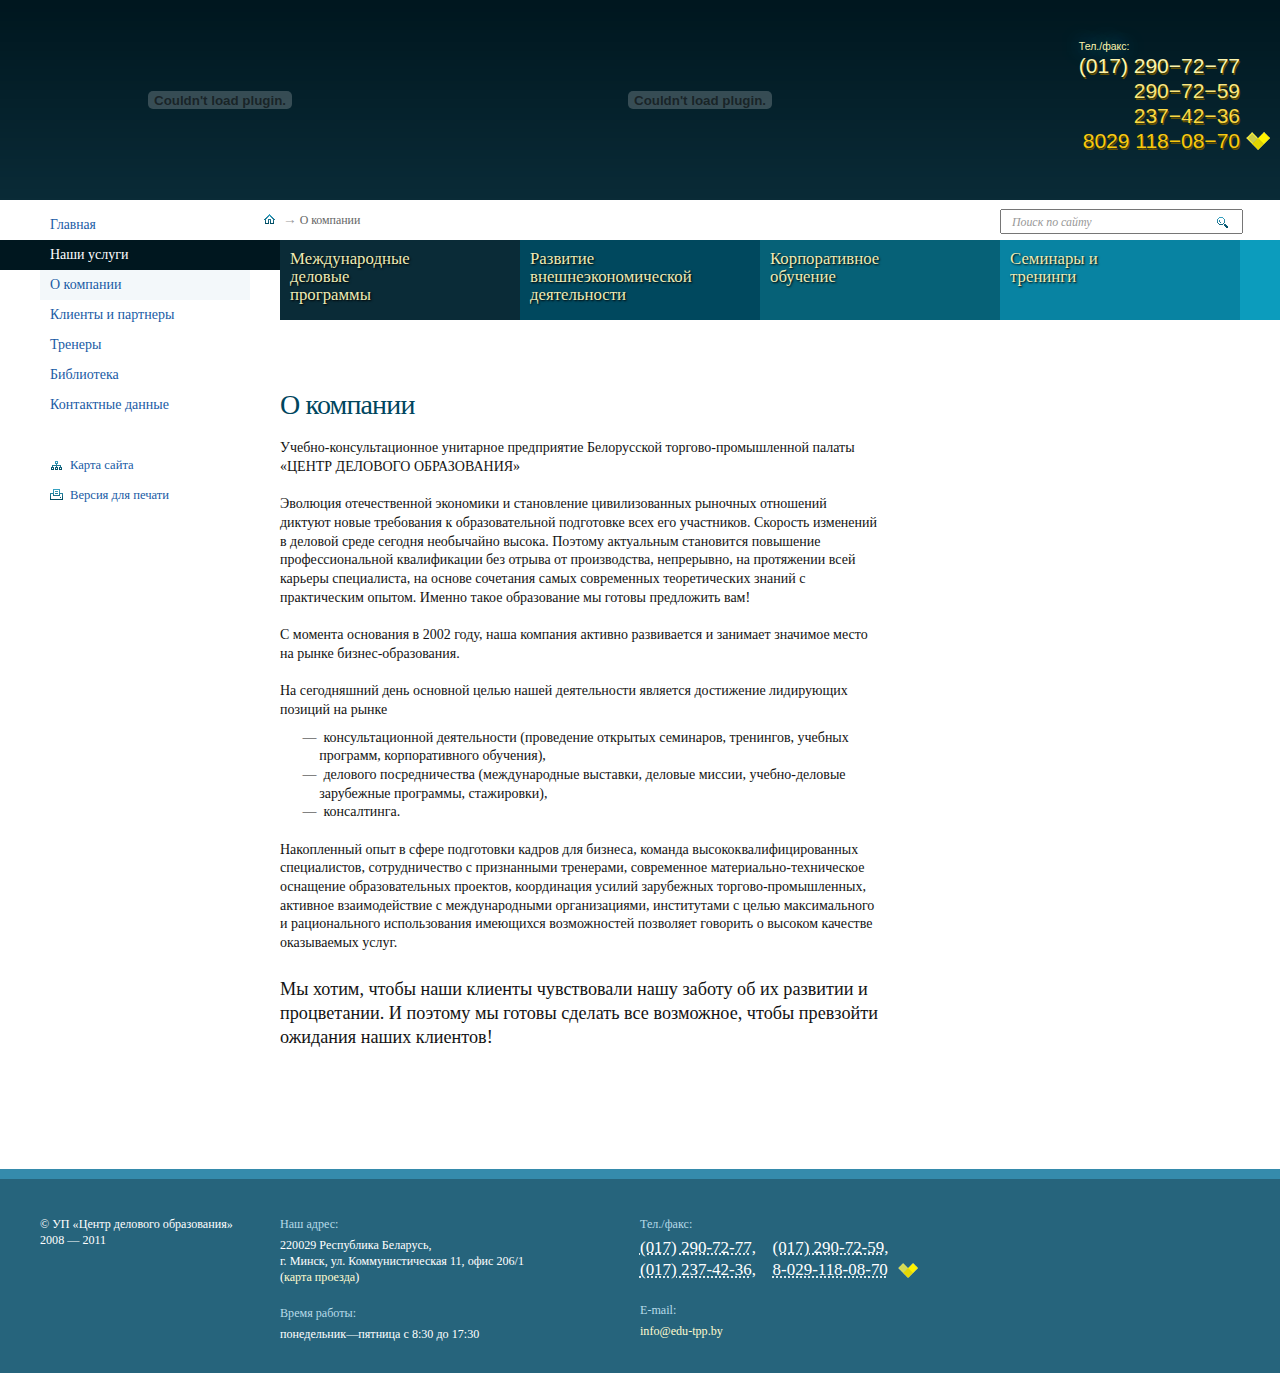
<file: about.html>
<!doctype html>  
<!-- paulirish.com/2008/conditional-stylesheets-vs-css-hacks-answer-neither/ --> 
<!--[if lt IE 7 ]> <html lang="en" class="no-js ie6"> <![endif]-->
<!--[if IE 7 ]>    <html lang="en" class="no-js ie7"> <![endif]-->
<!--[if IE 8 ]>    <html lang="en" class="no-js ie8"> <![endif]-->
<!--[if IE 9 ]>    <html lang="en" class="no-js ie9"> <![endif]-->
<!--[if (gt IE 9)|!(IE)]><!--> <html lang="en" class="no-js"> <!--<![endif]-->
<head>
  <meta charset="utf-8">

  <!-- Always force latest IE rendering engine (even in intranet) & Chrome Frame 
       Remove this if you use the .htaccess -->
  <meta http-equiv="X-UA-Compatible" content="IE=edge">

  <title>О компании - Центр делового образования</title>
  <meta name="description" content="">
  <meta name="author" content="Paul Radzkov">

  <!--  Mobile viewport optimized: j.mp/bplateviewport -->
  <meta name="viewport" content="width=device-width, initial-scale=1.0">

  <!-- Place favicon.ico & apple-touch-icon.png in the root of your domain and delete these references -->
  <link rel="shortcut icon" href="/favicon.ico">
  <link rel="apple-touch-icon" href="/apple-touch-icon.png">

  <!-- CSS : implied media="all" -->
  <link type="text/css" rel="stylesheet" href="css/global.css?v=1">
  <link type="text/css" rel="stylesheet" href="css/t2.css?v=1">
  

  <!-- Uncomment if you are specifically targeting less enabled mobile browsers
  <link rel="stylesheet" media="handheld" href="css/handheld.css?v=2">  -->
 
  <!-- All JavaScript at the bottom, except for Modernizr which enables HTML5 elements & feature detects -->
  <script type="text/javascript" src="js/libs/modernizr-1.6.min.js"></script>

</head>

<body>
	<div id="allpage">
		<div class="header">
			<div class="l-margin">
				<div class="header-logo">
					<embed width="360" height="200" align="middle" type="application/x-shockwave-flash" pluginspage="http://www.macromedia.com/go/getflashplayer" allowfullscreen="false" allowscriptaccess="sameDomain" name="logo" quality="high" src="images/logo.swf">  
				</div>
				<div class="header-map">
					<embed width="600" height="200" align="middle" type="application/x-shockwave-flash" pluginspage="http://www.macromedia.com/go/getflashplayer" allowfullscreen="false" allowscriptaccess="sameDomain" name="map" quality="high" src="images/map.swf"> 
				</div>
				<div class="header-phones">
					<ul>
						<li><span class="label">Тел./факс:</span>(017) 290&minus;72&minus;77</li>
						<li>290&minus;72&minus;59</li>
						<li>237&minus;42&minus;36</li>
						<li class="velcom-sufx">8029 118&minus;08&minus;70</li>
					</ul>
				</div>
			</div>
		</div>
		<div class="topline l-margin">
			<div class="l-zero">
				<p class="breadcrumbs nav">
					<a class="homepage" href="index.html"><span>Главная</span></a>
					<span class="sep">&rarr;</span>
					<span class="current">О компании</span>
				</p>
				<fieldset class="sitesearch jslabels">
					<legend>Поиск</legend>
					<form action="">
						<label for="searchfield">Поиск по сайту</label>
						<input type="text" name="searchfield" id="searchfield" class="jsfield" />
						<input type="submit" value="Найти" title="Найти" />
					</form>
				</fieldset>
			</div>
		</div>
		<div class="mainnavigation l-margin">
			<div class="l-zero">
				<ul class="nav services">
					<li>
						<p class="menu-title"><span>Наши услуги</span></p>
						<ul class="menu-content">
							<li class="item-1"><a href="international-business-programs.html">Международные <br />деловые <br />программы</a></li>
							<li class="item-2"><a href="foreign-economic-activity.html">Развитие <br />внешнеэкономической <br />деятельности</a></li>
							<li class="item-3"><a href="corporate-training.html">Корпоративное <br />обучение</a></li>
							<li class="item-4"><a href="seminars-and-workshops.html">Семинары и <br />тренинги</a></li>
						</ul>
					</li>
				</ul>
				<div class="verticalmenu">
					<ul class="nav mainmenu">
						<li class="current"><a href="about.html">О компании</a></li>
						<li><a href="clients.html">Клиенты и партнеры</a></li>
						<li><a href="trainers.html">Тренеры</a></li>
						<li><a href="library.html">Библиотека</a></li>
						<li><a href="contacts.html">Контактные данные</a></li>
					</ul>
					<ul class="nav servicemenu">
						<li class="sitemap"><a href="sitemap.html">Карта сайта</a></li>
						<li class="printversion"><a href="printsample.html">Версия для печати</a></li>
					</ul>
				</div>
			</div>
		</div>
		<div class="l-margin">
			<div class="l-zero">
				<div class="l-base">
					<div class="contentarea">
						<h1>О компании</h1>
						<p>Учебно-консультационное унитарное предприятие Белорусской торгово-промышленной палаты «ЦЕНТР ДЕЛОВОГО ОБРАЗОВАНИЯ»</p>
						<p> Эволюция отечественной экономики и становление цивилизованных рыночных отношений диктуют новые требования к образовательной подготовке всех его участников. Скорость изменений в деловой среде сегодня необычайно высока. Поэтому актуальным становится повышение профессиональной квалификации без отрыва от производства, непрерывно, на протяжении всей карьеры специалиста, на основе сочетания самых современных теоретических знаний с практическим опытом.  Именно такое образование мы готовы предложить вам!</p>
						<p>С момента основания в 2002 году, наша компания активно развивается и занимает значимое место на рынке бизнес-образования. </p>
						<p>На сегодняшний день основной целью нашей деятельности является достижение лидирующих позиций на рынке </p>
						<ul>
							<li>консультационной деятельности (проведение открытых семинаров, тренингов, учебных программ, корпоративного обучения),</li>
							<li>делового посредничества (международные выставки, деловые миссии, учебно-деловые зарубежные программы, стажировки),</li>
							<li>консалтинга.</li>
						</ul>
						<p>Накопленный опыт в сфере подготовки кадров для бизнеса, команда высококвалифицированных специалистов, сотрудничество с признанными тренерами, современное материально-техническое оснащение образовательных проектов, координация усилий зарубежных торгово-промышленных, активное взаимодействие с международными организациями, институтами с целью максимального и рационального использования имеющихся возможностей позволяет говорить  о высоком качестве оказываемых услуг.</p>
						<p class="bigtext">Мы хотим, чтобы наши клиенты чувствовали нашу заботу об их развитии и процветании. И поэтому мы готовы сделать все возможное, чтобы превзойти ожидания наших клиентов!</p>

						
						
					</div><!-- end of .contentarea -->
				</div>
			</div>
		</div>
		<div class="pushfooter"><!-- x --></div>
	</div> <!-- end of #allpage -->
	<div class="footer">
		<div class="l-margin">
			<div class="l-zero">
				<div class="l-base"><!-- this is microformat data hCard. be carefull with classes. manual: http://help.yandex.ru/webmaster/?id=1111574 -->
					<div id="hcard-edutpp" class="vcard">
						<p class="copyrights">
							&copy; <a class="fn org url" href="http://edu-tpp.by">УП &laquo;Центр делового образования&raquo;</a> <span class="nowrap">2008 &mdash; 2011</span>
							<span class="logo"><span class="value-title" title="http://dl.dropbox.com/u/9354329/edu-tpp-2/apple-touch-icon.png"><!-- x --></span></span>
							<span class="photo"><span class="value-title" title="http://dl.dropbox.com/u/9354329/edu-tpp-2/apple-touch-icon.png"><!-- x --></span></span>
						</p>
						<div class="subzero clearfix">
							<dl>
								<dt>Наш адрес:</dt>
								<dd>
									<address class="adr">
										<span class="postal-code">220029</span>
										<span class="country-name">Республика Беларусь</span>, <br />
										<span class="locality nowrap">г. Минск</span>,
										<span class="street-address nowrap">ул. Коммунистическая 11</span>, <span class="extended-address nowrap">офис 206/1</span>
									</address>
									(<a href="#">карта проезда</a>)
									<span class="geo">
										<span class="latitude">Широта: <abbr class="value-title" title="53.912652"> 53°54′45.27″</abbr> с. ш.</span>
										<span class="longitude">Долгота: <abbr class="value-title" title="27.562235"> 27°33′44.43″</abbr> в. д.</span>
									</span>
								</dd>
								<dt>Время работы:</dt>
								<dd class="workhours">понедельник&mdash;пятница <span class="nowrap">с 8:30</span> <span class="nowrap">до 17:30</span></dd>
							</dl>
							<dl class="side">
								<dt>Тел./факс:</dt>
								<dd>
									<span class="tel"><abbr class="value" title="+375 (17) 290-72-77">(017) 290-72-77</abbr>,</span>
									<span class="tel"><abbr class="value" title="+375 (17) 290-72-59">(017) 290-72-59</abbr>,</span><br />
									<span class="tel"><abbr class="value" title="+375 (17) 237-42-36">(017) 237-42-36</abbr>,</span>
									<span class="tel"><abbr class="value velcom-sufx" title="+375291180870">8-029-118-08-70</abbr></span>
								</dd>
								<dt>E-mail:</dt>
								<dd><a class="email" href="mailto:info@edu-tpp.by">info@edu-tpp.by</a></dd>
							</dl>
						</div>
						<span class="category"><span class="value-title" title="образование"><!-- x --></span></span>
					</div> <!-- end hCard --></div>
			</div>
				</div>
		</div>

  <!-- Javascript at the bottom for fast page loading -->

  <!-- Grab Google CDN's jQuery. fall back to local if necessary -->
  <!-- <script src="//ajax.googleapis.com/ajax/libs/jquery/1.5/jquery.js"></script>
  <script>!window.jQuery && document.write(unescape('%3Cscript src="js/libs/jquery-1.5.min.js"%3E%3C/script%3E'))</script> -->
  <script type="text/javascript" src="js/libs/jquery-1.5.min.js"></script>
  
  <!-- scripts concatenated and minified via ant build script-->
  <script type="text/javascript" src="js/plugins.js"></script>
  <script type="text/javascript" src="js/mylibs/jquery.scrollTo-1.4.2-min.js"></script>
  <script type="text/javascript" src="js/mylibs/jquery.localscroll-1.2.7-min.js"></script>
  <script type="text/javascript" src="js/mylibs/jquery.darkbox.min.js"></script>
  <script type="text/javascript" src="js/mylibs/jquery.mousewheel.min.js"></script>
  <script type="text/javascript" src="js/mylibs/fluidslider.jquery.js"></script>
  <script type="text/javascript" src="js/script.js"></script>
  <!-- end concatenated and minified scripts-->
  
  <!-- <script type="text/javascript" src="js/mylibs/modulargrid.js"></script> -->
  
  <!--[if lt IE 7 ]>
    <script src="js/libs/dd_belatedpng.js"></script>
    <script> DD_belatedPNG.fix('img, .png_bg'); //fix any <img> or .png_bg background-images </script>
  <![endif]-->

  <!-- asynchronous google analytics: mathiasbynens.be/notes/async-analytics-snippet 
       change the UA-XXXXX-X to be your site's ID -->
  
  <script type="text/javascript" src="http://download.skype.com/share/skypebuttons/js/skypeCheck.js"></script>
</body>
</html>
</file>
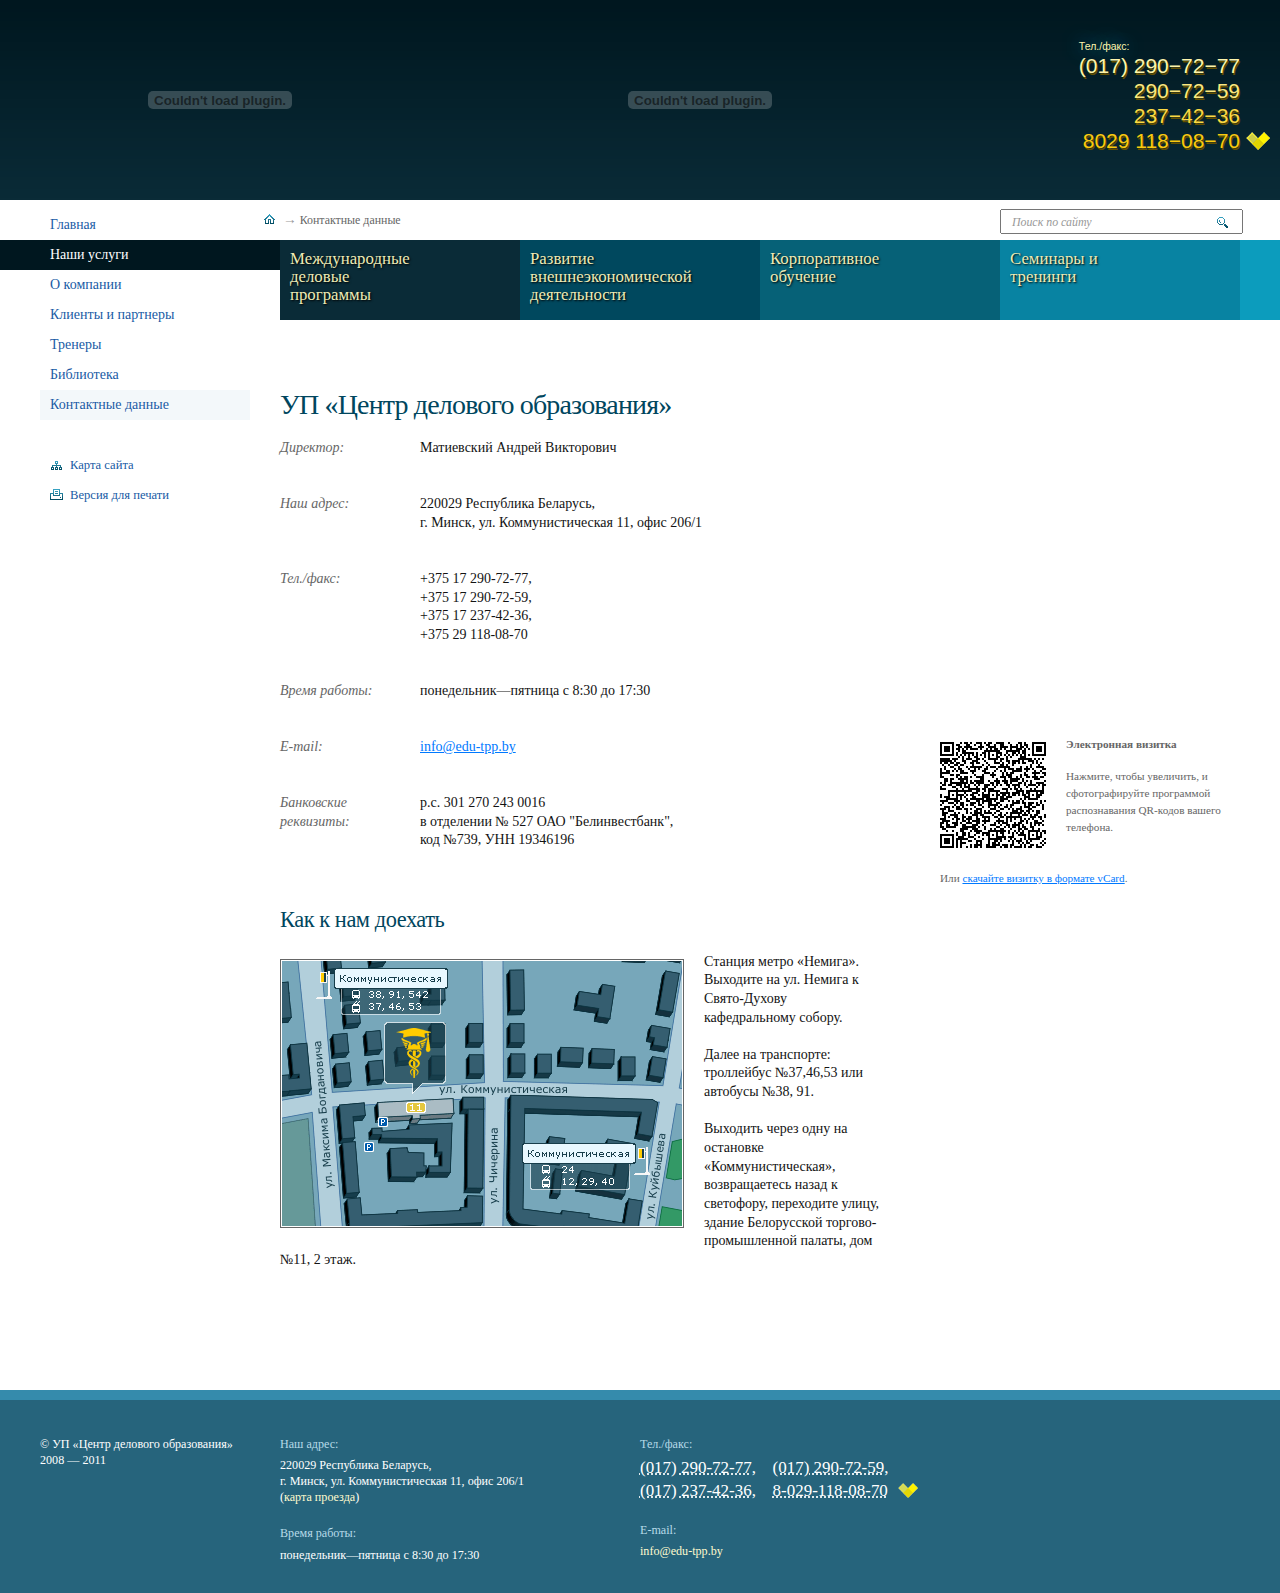
<file: contacts.html>
<!doctype html>  
<!-- paulirish.com/2008/conditional-stylesheets-vs-css-hacks-answer-neither/ --> 
<!--[if lt IE 7 ]> <html lang="en" class="no-js ie6"> <![endif]-->
<!--[if IE 7 ]>    <html lang="en" class="no-js ie7"> <![endif]-->
<!--[if IE 8 ]>    <html lang="en" class="no-js ie8"> <![endif]-->
<!--[if IE 9 ]>    <html lang="en" class="no-js ie9"> <![endif]-->
<!--[if (gt IE 9)|!(IE)]><!--> <html lang="en" class="no-js"> <!--<![endif]-->
<head>
	<meta charset="utf-8">

	<!-- Always force latest IE rendering engine (even in intranet) & Chrome Frame 
	   Remove this if you use the .htaccess -->
	<meta http-equiv="X-UA-Compatible" content="IE=edge">

	<title>Контактные данные - Центр делового образования</title>
	<meta name="description" content="">
	<meta name="author" content="Paul Radzkov">

	<!--  Mobile viewport optimized: j.mp/bplateviewport -->
	<meta name="viewport" content="width=device-width, initial-scale=1.0">

	<!-- Place favicon.ico & apple-touch-icon.png in the root of your domain and delete these references -->
	<link rel="shortcut icon" href="/favicon.ico">
	<link rel="apple-touch-icon" href="/apple-touch-icon.png">

	<!-- CSS : implied media="all" -->
	<link type="text/css" rel="stylesheet" href="css/global.css?v=1">
	<link type="text/css" rel="stylesheet" href="css/t2.css?v=1">
	<link type="text/css" rel="stylesheet" href="css/jquery.darkbox.css">
	<!--[if lt IE 9]><link type="text/css" rel="stylesheet" href="css/jquery.darkbox.ie.css"><![endif]-->

	<!-- Uncomment if you are specifically targeting less enabled mobile browsers
	<link rel="stylesheet" media="handheld" href="css/handheld.css?v=2">  -->

	<!-- All JavaScript at the bottom, except for Modernizr which enables HTML5 elements & feature detects -->
	<script type="text/javascript" src="js/libs/modernizr-1.6.min.js"></script>

</head>

<body>
	<div id="allpage">
		<div class="header">
			<div class="l-margin">
				<div class="header-logo">
					<embed width="360" height="200" align="middle" type="application/x-shockwave-flash" pluginspage="http://www.macromedia.com/go/getflashplayer" allowfullscreen="false" allowscriptaccess="sameDomain" name="logo" quality="high" src="images/logo.swf">  
				</div>
				<div class="header-map">
					<embed width="600" height="200" align="middle" type="application/x-shockwave-flash" pluginspage="http://www.macromedia.com/go/getflashplayer" allowfullscreen="false" allowscriptaccess="sameDomain" name="map" quality="high" src="images/map.swf"> 
				</div>
				<div class="header-phones">
					<ul>
						<li><span class="label">Тел./факс:</span>(017) 290&minus;72&minus;77</li>
						<li>290&minus;72&minus;59</li>
						<li>237&minus;42&minus;36</li>
						<li class="velcom-sufx">8029 118&minus;08&minus;70</li>
					</ul>
				</div>
			</div>
		</div>
		<div class="topline l-margin">
			<div class="l-zero">
				<p class="breadcrumbs nav">
					<a class="homepage" href="index.html"><span>Главная</span></a>
					<span class="sep">&rarr;</span>
					<span class="current">Контактные данные</span>
				</p>
				<fieldset class="sitesearch jslabels">
					<legend>Поиск</legend>
					<form action="">
						<label for="searchfield">Поиск по сайту</label>
						<input type="text" name="searchfield" id="searchfield" class="jsfield" />
						<input type="submit" value="Найти" title="Найти" />
					</form>
				</fieldset>
			</div>
		</div>
		<div class="mainnavigation l-margin">
			<div class="l-zero">
				<ul class="nav services">
					<li>
						<p class="menu-title"><span>Наши услуги</span></p>
						<ul class="menu-content">
							<li class="item-1"><a href="international-business-programs.html">Международные <br />деловые <br />программы</a></li>
							<li class="item-2"><a href="foreign-economic-activity.html">Развитие <br />внешнеэкономической <br />деятельности</a></li>
							<li class="item-3"><a href="corporate-training.html">Корпоративное <br />обучение</a></li>
							<li class="item-4"><a href="seminars-and-workshops.html">Семинары и <br />тренинги</a></li>
						</ul>
					</li>
				</ul>
				<div class="verticalmenu">
					<ul class="nav mainmenu">
						<li><a href="about.html">О компании</a></li>
						<li><a href="clients.html">Клиенты и партнеры</a></li>
						<li><a href="trainers.html">Тренеры</a></li>
						<li><a href="library.html">Библиотека</a></li>
						<li class="current"><a href="contacts.html">Контактные данные</a></li>
					</ul>
					<ul class="nav servicemenu">
						<li class="sitemap"><a href="sitemap.html">Карта сайта</a></li>
						<li class="printversion"><a href="printsample.html">Версия для печати</a></li>
					</ul>
				</div>
			</div>
		</div>
		<div class="l-margin">
			<div class="l-zero">
				<div class="l-base">
					<div class="contentarea">
						<h1>УП «Центр делового образования»</h1>
						<dl class="contacts-data">
							<dt>Директор:</dt> 
							<dd>Матиевский Андрей Викторович</dd>
						</dl>
						<dl class="contacts-data">
							<dt>Наш адрес:</dt>
							<dd>
								<address class="adr">
									<span class="postal-code">220029</span>
									<span class="country-name">Республика Беларусь</span>, <br />
									<span class="locality nowrap">г. Минск</span>,
									<span class="street-address nowrap">ул. Коммунистическая 11</span>, <span class="extended-address nowrap">офис 206/1</span>
								</address>
							</dd> 
						</dl>
						<dl class="contacts-data">
							<dt>Тел./факс:</dt>
							<dd>
								<span class="tel">+375 17 290-72-77,</span><br />
								<span class="tel">+375 17 290-72-59,</span><br />
								<span class="tel">+375 17 237-42-36,</span><br />
								<span class="tel">+375 29 118-08-70</span>
							</dd>
						</dl>
						<dl class="contacts-data">
							<dt>Время работы:</dt>
							<dd class="workhours">понедельник&mdash;пятница <span class="nowrap">с 8:30</span> <span class="nowrap">до 17:30</span></dd>
						</dl>
						<dl class="contacts-data">
							<dt>E-mail:</dt>
							<dd><a class="email" href="mailto:info@edu-tpp.by">info@edu-tpp.by</a></dd>
						</dl>
						<dl class="contacts-data">
							<dt>Банковские реквизиты:</dt>
							<dd>р.с. 301 270 243 0016 <br /> в отделении № 527 ОАО "Белинвестбанк",<br />  код №739, УНН 19346196</dd>
						</dl>
						<div class="subzero">
							<div class="outset-right extrainfo vpos-b">
								<a href="images/qr-code.png" rel="darkbox" class="pic fl" title="Увеличить"><img src="images/qr-code-small.png" alt="QR-code" /></a>
								<p><strong>Электронная визитка</strong></p>
								<p>Нажмите, чтобы увеличить, и сфотографируйте программой распознавания QR-кодов вашего телефона.</p>
								<p class="clr">Или <a href="vCard.vcf">скачайте визитку в формате vCard</a>.</p>
							</div>
						</div>
						<h2>Как к нам доехать</h2>
						<p class="pic fl frame"><a href="images/roadmap.gif" rel="darkbox" title="Увеличить"><img src="images/roadmap_small.gif" alt="схема проезда" /></a></p>
						<p>Станция метро «Немига». Выходите на ул. Немига к Свято-Духову кафедральному собору.</p> 
						<p>Далее на транспорте: троллейбус №37,46,53 или автобусы №38, 91.</p> 
						<p>Выходить через одну на остановке «Коммунистическая», возвращаетесь назад к светофору, переходите улицу, здание Белорусской торгово-промышленной палаты, дом №11, 2 этаж.</p>
					</div><!-- end of .contentarea -->
				</div>
			</div>
		</div>
		<div class="pushfooter"><!-- x --></div>
	</div> <!-- end of #allpage -->
	<div class="footer">
		<div class="l-margin">
			<div class="l-zero">
				<div class="l-base"><!-- this is microformat data hCard. be carefull with classes. manual: http://help.yandex.ru/webmaster/?id=1111574 -->
					<div id="hcard-edutpp" class="vcard">
						<p class="copyrights">
							&copy; <a class="fn org url" href="http://edu-tpp.by">УП &laquo;Центр делового образования&raquo;</a> <span class="nowrap">2008 &mdash; 2011</span>
							<span class="logo"><span class="value-title" title="http://dl.dropbox.com/u/9354329/edu-tpp-2/apple-touch-icon.png"><!-- x --></span></span>
							<span class="photo"><span class="value-title" title="http://dl.dropbox.com/u/9354329/edu-tpp-2/apple-touch-icon.png"><!-- x --></span></span>
						</p>
						<div class="subzero clearfix">
							<dl>
								<dt>Наш адрес:</dt>
								<dd>
									<address class="adr">
										<span class="postal-code">220029</span>
										<span class="country-name">Республика Беларусь</span>, <br />
										<span class="locality nowrap">г. Минск</span>,
										<span class="street-address nowrap">ул. Коммунистическая 11</span>, <span class="extended-address nowrap">офис 206/1</span>
									</address>
									(<a href="#">карта проезда</a>)
									<span class="geo">
										<span class="latitude">Широта: <abbr class="value-title" title="53.912652"> 53°54′45.27″</abbr> с. ш.</span>
										<span class="longitude">Долгота: <abbr class="value-title" title="27.562235"> 27°33′44.43″</abbr> в. д.</span>
									</span>
								</dd>
								<dt>Время работы:</dt>
								<dd class="workhours">понедельник&mdash;пятница <span class="nowrap">с 8:30</span> <span class="nowrap">до 17:30</span></dd>
							</dl>
							<dl class="side">
								<dt>Тел./факс:</dt>
								<dd>
									<span class="tel"><abbr class="value" title="+375 (17) 290-72-77">(017) 290-72-77</abbr>,</span>
									<span class="tel"><abbr class="value" title="+375 (17) 290-72-59">(017) 290-72-59</abbr>,</span><br />
									<span class="tel"><abbr class="value" title="+375 (17) 237-42-36">(017) 237-42-36</abbr>,</span>
									<span class="tel"><abbr class="value velcom-sufx" title="+375291180870">8-029-118-08-70</abbr></span>
								</dd>
								<dt>E-mail:</dt>
								<dd><a class="email" href="mailto:info@edu-tpp.by">info@edu-tpp.by</a></dd>
							</dl>
						</div>
						<span class="category"><span class="value-title" title="образование"><!-- x --></span></span>
					</div> <!-- end hCard --></div>
			</div>
				</div>
		</div>

  <!-- Javascript at the bottom for fast page loading -->

  <!-- Grab Google CDN's jQuery. fall back to local if necessary -->
  <!-- <script src="//ajax.googleapis.com/ajax/libs/jquery/1.5/jquery.js"></script>
  <script>!window.jQuery && document.write(unescape('%3Cscript src="js/libs/jquery-1.5.min.js"%3E%3C/script%3E'))</script> -->
  <script type="text/javascript" src="js/libs/jquery-1.5.min.js"></script>
  
  <!-- scripts concatenated and minified via ant build script-->
  <script type="text/javascript" src="js/plugins.js"></script>
  <script type="text/javascript" src="js/mylibs/jquery.scrollTo-1.4.2-min.js"></script>
  <script type="text/javascript" src="js/mylibs/jquery.localscroll-1.2.7-min.js"></script>
  <script type="text/javascript" src="js/mylibs/jquery.darkbox.min.js"></script>
  <script type="text/javascript" src="js/mylibs/jquery.mousewheel.min.js"></script>
  <script type="text/javascript" src="js/mylibs/fluidslider.jquery.js"></script>
  <script type="text/javascript" src="js/script.js"></script>
  <!-- end concatenated and minified scripts-->
  
  <!-- <script type="text/javascript" src="js/mylibs/modulargrid.js"></script> -->
  
  <!--[if lt IE 7 ]>
    <script src="js/libs/dd_belatedpng.js"></script>
    <script> DD_belatedPNG.fix('img, .png_bg'); //fix any <img> or .png_bg background-images </script>
  <![endif]-->

  <!-- asynchronous google analytics: mathiasbynens.be/notes/async-analytics-snippet 
       change the UA-XXXXX-X to be your site's ID -->
  
  <script type="text/javascript" src="http://download.skype.com/share/skypebuttons/js/skypeCheck.js"></script>
</body>
</html>
</file>
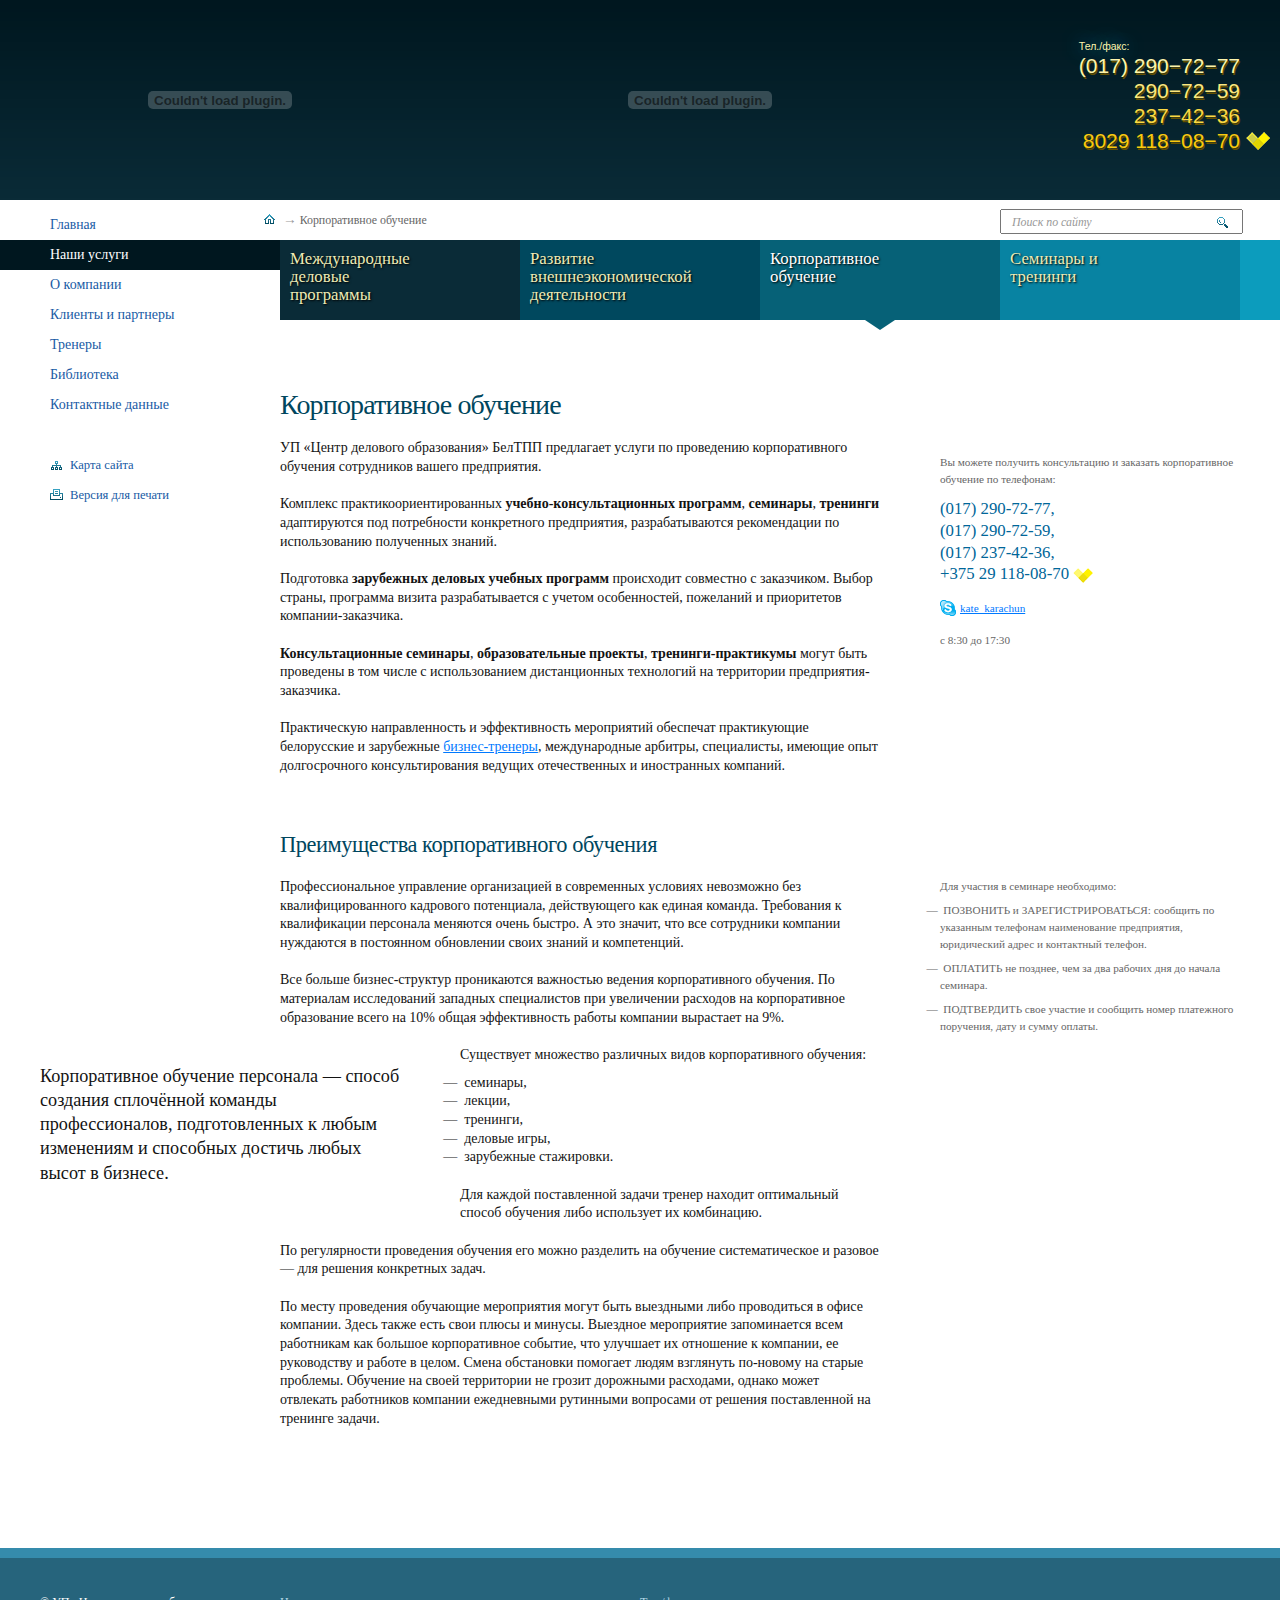
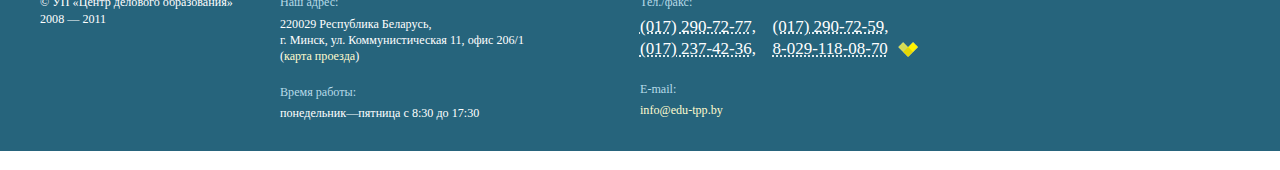
<file: corporate-training.html>
<!doctype html>  
<!-- paulirish.com/2008/conditional-stylesheets-vs-css-hacks-answer-neither/ --> 
<!--[if lt IE 7 ]> <html lang="en" class="no-js ie6"> <![endif]-->
<!--[if IE 7 ]>    <html lang="en" class="no-js ie7"> <![endif]-->
<!--[if IE 8 ]>    <html lang="en" class="no-js ie8"> <![endif]-->
<!--[if IE 9 ]>    <html lang="en" class="no-js ie9"> <![endif]-->
<!--[if (gt IE 9)|!(IE)]><!--> <html lang="en" class="no-js"> <!--<![endif]-->
<head>
  <meta charset="utf-8">

  <!-- Always force latest IE rendering engine (even in intranet) & Chrome Frame 
       Remove this if you use the .htaccess -->
  <meta http-equiv="X-UA-Compatible" content="IE=edge">

  <title>Корпоративное обучение - Центр делового образования</title>
  <meta name="description" content="">
  <meta name="author" content="Paul Radzkov">

  <!--  Mobile viewport optimized: j.mp/bplateviewport -->
  <meta name="viewport" content="width=device-width, initial-scale=1.0">

  <!-- Place favicon.ico & apple-touch-icon.png in the root of your domain and delete these references -->
  <link rel="shortcut icon" href="/favicon.ico">
  <link rel="apple-touch-icon" href="/apple-touch-icon.png">

  <!-- CSS : implied media="all" -->
  <link type="text/css" rel="stylesheet" href="css/global.css?v=1">
  <link type="text/css" rel="stylesheet" href="css/t2.css?v=1">
  

  <!-- Uncomment if you are specifically targeting less enabled mobile browsers
  <link rel="stylesheet" media="handheld" href="css/handheld.css?v=2">  -->
 
  <!-- All JavaScript at the bottom, except for Modernizr which enables HTML5 elements & feature detects -->
  <script type="text/javascript" src="js/libs/modernizr-1.6.min.js"></script>

</head>

<body>
	<div id="allpage">
		<div class="header">
			<div class="l-margin">
				<div class="header-logo">
					<embed width="360" height="200" align="middle" type="application/x-shockwave-flash" pluginspage="http://www.macromedia.com/go/getflashplayer" allowfullscreen="false" allowscriptaccess="sameDomain" name="logo" quality="high" src="images/logo.swf">  
				</div>
				<div class="header-map">
					<embed width="600" height="200" align="middle" type="application/x-shockwave-flash" pluginspage="http://www.macromedia.com/go/getflashplayer" allowfullscreen="false" allowscriptaccess="sameDomain" name="map" quality="high" src="images/map.swf"> 
				</div>
				<div class="header-phones">
					<ul>
						<li><span class="label">Тел./факс:</span>(017) 290&minus;72&minus;77</li>
						<li>290&minus;72&minus;59</li>
						<li>237&minus;42&minus;36</li>
						<li class="velcom-sufx">8029 118&minus;08&minus;70</li>
					</ul>
				</div>
			</div>
		</div>
		<div class="topline l-margin">
			<div class="l-zero">
				<p class="breadcrumbs nav">
					<a class="homepage" href="index.html"><span>Главная</span></a>
					<span class="sep">&rarr;</span>
					<span class="current">Корпоративное обучение</span>
				</p>
				<fieldset class="sitesearch jslabels">
					<legend>Поиск</legend>
					<form action="">
						<label for="searchfield">Поиск по сайту</label>
						<input type="text" name="searchfield" id="searchfield" class="jsfield" />
						<input type="submit" value="Найти" title="Найти" />
					</form>
				</fieldset>
			</div>
		</div>
		<div class="mainnavigation l-margin">
			<div class="l-zero">
				<ul class="nav services">
					<li>
						<p class="menu-title"><span>Наши услуги</span></p>
						<ul class="menu-content">
							<li class="item-1"><a href="international-business-programs.html">Международные <br />деловые <br />программы</a></li>
							<li class="item-2"><a href="foreign-economic-activity.html">Развитие <br />внешнеэкономической <br />деятельности</a></li>
							<li class="item-3"><a href="corporate-training.html">Корпоративное <br />обучение</a></li>
							<li class="item-4"><a href="seminars-and-workshops.html">Семинары и <br />тренинги</a></li>
						</ul>
					</li>
				</ul>
				<div class="verticalmenu">
					<ul class="nav mainmenu">
						<li><a href="about.html">О компании</a></li>
						<li><a href="clients.html">Клиенты и партнеры</a></li>
						<li><a href="trainers.html">Тренеры</a></li>
						<li><a href="library.html">Библиотека</a></li>
						<li><a href="contacts.html">Контактные данные</a></li>
					</ul>
					<ul class="nav servicemenu">
						<li class="sitemap"><a href="sitemap.html">Карта сайта</a></li>
						<li class="printversion"><a href="printsample.html">Версия для печати</a></li>
					</ul>
				</div>
			</div>
		</div>
		<div class="l-margin">
			<div class="l-zero">
				<div class="l-base">
					<div class="contentarea">
						<h1>Корпоративное обучение</h1>
						<div class="subzero">
							<p>УП «Центр делового образования» БелТПП предлагает услуги по проведению корпоративного обучения сотрудников вашего предприятия.</p>
							<p>Комплекс практикоориентированных <strong>учебно-консультационных программ</strong>, <strong>семинары</strong>, <strong>тренинги</strong> адаптируются под потребности конкретного предприятия, разрабатываются рекомендации по использованию полученных знаний.</p>
							<p>Подготовка <strong>зарубежных деловых учебных программ</strong> происходит совместно с заказчиком. Выбор страны, программа визита разрабатывается с учетом особенностей, пожеланий и приоритетов компании-заказчика.</p>
							<p><strong>Консультационные семинары</strong>, <strong>образовательные проекты</strong>, <strong>тренинги-практикумы</strong> могут быть проведены в том числе с использованием дистанционных технологий на территории предприятия-заказчика. </p>
							<p>Практическую направленность и эффективность мероприятий обеспечат практикующие белорусские и зарубежные <a href="trainers.html">бизнес-тренеры</a>, международные арбитры, специалисты, имеющие опыт долгосрочного консультирования ведущих отечественных и иностранных компаний.</p>

							
							<div class="call_us">
								<p>Вы можете получить консультацию и заказать корпоративное обучение по телефонам:</p>
								<p class="phones">
									(017) 290-72-77,<br />
									(017) 290-72-59,<br />
									(017) 237-42-36,<br />
									+375 29 118-08-70 <span class="velcom">(velcom)</span>
								</p>
								<p class="skype"><a onclick="return skypeCheck()" href="skype:kate_karachun?call">kate_karachun</a></p>
								<p>с 8:30 до 17:30</p>
							</div>
						</div>
						<h2>Преимущества корпоративного обучения</h2>
						<div class="subzero">
							<div class="outset-right extrainfo v-top">
								<p>Для участия в семинаре необходимо:</p>
								<ul class="space left-edge">
									<li>ПОЗВОНИТЬ и ЗАРЕГИСТРИРОВАТЬСЯ: сообщить по указанным телефонам наименование предприятия, юридический адрес и контактный телефон.</li>
									<li>ОПЛАТИТЬ не позднее, чем за два рабочих дня до начала семинара.</li>
									<li>ПОДТВЕРДИТЬ свое участие и сообщить номер платежного поручения, дату и сумму оплаты.</li>
								</ul>
							</div>
						</div>
						<p>Профессиональное управление организацией в современных условиях невозможно без квалифицированного кадрового потенциала, действующего как единая команда. Требования к квалификации персонала меняются очень быстро. А это значит, что все сотрудники компании нуждаются в постоянном обновлении своих знаний и компетенций.</p>
						<p>Все больше бизнес-структур проникаются важностью ведения корпоративного обучения. По материалам исследований западных специалистов при увеличении расходов на корпоративное образование всего на 10% общая эффективность работы компании вырастает на 9%.</p>
						<p class="incut outset-left sep bigtext">Корпоративное обучение персонала&nbsp;&mdash; способ создания сплочённой команды профессионалов, подготовленных к любым изменениям и способных достичь любых высот в бизнесе.</p>
						<p>Существует множество различных видов корпоративного обучения: </p>
						<ul>
							<li>семинары, </li>
							<li>лекции, </li>
							<li>тренинги, </li>
							<li>деловые игры, </li>
							<li>зарубежные стажировки.</li>
						</ul>
						<p>Для каждой поставленной задачи тренер находит оптимальный способ обучения либо использует их комбинацию.</p>
						<p>По регулярности проведения обучения его можно разделить на обучение систематическое и разовое &mdash; для решения конкретных задач.</p>
						<p>По месту проведения обучающие мероприятия могут быть выездными либо проводиться в офисе компании. Здесь также есть свои плюсы и минусы. Выездное мероприятие запоминается всем работникам как большое корпоративное событие, что улучшает их отношение к компании, ее руководству и работе в целом. Смена обстановки помогает людям взглянуть по-новому на старые проблемы. Обучение на своей территории не грозит дорожными расходами, однако может отвлекать работников компании ежедневными рутинными вопросами от решения поставленной на тренинге задачи.</p>
						
					</div><!-- end of .contentarea -->
				</div>
			</div>
		</div>
		<div class="pushfooter"><!-- x --></div>
	</div> <!-- end of #allpage -->
	<div class="footer">
		<div class="l-margin">
			<div class="l-zero">
				<div class="l-base"><!-- this is microformat data hCard. be carefull with classes. manual: http://help.yandex.ru/webmaster/?id=1111574 -->
					<div id="hcard-edutpp" class="vcard">
						<p class="copyrights">
							&copy; <a class="fn org url" href="http://edu-tpp.by">УП &laquo;Центр делового образования&raquo;</a> <span class="nowrap">2008 &mdash; 2011</span>
							<span class="logo"><span class="value-title" title="http://dl.dropbox.com/u/9354329/edu-tpp-2/apple-touch-icon.png"><!-- x --></span></span>
							<span class="photo"><span class="value-title" title="http://dl.dropbox.com/u/9354329/edu-tpp-2/apple-touch-icon.png"><!-- x --></span></span>
						</p>
						<div class="subzero clearfix">
							<dl>
								<dt>Наш адрес:</dt>
								<dd>
									<address class="adr">
										<span class="postal-code">220029</span>
										<span class="country-name">Республика Беларусь</span>, <br />
										<span class="locality nowrap">г. Минск</span>,
										<span class="street-address nowrap">ул. Коммунистическая 11</span>, <span class="extended-address nowrap">офис 206/1</span>
									</address>
									(<a href="#">карта проезда</a>)
									<span class="geo">
										<span class="latitude">Широта: <abbr class="value-title" title="53.912652"> 53°54′45.27″</abbr> с. ш.</span>
										<span class="longitude">Долгота: <abbr class="value-title" title="27.562235"> 27°33′44.43″</abbr> в. д.</span>
									</span>
								</dd>
								<dt>Время работы:</dt>
								<dd class="workhours">понедельник&mdash;пятница <span class="nowrap">с 8:30</span> <span class="nowrap">до 17:30</span></dd>
							</dl>
							<dl class="side">
								<dt>Тел./факс:</dt>
								<dd>
									<span class="tel"><abbr class="value" title="+375 (17) 290-72-77">(017) 290-72-77</abbr>,</span>
									<span class="tel"><abbr class="value" title="+375 (17) 290-72-59">(017) 290-72-59</abbr>,</span><br />
									<span class="tel"><abbr class="value" title="+375 (17) 237-42-36">(017) 237-42-36</abbr>,</span>
									<span class="tel"><abbr class="value velcom-sufx" title="+375291180870">8-029-118-08-70</abbr></span>
								</dd>
								<dt>E-mail:</dt>
								<dd><a class="email" href="mailto:info@edu-tpp.by">info@edu-tpp.by</a></dd>
							</dl>
						</div>
						<span class="category"><span class="value-title" title="образование"><!-- x --></span></span>
					</div> <!-- end hCard --></div>
			</div>
				</div>
		</div>

  <!-- Javascript at the bottom for fast page loading -->

  <!-- Grab Google CDN's jQuery. fall back to local if necessary -->
  <!-- <script src="//ajax.googleapis.com/ajax/libs/jquery/1.5/jquery.js"></script>
  <script>!window.jQuery && document.write(unescape('%3Cscript src="js/libs/jquery-1.5.min.js"%3E%3C/script%3E'))</script> -->
  <script type="text/javascript" src="js/libs/jquery-1.5.min.js"></script>
  
  <!-- scripts concatenated and minified via ant build script-->
  <script type="text/javascript" src="js/plugins.js"></script>
  <script type="text/javascript" src="js/mylibs/jquery.scrollTo-1.4.2-min.js"></script>
  <script type="text/javascript" src="js/mylibs/jquery.localscroll-1.2.7-min.js"></script>
  <script type="text/javascript" src="js/mylibs/jquery.darkbox.min.js"></script>
  <script type="text/javascript" src="js/mylibs/jquery.mousewheel.min.js"></script>
  <script type="text/javascript" src="js/mylibs/fluidslider.jquery.js"></script>
  <script type="text/javascript" src="js/script.js"></script>
  <!-- end concatenated and minified scripts-->
  
  <!-- <script type="text/javascript" src="js/mylibs/modulargrid.js"></script> -->
  
  <!--[if lt IE 7 ]>
    <script src="js/libs/dd_belatedpng.js"></script>
    <script> DD_belatedPNG.fix('img, .png_bg'); //fix any <img> or .png_bg background-images </script>
  <![endif]-->

  <!-- asynchronous google analytics: mathiasbynens.be/notes/async-analytics-snippet 
       change the UA-XXXXX-X to be your site's ID -->
  
</body>
</html>
</file>
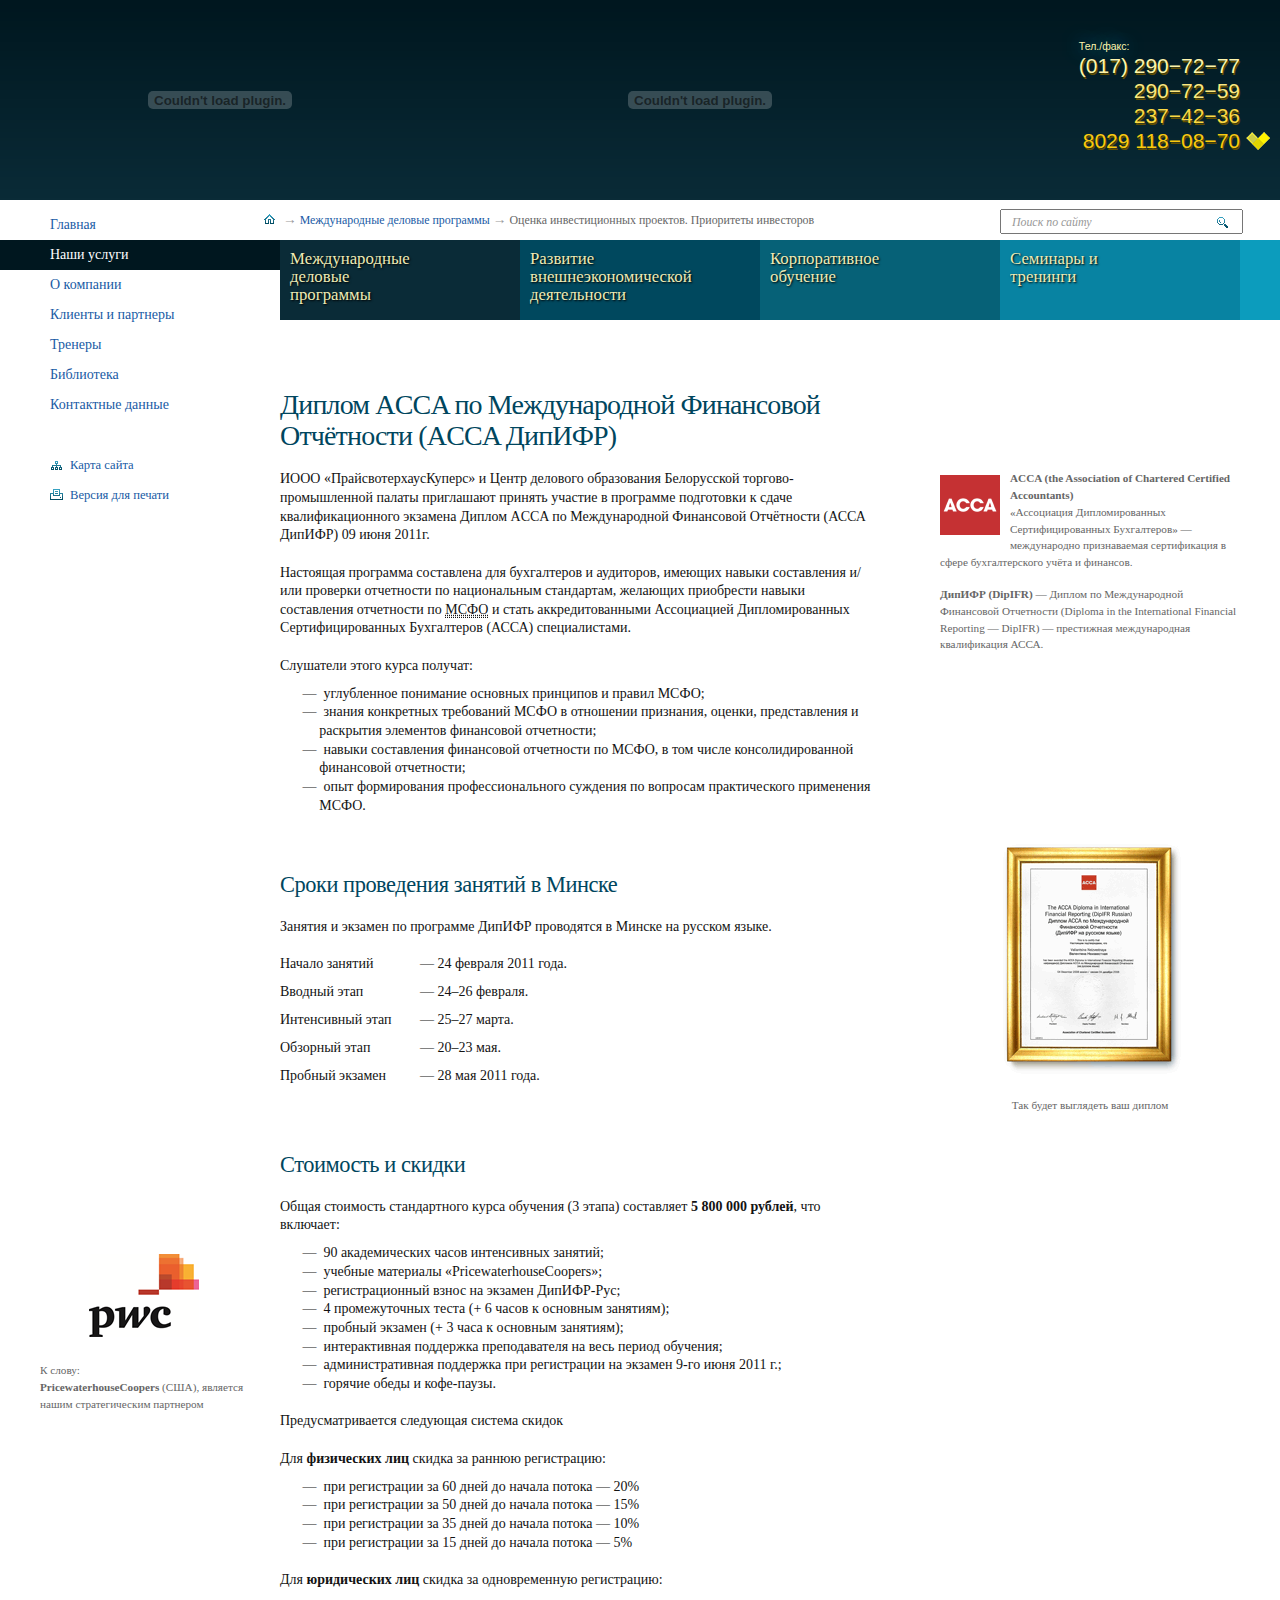
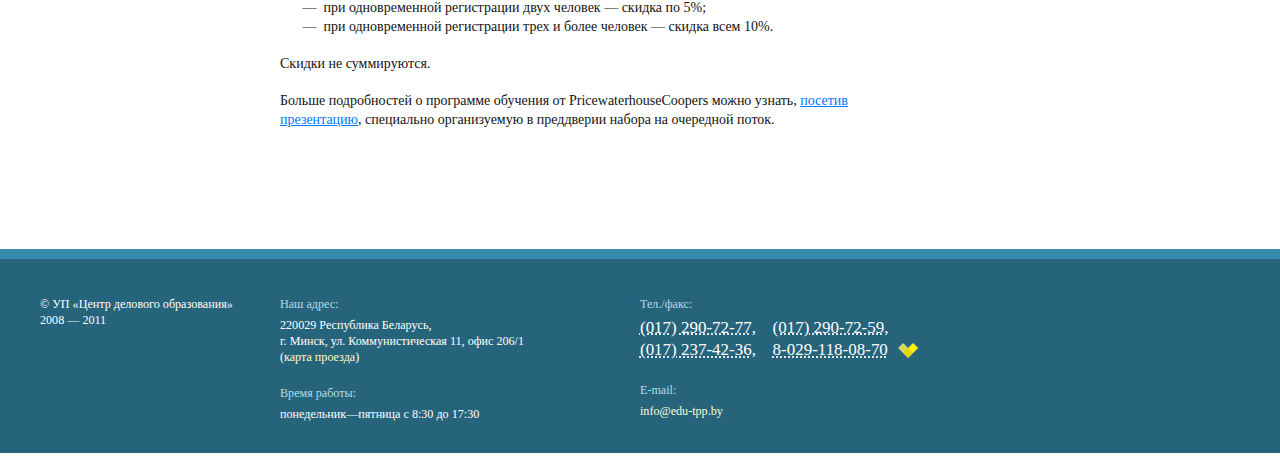
<file: dip-ifr.html>
<!doctype html>  
<!-- paulirish.com/2008/conditional-stylesheets-vs-css-hacks-answer-neither/ --> 
<!--[if lt IE 7 ]> <html lang="en" class="no-js ie6"> <![endif]-->
<!--[if IE 7 ]>    <html lang="en" class="no-js ie7"> <![endif]-->
<!--[if IE 8 ]>    <html lang="en" class="no-js ie8"> <![endif]-->
<!--[if IE 9 ]>    <html lang="en" class="no-js ie9"> <![endif]-->
<!--[if (gt IE 9)|!(IE)]><!--> <html lang="en" class="no-js"> <!--<![endif]-->
<head>
  <meta charset="utf-8">

  <!-- Always force latest IE rendering engine (even in intranet) & Chrome Frame 
       Remove this if you use the .htaccess -->
  <meta http-equiv="X-UA-Compatible" content="IE=edge">

  <title>Главная - Центр делового образования</title>
  <meta name="description" content="">
  <meta name="author" content="Paul Radzkov">

  <!--  Mobile viewport optimized: j.mp/bplateviewport -->
  <meta name="viewport" content="width=device-width, initial-scale=1.0">

  <!-- Place favicon.ico & apple-touch-icon.png in the root of your domain and delete these references -->
  <link rel="shortcut icon" href="/favicon.ico">
  <link rel="apple-touch-icon" href="/apple-touch-icon.png">

  <!-- CSS : implied media="all" -->
  <link type="text/css" rel="stylesheet" href="css/global.css?v=1">
  <link type="text/css" rel="stylesheet" href="css/t2.css?v=1">
  

  <!-- Uncomment if you are specifically targeting less enabled mobile browsers
  <link rel="stylesheet" media="handheld" href="css/handheld.css?v=2">  -->
 
  <!-- All JavaScript at the bottom, except for Modernizr which enables HTML5 elements & feature detects -->
  <script type="text/javascript" src="js/libs/modernizr-1.6.min.js"></script>

</head>

<body>
	<div id="allpage">
		<div class="header">
			<div class="l-margin">
				<div class="header-logo">
					<embed width="360" height="200" align="middle" type="application/x-shockwave-flash" pluginspage="http://www.macromedia.com/go/getflashplayer" allowfullscreen="false" allowscriptaccess="sameDomain" name="logo" quality="high" src="images/logo.swf">  
				</div>
				<div class="header-map">
					<embed width="600" height="200" align="middle" type="application/x-shockwave-flash" pluginspage="http://www.macromedia.com/go/getflashplayer" allowfullscreen="false" allowscriptaccess="sameDomain" name="map" quality="high" src="images/map.swf"> 
				</div>
				<div class="header-phones">
					<ul>
						<li><span class="label">Тел./факс:</span>(017) 290&minus;72&minus;77</li>
						<li>290&minus;72&minus;59</li>
						<li>237&minus;42&minus;36</li>
						<li class="velcom-sufx">8029 118&minus;08&minus;70</li>
					</ul>
				</div>
			</div>
		</div>
		<div class="topline l-margin">
			<div class="l-zero">
				<p class="breadcrumbs nav">
					<a class="homepage" href="index.html"><span>Главная</span></a>
					<span class="sep">&rarr;</span>
					<a href="international-business-programs.html" class="path">Международные деловые программы</a>
					<span class="sep">&rarr;</span>
					<span class="current">Оценка инвестиционных проектов. Приоритеты инвесторов</span>
				</p>
				<fieldset class="sitesearch jslabels">
					<legend>Поиск</legend>
					<form action="">
						<label for="searchfield">Поиск по сайту</label>
						<input type="text" name="searchfield" id="searchfield" class="jsfield" />
						<input type="submit" value="Найти" title="Найти" />
					</form>
				</fieldset>
			</div>
		</div>
		<div class="mainnavigation l-margin">
			<div class="l-zero">
				<ul class="nav services">
					<li>
						<p class="menu-title"><span>Наши услуги</span></p>
						<ul class="menu-content">
							<li class="item-1"><a href="international-business-programs.html">Международные <br />деловые <br />программы</a></li>
							<li class="item-2"><a href="foreign-economic-activity.html">Развитие <br />внешнеэкономической <br />деятельности</a></li>
							<li class="item-3"><a href="corporate-training.html">Корпоративное <br />обучение</a></li>
							<li class="item-4"><a href="seminars-and-workshops.html">Семинары и <br />тренинги</a></li>
						</ul>
					</li>
				</ul>
				<div class="verticalmenu">
					<ul class="nav mainmenu">
						<li><a href="about.html">О компании</a></li>
						<li><a href="clients.html">Клиенты и партнеры</a></li>
						<li><a href="trainers.html">Тренеры</a></li>
						<li><a href="library.html">Библиотека</a></li>
						<li><a href="contacts.html">Контактные данные</a></li>
					</ul>
					<ul class="nav servicemenu">
						<li class="sitemap"><a href="sitemap.html">Карта сайта</a></li>
						<li class="printversion"><a href="printsample.html">Версия для печати</a></li>
					</ul>
				</div>
			</div>
		</div>
		<div class="l-margin">
			<div class="l-zero">
				<div class="l-base">
					<div class="contentarea">
						<h1>Диплом ACCA по Международной Финансовой Отчётности (ACCA ДипИФР)</h1>
						<div class="subzero">
							<p>ИООО «ПрайсвотерхаусКуперс» и Центр делового образования Белорусской торгово-промышленной палаты приглашают принять участие в программе подготовки к сдаче квалификационного экзамена Диплом ACCA по Международной Финансовой Отчётности (АССА ДипИФР) 09 июня 2011г.</p>
							<p>Настоящая программа составлена для бухгалтеров и аудиторов, имеющих навыки составления и/или проверки отчетности по национальным стандартам, желающих приобрести навыки составления отчетности по <abbr title="Международные стандарты финансовой отчетности">МСФО</abbr> и стать аккредитованными Ассоциацией Дипломированных Сертифицированных Бухгалтеров (АССА) специалистами.</p>
							<p>Слушатели этого курса получат:</p>
							<ul>
								<li>углубленное понимание основных принципов и правил МСФО;</li>
								<li>знания конкретных требований МСФО в отношении признания, оценки, представления и раскрытия элементов финансовой отчетности; </li>
								<li>навыки составления финансовой отчетности по МСФО, в том числе консолидированной финансовой отчетности;</li>
								<li>опыт формирования профессионального суждения по вопросам практического применения МСФО.</li>
							</ul>
							<div class="outset-right extrainfo vpos-t">
								<p><img src="images/content/acca-logo.png" alt="ACCA logo" class="pict" /><dfn>ACCA (the Association of Chartered Certified Accountants)</dfn><br />
									«Ассоциация Дипломированных Сертифицированных Бухгалтеров» — международно признаваемая сертификация в сфере бухгалтерского учёта и финансов.</p>
								<p><dfn>ДипИФР (DipIFR)</dfn> — Диплом по Международной Финансовой Отчетности (Diploma in the International Financial Reporting — DipIFR) — престижная международная квалификация АССА. </p>
							</div>
						</div>
						<h2>Сроки проведения занятий в Минске</h2>
						<p>Занятия и экзамен по программе ДипИФР проводятся в Минске на русском языке.</p>
						<dl class="shedule">
							<dt>Начало занятий</dt> 	<dd>— 24 февраля  2011 года.</dd> 
							<dt>Вводный этап</dt>	  	<dd>— 24–26 февраля.</dd>
							<dt>Интенсивный этап</dt>  	<dd>— 25–27 марта.</dd>
							<dt>Обзорный этап</dt> 	  	<dd>— 20–23 мая.</dd>
							<dt>Пробный экзамен</dt>   	<dd>— 28 мая 2011 года.</dd>
						</dl>
						<div class="subzero">
							<div class="outset-right extrainfo ta-c vpos-b">
								<p><a href="#dipifr"><img src="images/content/acca-dipifr-preview.png" alt="Диплом ДипИФР" /></a></p>
								<p>Так будет выглядеть ваш диплом</p>
							</div>
						</div>
						<h2>Стоимость и скидки</h2>
						<p>Общая стоимость стандартного курса обучения (3 этапа) составляет <strong>5 800 000 рублей</strong>, что включает:</p>
						<ul>
							<li>90 академических часов интенсивных занятий;</li>
							<li>учебные материалы «PricewaterhouseCoopers»; </li>
							<li>регистрационный взнос на экзамен ДипИФР-Рус;</li>
							<li>4 промежуточных теста (+ 6 часов к основным занятиям); </li>
							<li>пробный экзамен (+ 3 часа к основным занятиям); </li>
							<li>интерактивная поддержка преподавателя на весь период обучения; </li>
							<li>административная поддержка при регистрации на экзамен 9-го июня 2011 г.; </li>
							<li>горячие обеды и кофе-паузы.</li>
						</ul>
						<div class="subzero">
							<div class="outset-left extrainfo vpos-b">
								<p class="ta-c"><img src="images/content/pwc-logo.png" alt="PricewaterhouseCoopers" /></p>
								<p>К слову: <br /> <strong>PricewaterhouseCoopers</strong> (США), является нашим стратегическим партнером</p>
							</div>
						</div>
						<p>Предусматривается следующая система скидок</p>
						<p>Для <strong>физических лиц</strong> скидка за раннюю регистрацию:</p>
						<ul>
							<li>при регистрации за 60 дней до начала потока — 20% </li>
							<li>при регистрации за 50 дней до начала потока — 15% </li>
							<li>при регистрации за 35 дней до начала потока — 10% </li>
							<li>при регистрации за 15 дней до начала потока — 5%</li> 
						</ul>
						<p>Для <strong>юридических лиц</strong> скидка за одновременную регистрацию:</p>
						<ul>
							<li>при одновременной регистрации двух человек — скидка по 5%; </li>
							<li>при одновременной регистрации трех и более человек — скидка всем 10%.</li>
						</ul>
						<p>Скидки не суммируются.</p>
						<p>Больше подробностей о программе обучения от PricewaterhouseCoopers можно узнать, <a href="#presentation">посетив презентацию</a>, специально организуемую в преддверии набора на очередной поток.</p>
					</div><!-- end of .contentarea -->
				</div>
			</div>
		</div>
		<div class="pushfooter"><!-- x --></div>
	</div> <!-- end of #allpage -->
	<div class="footer">
		<div class="l-margin">
			<div class="l-zero">
				<div class="l-base"><!-- this is microformat data hCard. be carefull with classes. manual: http://help.yandex.ru/webmaster/?id=1111574 -->
					<div id="hcard-edutpp" class="vcard">
						<p class="copyrights">
							&copy; <a class="fn org url" href="http://edu-tpp.by">УП &laquo;Центр делового образования&raquo;</a> <span class="nowrap">2008 &mdash; 2011</span>
							<span class="logo"><span class="value-title" title="http://dl.dropbox.com/u/9354329/edu-tpp-2/apple-touch-icon.png"><!-- x --></span></span>
							<span class="photo"><span class="value-title" title="http://dl.dropbox.com/u/9354329/edu-tpp-2/apple-touch-icon.png"><!-- x --></span></span>
						</p>
						<div class="subzero clearfix">
							<dl>
								<dt>Наш адрес:</dt>
								<dd>
									<address class="adr">
										<span class="postal-code">220029</span>
										<span class="country-name">Республика Беларусь</span>, <br />
										<span class="locality nowrap">г. Минск</span>,
										<span class="street-address nowrap">ул. Коммунистическая 11</span>, <span class="extended-address nowrap">офис 206/1</span>
									</address>
									(<a href="#">карта проезда</a>)
									<span class="geo">
										<span class="latitude">Широта: <abbr class="value-title" title="53.912652"> 53°54′45.27″</abbr> с. ш.</span>
										<span class="longitude">Долгота: <abbr class="value-title" title="27.562235"> 27°33′44.43″</abbr> в. д.</span>
									</span>
								</dd>
								<dt>Время работы:</dt>
								<dd class="workhours">понедельник&mdash;пятница <span class="nowrap">с 8:30</span> <span class="nowrap">до 17:30</span></dd>
							</dl>
							<dl class="side">
								<dt>Тел./факс:</dt>
								<dd>
									<span class="tel"><abbr class="value" title="+375 (17) 290-72-77">(017) 290-72-77</abbr>,</span>
									<span class="tel"><abbr class="value" title="+375 (17) 290-72-59">(017) 290-72-59</abbr>,</span><br />
									<span class="tel"><abbr class="value" title="+375 (17) 237-42-36">(017) 237-42-36</abbr>,</span>
									<span class="tel"><abbr class="value velcom-sufx" title="+375291180870">8-029-118-08-70</abbr></span>
								</dd>
								<dt>E-mail:</dt>
								<dd><a class="email" href="mailto:info@edu-tpp.by">info@edu-tpp.by</a></dd>
							</dl>
						</div>
						<span class="category"><span class="value-title" title="образование"><!-- x --></span></span>
					</div> <!-- end hCard --></div>
			</div>
				</div>
		</div>

  <!-- Javascript at the bottom for fast page loading -->

  <!-- Grab Google CDN's jQuery. fall back to local if necessary -->
  <!-- <script src="//ajax.googleapis.com/ajax/libs/jquery/1.5/jquery.js"></script>
  <script>!window.jQuery && document.write(unescape('%3Cscript src="js/libs/jquery-1.5.min.js"%3E%3C/script%3E'))</script> -->
  <script type="text/javascript" src="js/libs/jquery-1.5.min.js"></script>
  
  <!-- scripts concatenated and minified via ant build script-->
  <script type="text/javascript" src="js/plugins.js"></script>
  <script type="text/javascript" src="js/mylibs/jquery.scrollTo-1.4.2-min.js"></script>
  <script type="text/javascript" src="js/mylibs/jquery.localscroll-1.2.7-min.js"></script>
  <script type="text/javascript" src="js/mylibs/jquery.darkbox.min.js"></script>
  <script type="text/javascript" src="js/mylibs/jquery.mousewheel.min.js"></script>
  <script type="text/javascript" src="js/mylibs/fluidslider.jquery.js"></script>
  <script type="text/javascript" src="js/script.js"></script>
  <!-- end concatenated and minified scripts-->
  
  <!-- <script type="text/javascript" src="js/mylibs/modulargrid.js"></script> -->
  
  <!--[if lt IE 7 ]>
    <script src="js/libs/dd_belatedpng.js"></script>
    <script> DD_belatedPNG.fix('img, .png_bg'); //fix any <img> or .png_bg background-images </script>
  <![endif]-->

  <!-- asynchronous google analytics: mathiasbynens.be/notes/async-analytics-snippet 
       change the UA-XXXXX-X to be your site's ID -->
  
</body>
</html>
</file>
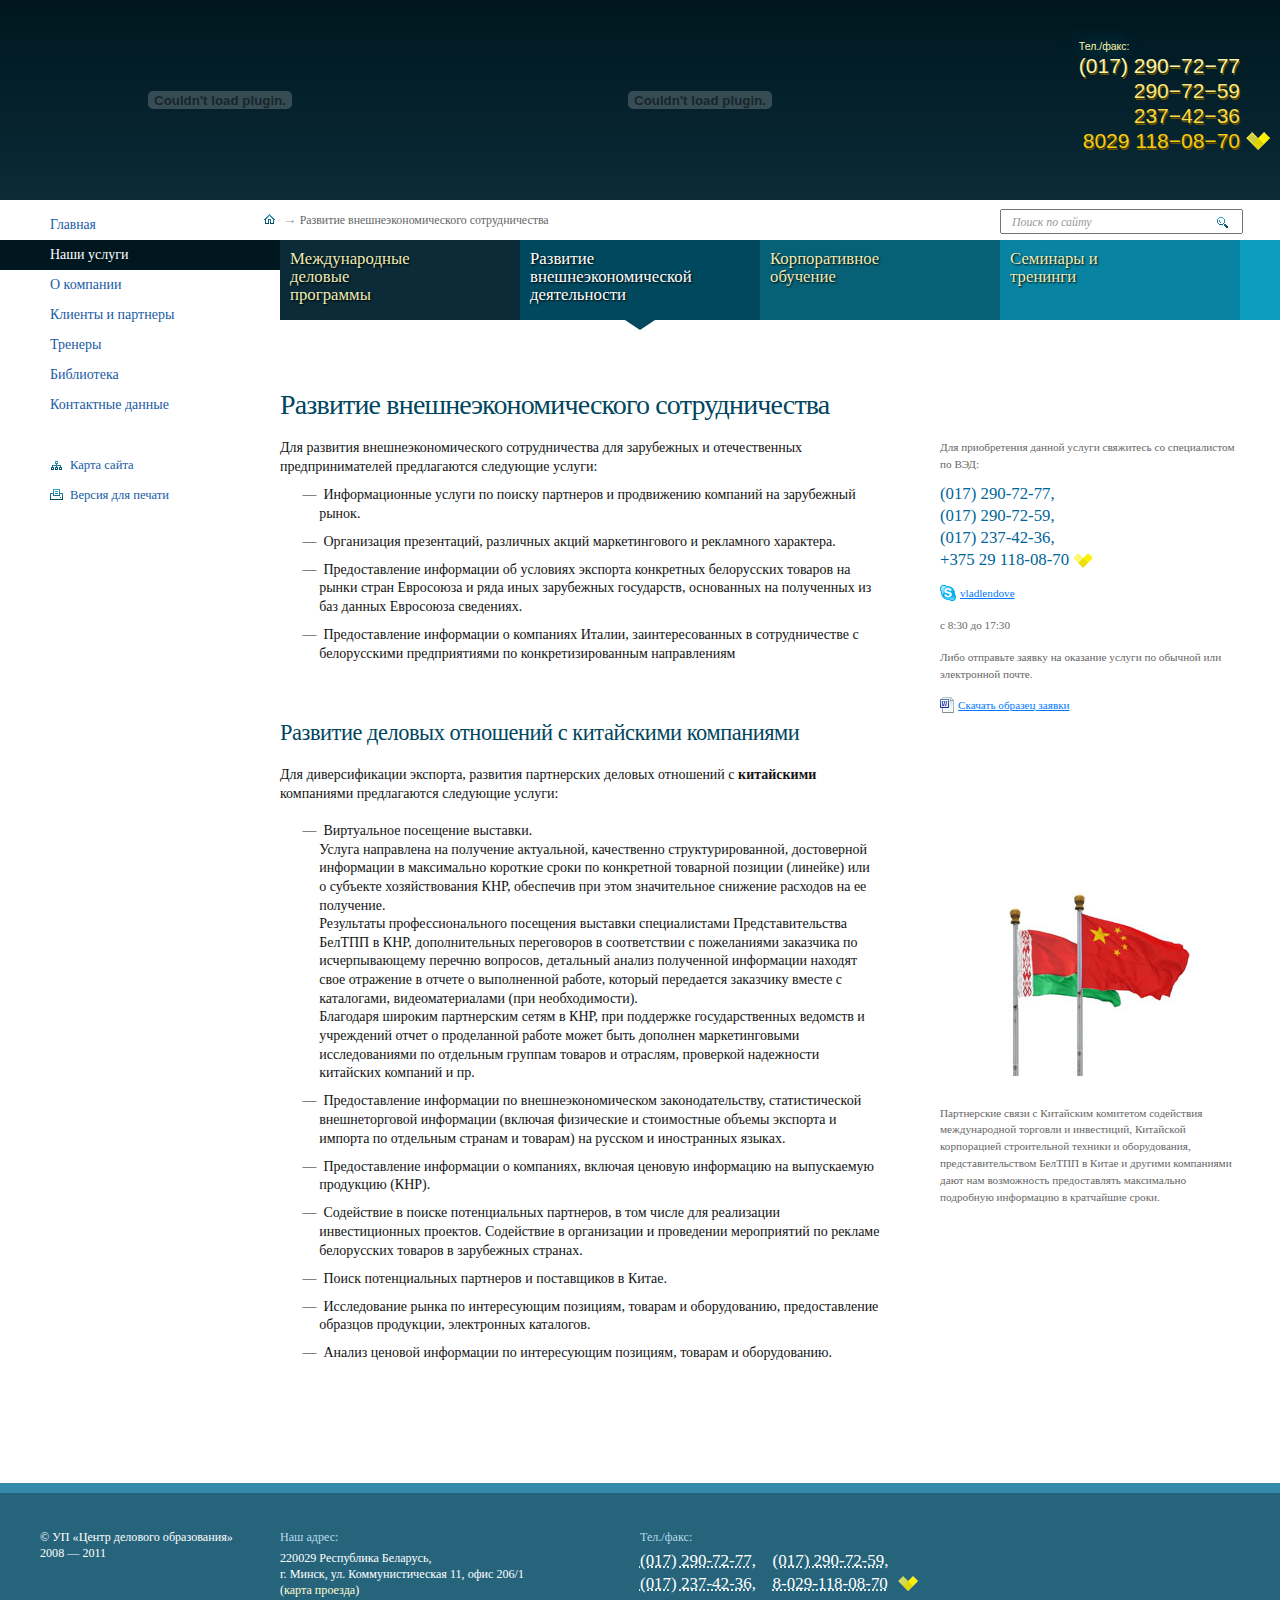
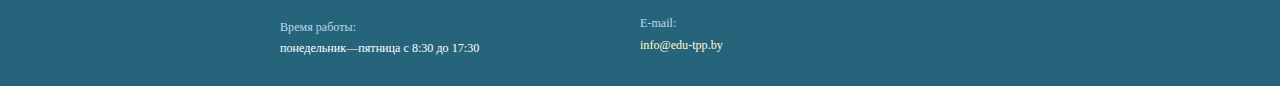
<file: foreign-economic-activity.html>
<!doctype html>  
<!-- paulirish.com/2008/conditional-stylesheets-vs-css-hacks-answer-neither/ --> 
<!--[if lt IE 7 ]> <html lang="en" class="no-js ie6"> <![endif]-->
<!--[if IE 7 ]>    <html lang="en" class="no-js ie7"> <![endif]-->
<!--[if IE 8 ]>    <html lang="en" class="no-js ie8"> <![endif]-->
<!--[if IE 9 ]>    <html lang="en" class="no-js ie9"> <![endif]-->
<!--[if (gt IE 9)|!(IE)]><!--> <html lang="en" class="no-js"> <!--<![endif]-->
<head>
  <meta charset="utf-8">

  <!-- Always force latest IE rendering engine (even in intranet) & Chrome Frame 
       Remove this if you use the .htaccess -->
  <meta http-equiv="X-UA-Compatible" content="IE=edge">

  <title>Развитие внешнеэкономического сотрудничества - Центр делового образования</title>
  <meta name="description" content="">
  <meta name="author" content="Paul Radzkov">

  <!--  Mobile viewport optimized: j.mp/bplateviewport -->
  <meta name="viewport" content="width=device-width, initial-scale=1.0">

  <!-- Place favicon.ico & apple-touch-icon.png in the root of your domain and delete these references -->
  <link rel="shortcut icon" href="/favicon.ico">
  <link rel="apple-touch-icon" href="/apple-touch-icon.png">

  <!-- CSS : implied media="all" -->
  <link type="text/css" rel="stylesheet" href="css/global.css?v=1">
  <link type="text/css" rel="stylesheet" href="css/t2.css?v=1">
  

  <!-- Uncomment if you are specifically targeting less enabled mobile browsers
  <link rel="stylesheet" media="handheld" href="css/handheld.css?v=2">  -->
 
  <!-- All JavaScript at the bottom, except for Modernizr which enables HTML5 elements & feature detects -->
  <script type="text/javascript" src="js/libs/modernizr-1.6.min.js"></script>

</head>

<body>
	<div id="allpage">
		<div class="header">
			<div class="l-margin">
				<div class="header-logo">
					<embed width="360" height="200" align="middle" type="application/x-shockwave-flash" pluginspage="http://www.macromedia.com/go/getflashplayer" allowfullscreen="false" allowscriptaccess="sameDomain" name="logo" quality="high" src="images/logo.swf">  
				</div>
				<div class="header-map">
					<embed width="600" height="200" align="middle" type="application/x-shockwave-flash" pluginspage="http://www.macromedia.com/go/getflashplayer" allowfullscreen="false" allowscriptaccess="sameDomain" name="map" quality="high" src="images/map.swf"> 
				</div>
				<div class="header-phones">
					<ul>
						<li><span class="label">Тел./факс:</span>(017) 290&minus;72&minus;77</li>
						<li>290&minus;72&minus;59</li>
						<li>237&minus;42&minus;36</li>
						<li class="velcom-sufx">8029 118&minus;08&minus;70</li>
					</ul>
				</div>
			</div>
		</div>
		<div class="topline l-margin">
			<div class="l-zero">
				<p class="breadcrumbs nav">
					<a class="homepage" href="index.html"><span>Главная</span></a>
					<span class="sep">&rarr;</span>
					<span class="current">Развитие внешнеэкономического сотрудничества</span>
				</p>
				<fieldset class="sitesearch jslabels">
					<legend>Поиск</legend>
					<form action="">
						<label for="searchfield">Поиск по сайту</label>
						<input type="text" name="searchfield" id="searchfield" class="jsfield" />
						<input type="submit" value="Найти" title="Найти" />
					</form>
				</fieldset>
			</div>
		</div>
		<div class="mainnavigation l-margin">
			<div class="l-zero">
				<ul class="nav services">
					<li>
						<p class="menu-title"><span>Наши услуги</span></p>
						<ul class="menu-content">
							<li class="item-1"><a href="international-business-programs.html">Международные <br />деловые <br />программы</a></li>
							<li class="item-2"><a href="foreign-economic-activity.html">Развитие <br />внешнеэкономической <br />деятельности</a></li>
							<li class="item-3"><a href="corporate-training.html">Корпоративное <br />обучение</a></li>
							<li class="item-4"><a href="seminars-and-workshops.html">Семинары и <br />тренинги</a></li>
						</ul>
					</li>
				</ul>
				<div class="verticalmenu">
					<ul class="nav mainmenu">
						<li><a href="about.html">О компании</a></li>
						<li><a href="clients.html">Клиенты и партнеры</a></li>
						<li><a href="trainers.html">Тренеры</a></li>
						<li><a href="library.html">Библиотека</a></li>
						<li><a href="contacts.html">Контактные данные</a></li>
					</ul>
					<ul class="nav servicemenu">
						<li class="sitemap"><a href="sitemap.html">Карта сайта</a></li>
						<li class="printversion"><a href="printsample.html">Версия для печати</a></li>
					</ul>
				</div>
			</div>
		</div>
		<div class="l-margin">
			<div class="l-zero">
				<div class="l-base">
					<div class="contentarea">
						<h1>Развитие внешнеэкономического сотрудничества</h1>
						<div class="subzero">
							<p>Для развития внешнеэкономического сотрудничества для зарубежных и отечественных предпринимателей предлагаются следующие услуги:</p>
							<ul class="space">
								<li>Информационные услуги по поиску партнеров и продвижению компаний на зарубежный рынок.</li>
								<li>Организация презентаций, различных акций маркетингового и рекламного характера.</li>
								<li>Предоставление информации об условиях экспорта конкретных белорусских товаров на рынки стран Евросоюза и ряда иных зарубежных государств, основанных на полученных из баз данных Евросоюза сведениях.</li>
								<li>Предоставление информации о компаниях Италии, заинтересованных в сотрудничестве с белорусскими предприятиями по конкретизированным направлениям</li>
							</ul>

							
							<div class="call_us">
								<p>Для приобретения данной услуги свяжитесь со специалистом по ВЭД:</p>
								<p class="phones">
									(017) 290-72-77,<br />
									(017) 290-72-59,<br />
									(017) 237-42-36,<br />
									+375 29 118-08-70 <span class="velcom">(velcom)</span>
								</p>
								<p class="skype"><a onclick="return skypeCheck()" href="skype:vladlendove?call">vladlendove</a></p>
								<p>с 8:30 до 17:30</p>
								<p>Либо отправьте заявку на оказание услуги по обычной или электронной почте.</p>
								<p><a href="*.doc">Скачать образец заявки</a></p>
							</div>
						</div>
						<h2>Развитие деловых отношений с китайскими компаниями</h2>
						<p>Для диверсификации экспорта, развития партнерских деловых отношений с <strong>китайскими</strong> компаниями предлагаются следующие услуги:</p>
						<div class="subzero">
							<ul class="space">
								<li>Виртуальное посещение выставки. <br />
									Услуга направлена на получение актуальной, качественно структурированной, достоверной информации в максимально короткие сроки по конкретной товарной позиции (линейке) или о субъекте хозяйствования КНР,  обеспечив при этом значительное снижение расходов на ее получение. <br />
									Результаты профессионального посещения выставки специалистами  Представительства БелТПП в КНР, дополнительных переговоров в соответствии с пожеланиями заказчика по исчерпывающему перечню вопросов, детальный анализ  полученной информации находят свое отражение в отчете о выполненной работе, который передается заказчику вместе с каталогами, видеоматериалами (при необходимости). <br />
									Благодаря широким партнерским сетям в КНР, при поддержке государственных ведомств и учреждений отчет о проделанной работе может быть дополнен маркетинговыми исследованиями по отдельным группам товаров и отраслям, проверкой надежности китайских компаний и пр.
								</li>
								<li>Предоставление информации по внешнеэкономическом законодательству, статистической внешнеторговой информации (включая физические и стоимостные объемы экспорта и импорта по отдельным странам и товарам) на русском и иностранных языках. </li>
								<li>Предоставление информации о компаниях, включая ценовую информацию на выпускаемую продукцию (КНР).</li>
								<li>Содействие в поиске потенциальных партнеров, в том числе для реализации инвестиционных проектов. Содействие в организации и проведении мероприятий по рекламе белорусских товаров в зарубежных странах.</li>
								<li>Поиск потенциальных партнеров и поставщиков в Китае.</li>
								<li>Исследование рынка по интересующим позициям, товарам и оборудованию, предоставление образцов продукции, электронных каталогов.</li>
								<li>Анализ ценовой информации по интересующим позициям, товарам и оборудованию.</li>
							</ul>
							<div class="extrainfo-china">
								<p class="ta-c">
									<img src="images/flags_by-ch.jpg" class="pic" alt="Беларусь - Китай" />
								</p>
								<p>Партнерские связи с Китайским комитетом  содействия международной торговли и инвестиций, Китайской корпорацией строительной техники и оборудования, представительством БелТПП в Китае и другими компаниями дают нам возможность предоставлять максимально подробную информацию в кратчайшие сроки.</p>
							</div>
						</div>
					</div><!-- end of .contentarea -->
				</div>
			</div>
		</div>
		<div class="pushfooter"><!-- x --></div>
	</div> <!-- end of #allpage -->
	<div class="footer">
		<div class="l-margin">
			<div class="l-zero">
				<div class="l-base"><!-- this is microformat data hCard. be carefull with classes. manual: http://help.yandex.ru/webmaster/?id=1111574 -->
					<div id="hcard-edutpp" class="vcard">
						<p class="copyrights">
							&copy; <a class="fn org url" href="http://edu-tpp.by">УП &laquo;Центр делового образования&raquo;</a> <span class="nowrap">2008 &mdash; 2011</span>
							<span class="logo"><span class="value-title" title="http://dl.dropbox.com/u/9354329/edu-tpp-2/apple-touch-icon.png"><!-- x --></span></span>
							<span class="photo"><span class="value-title" title="http://dl.dropbox.com/u/9354329/edu-tpp-2/apple-touch-icon.png"><!-- x --></span></span>
						</p>
						<div class="subzero clearfix">
							<dl>
								<dt>Наш адрес:</dt>
								<dd>
									<address class="adr">
										<span class="postal-code">220029</span>
										<span class="country-name">Республика Беларусь</span>, <br />
										<span class="locality nowrap">г. Минск</span>,
										<span class="street-address nowrap">ул. Коммунистическая 11</span>, <span class="extended-address nowrap">офис 206/1</span>
									</address>
									(<a href="#">карта проезда</a>)
									<span class="geo">
										<span class="latitude">Широта: <abbr class="value-title" title="53.912652"> 53°54′45.27″</abbr> с. ш.</span>
										<span class="longitude">Долгота: <abbr class="value-title" title="27.562235"> 27°33′44.43″</abbr> в. д.</span>
									</span>
								</dd>
								<dt>Время работы:</dt>
								<dd class="workhours">понедельник&mdash;пятница <span class="nowrap">с 8:30</span> <span class="nowrap">до 17:30</span></dd>
							</dl>
							<dl class="side">
								<dt>Тел./факс:</dt>
								<dd>
									<span class="tel"><abbr class="value" title="+375 (17) 290-72-77">(017) 290-72-77</abbr>,</span>
									<span class="tel"><abbr class="value" title="+375 (17) 290-72-59">(017) 290-72-59</abbr>,</span><br />
									<span class="tel"><abbr class="value" title="+375 (17) 237-42-36">(017) 237-42-36</abbr>,</span>
									<span class="tel"><abbr class="value velcom-sufx" title="+375291180870">8-029-118-08-70</abbr></span>
								</dd>
								<dt>E-mail:</dt>
								<dd><a class="email" href="mailto:info@edu-tpp.by">info@edu-tpp.by</a></dd>
							</dl>
						</div>
						<span class="category"><span class="value-title" title="образование"><!-- x --></span></span>
					</div> <!-- end hCard --></div>
			</div>
				</div>
		</div>

  <!-- Javascript at the bottom for fast page loading -->

  <!-- Grab Google CDN's jQuery. fall back to local if necessary -->
  <!-- <script src="//ajax.googleapis.com/ajax/libs/jquery/1.5/jquery.js"></script>
  <script>!window.jQuery && document.write(unescape('%3Cscript src="js/libs/jquery-1.5.min.js"%3E%3C/script%3E'))</script> -->
  <script type="text/javascript" src="js/libs/jquery-1.5.min.js"></script>
  
  <!-- scripts concatenated and minified via ant build script-->
  <script type="text/javascript" src="js/plugins.js"></script>
  <script type="text/javascript" src="js/mylibs/jquery.scrollTo-1.4.2-min.js"></script>
  <script type="text/javascript" src="js/mylibs/jquery.localscroll-1.2.7-min.js"></script>
  <script type="text/javascript" src="js/mylibs/jquery.darkbox.min.js"></script>
  <script type="text/javascript" src="js/mylibs/jquery.mousewheel.min.js"></script>
  <script type="text/javascript" src="js/mylibs/fluidslider.jquery.js"></script>
  <script type="text/javascript" src="js/script.js"></script>
  <!-- end concatenated and minified scripts-->
  
  <!-- <script type="text/javascript" src="js/mylibs/modulargrid.js"></script> -->
  
  <!--[if lt IE 7 ]>
    <script src="js/libs/dd_belatedpng.js"></script>
    <script> DD_belatedPNG.fix('img, .png_bg'); //fix any <img> or .png_bg background-images </script>
  <![endif]-->

  <!-- asynchronous google analytics: mathiasbynens.be/notes/async-analytics-snippet 
       change the UA-XXXXX-X to be your site's ID -->
  
</body>
</html>
</file>
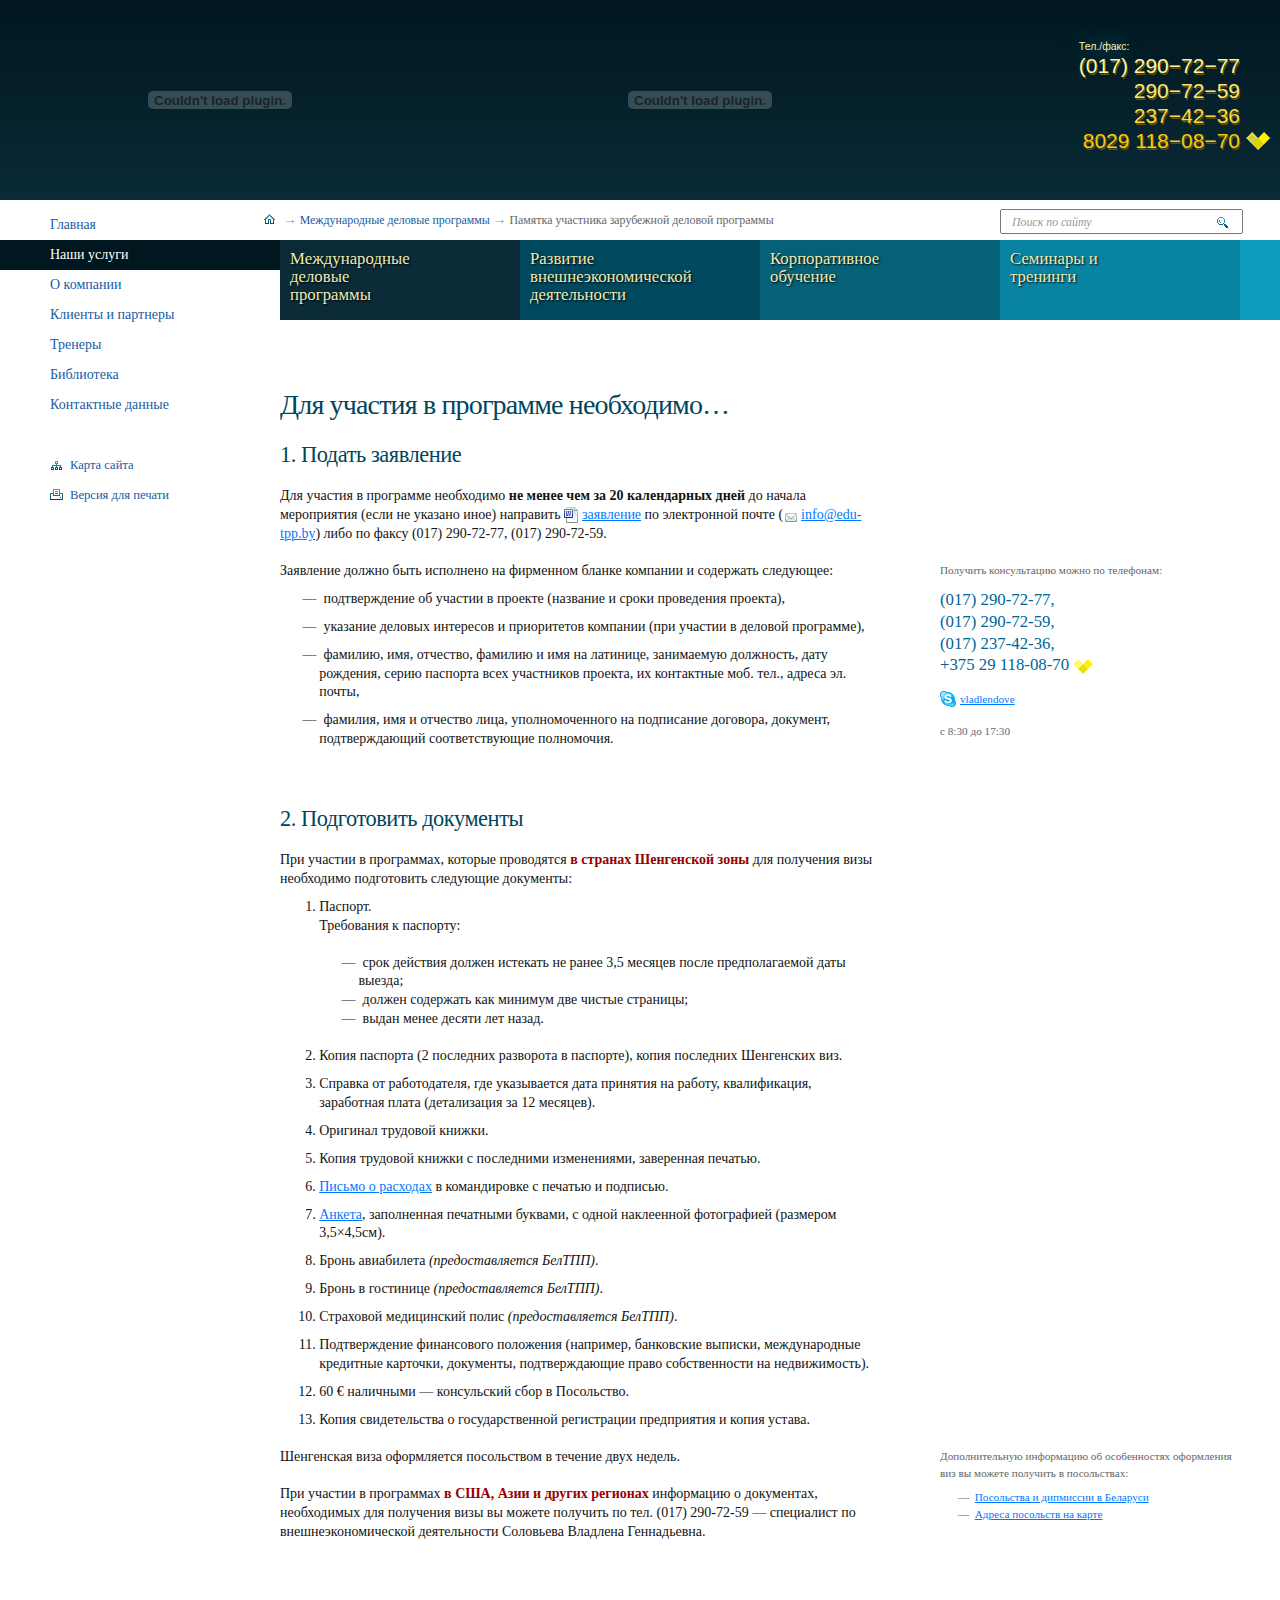
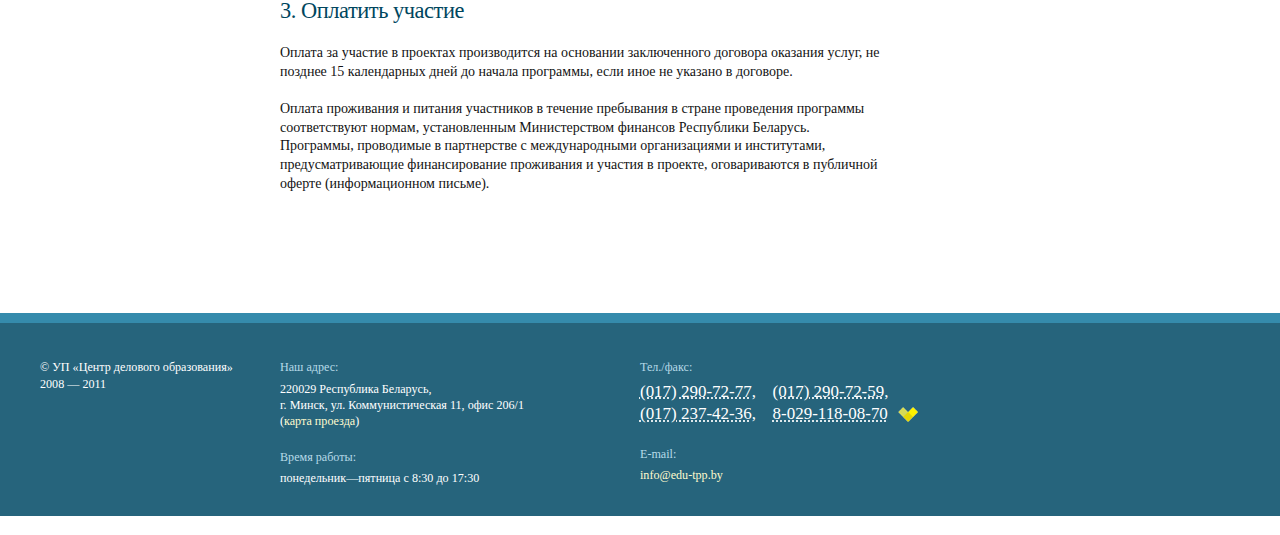
<file: i-p-moreinfo.html>
<!doctype html>  
<!-- paulirish.com/2008/conditional-stylesheets-vs-css-hacks-answer-neither/ --> 
<!--[if lt IE 7 ]> <html lang="en" class="no-js ie6"> <![endif]-->
<!--[if IE 7 ]>    <html lang="en" class="no-js ie7"> <![endif]-->
<!--[if IE 8 ]>    <html lang="en" class="no-js ie8"> <![endif]-->
<!--[if IE 9 ]>    <html lang="en" class="no-js ie9"> <![endif]-->
<!--[if (gt IE 9)|!(IE)]><!--> <html lang="en" class="no-js"> <!--<![endif]-->
<head>
  <meta charset="utf-8">

  <!-- Always force latest IE rendering engine (even in intranet) & Chrome Frame 
       Remove this if you use the .htaccess -->
  <meta http-equiv="X-UA-Compatible" content="IE=edge">

  <title>Памятка участника зарубежной деловой программы - Центр делового образования</title>
  <meta name="description" content="">
  <meta name="author" content="Paul Radzkov">

  <!--  Mobile viewport optimized: j.mp/bplateviewport -->
  <meta name="viewport" content="width=device-width, initial-scale=1.0">

  <!-- Place favicon.ico & apple-touch-icon.png in the root of your domain and delete these references -->
  <link rel="shortcut icon" href="/favicon.ico">
  <link rel="apple-touch-icon" href="/apple-touch-icon.png">

  <!-- CSS : implied media="all" -->
  <link type="text/css" rel="stylesheet" href="css/global.css?v=1">
  <link type="text/css" rel="stylesheet" href="css/t2.css?v=1">
  

  <!-- Uncomment if you are specifically targeting less enabled mobile browsers
  <link rel="stylesheet" media="handheld" href="css/handheld.css?v=2">  -->
 
  <!-- All JavaScript at the bottom, except for Modernizr which enables HTML5 elements & feature detects -->
  <script type="text/javascript" src="js/libs/modernizr-1.6.min.js"></script>

</head>

<body>
	<div id="allpage">
		<div class="header">
			<div class="l-margin">
				<div class="header-logo">
					<embed width="360" height="200" align="middle" type="application/x-shockwave-flash" pluginspage="http://www.macromedia.com/go/getflashplayer" allowfullscreen="false" allowscriptaccess="sameDomain" name="logo" quality="high" src="images/logo.swf">  
				</div>
				<div class="header-map">
					<embed width="600" height="200" align="middle" type="application/x-shockwave-flash" pluginspage="http://www.macromedia.com/go/getflashplayer" allowfullscreen="false" allowscriptaccess="sameDomain" name="map" quality="high" src="images/map.swf"> 
				</div>
				<div class="header-phones">
					<ul>
						<li><span class="label">Тел./факс:</span>(017) 290&minus;72&minus;77</li>
						<li>290&minus;72&minus;59</li>
						<li>237&minus;42&minus;36</li>
						<li class="velcom-sufx">8029 118&minus;08&minus;70</li>
					</ul>
				</div>
			</div>
		</div>
		<div class="topline l-margin">
			<div class="l-zero">
				<p class="breadcrumbs nav">
					<a class="homepage" href="index.html"><span>Главная</span></a>
					<span class="sep">&rarr;</span>
					<a href="international-business-programs.html" class="path">Международные деловые программы</a>
					<span class="sep">&rarr;</span>
					<span class="current">Памятка участника зарубежной деловой программы</span>
				</p>
				<fieldset class="sitesearch jslabels">
					<legend>Поиск</legend>
					<form action="">
						<label for="searchfield">Поиск по сайту</label>
						<input type="text" name="searchfield" id="searchfield" class="jsfield" />
						<input type="submit" value="Найти" title="Найти" />
					</form>
				</fieldset>
			</div>
		</div>
		<div class="mainnavigation l-margin">
			<div class="l-zero">
				<ul class="nav services">
					<li>
						<p class="menu-title"><span>Наши услуги</span></p>
						<ul class="menu-content">
							<li class="item-1" class="current"><a href="international-business-programs.html">Международные <br />деловые <br />программы</a></li>
							<li class="item-2"><a href="foreign-economic-activity.html">Развитие <br />внешнеэкономической <br />деятельности</a></li>
							<li class="item-3"><a href="corporate-training.html">Корпоративное <br />обучение</a></li>
							<li class="item-4"><a href="seminars-and-workshops.html">Семинары и <br />тренинги</a></li>
						</ul>
					</li>
				</ul>
				<div class="verticalmenu">
					<ul class="nav mainmenu">
						<li><a href="about.html">О компании</a></li>
						<li><a href="clients.html">Клиенты и партнеры</a></li>
						<li><a href="trainers.html">Тренеры</a></li>
						<li><a href="library.html">Библиотека</a></li>
						<li><a href="contacts.html">Контактные данные</a></li>
					</ul>
					<ul class="nav servicemenu">
						<li class="sitemap"><a href="sitemap.html">Карта сайта</a></li>
						<li class="printversion"><a href="printsample.html">Версия для печати</a></li>
					</ul>
				</div>
			</div>
		</div>
		<div class="l-margin">
			<div class="l-zero">
				<div class="l-base">
					<div class="contentarea">
						<h1>Для участия в программе необходимо&hellip;</h1>
						<h2>1. Подать заявление</h2>
						<p>Для участия в программе необходимо <strong>не менее чем за 20 календарных дней</strong> до начала мероприятия (если не указано иное) направить <a href="example.doc" title="скачать образец">заявление</a> по электронной почте (<a href="mailto:info@edu-tpp.by">info@edu-tpp.by</a>) либо по факсу (017) 290-72-77, (017) 290-72-59.</p>
						<div class="subzero">
							<p>Заявление должно быть исполнено на фирменном бланке компании и содержать следующее:</p>
							<ul class="space">
								<li>подтверждение об участии в проекте (название и сроки проведения проекта),</li>
								<li>указание деловых интересов и приоритетов компании (при участии в деловой программе), </li>
								<li>фамилию, имя, отчество, фамилию и имя на латинице, занимаемую должность, дату рождения, серию паспорта всех участников проекта, их контактные моб. тел., адреса эл. почты,</li>
								<li>фамилия, имя и отчество лица, уполномоченного на подписание договора, документ, подтверждающий соответствующие полномочия.</li>
							</ul>
							<div class="call_us">
								<p>Получить консультацию можно по телефонам:</p>
								<p class="phones">
									(017) 290-72-77,<br />
									(017) 290-72-59,<br />
									(017) 237-42-36,<br />
									+375 29 118-08-70 <span class="velcom">(velcom)</span>
								</p>
								<p class="skype"><a onclick="return skypeCheck()" href="skype:vladlendove?call">vladlendove</a></p>
								<p>с 8:30 до 17:30</p>
							</div>
						</div>
						<h2>2. Подготовить документы</h2>
						<p>При  участии в программах, которые проводятся <strong class="important">в странах Шенгенской зоны</strong> для получения визы необходимо подготовить следующие документы:</p>
						<ol class="space">
							<li>Паспорт.
								<p>Требования к паспорту:</p>
								<ul class="nospace">
									<li>срок действия должен истекать не ранее 3,5 месяцев после предполагаемой даты выезда;</li>
									<li>должен содержать как минимум две чистые страницы;</li>
									<li>выдан менее десяти лет назад.</li>
								</ul>
							</li>
							<li>Копия паспорта (2 последних разворота в паспорте), копия последних Шенгенских виз.</li>
							<li>Справка от работодателя, где указывается дата принятия на работу, квалификация, заработная плата (детализация за 12 месяцев).</li>
							<li>Оригинал трудовой книжки.</li>
							<li>Копия трудовой книжки с последними изменениями, заверенная печатью.</li>
							<li><a href="example.doc" title="скачать образец">Письмо о расходах</a> в командировке с печатью и подписью.</li>
							<li><a href="example.doc" title="скачать образец">Анкета</a>, заполненная печатными буквами, с одной наклеенной фотографией (размером <span class="nowrap">3,5&times;4,5см</span>).</li>
							<li>Бронь авиабилета <em>(предоставляется БелТПП)</em>.</li>
							<li>Бронь в гостинице <em>(предоставляется БелТПП)</em>.</li>
							<li>Страховой медицинский полис <em>(предоставляется БелТПП)</em>.</li>
							<li>Подтверждение финансового положения (например, банковские выписки, международные кредитные карточки, документы, подтверждающие право собственности на недвижимость).</li>
							<li>60 &euro; наличными &mdash; консульский сбор в Посольство.</li>
							<li>Копия свидетельства о государственной регистрации предприятия и копия устава.</li>
						</ol>
						<div class="subzero">
							<p>Шенгенская виза оформляется посольством в течение двух недель.</p>
							<div class="outset-right extrainfo vpos-t">
								<p>Дополнительную информацию об особенностях оформления виз вы можете получить в посольствах:</p>
								<ul>
									<li><a href="http://www.mfa.gov.by/ru/about/foreign_missions" target="_blank">Посольства и дипмиссии в Беларуси</a></li>
									<li><a href="http://www.map.by/turizm/posolstva.htm" target="_blank">Адреса посольств на карте</a></li>
								</ul>
							</div>
						</div>
						<p>При участии в программах <strong class="important">в США, Азии и других регионах</strong> информацию о документах, необходимых для получения визы вы можете получить по тел. <span class="nowrap">(017) 290-72-59</span> &mdash; специалист по внешнеэкономической деятельности Соловьева Владлена Геннадьевна.</p>
						<h2>3. Оплатить участие</h2>
						<p>Оплата за участие в проектах производится на основании заключенного договора оказания услуг, не позднее 15 календарных дней до начала программы, если иное не указано в договоре.</p>
						<p>Оплата проживания и питания участников в течение пребывания в стране проведения программы соответствуют нормам, установленным Министерством финансов Республики Беларусь. Программы, проводимые в партнерстве с международными организациями и институтами, предусматривающие финансирование проживания и участия в проекте, оговариваются в публичной оферте (информационном письме).</p>
					</div><!-- end of .contentarea -->
				</div>
			</div>
		</div>
		<div class="pushfooter"><!-- x --></div>
	</div> <!-- end of #allpage -->
	<div class="footer">
		<div class="l-margin">
			<div class="l-zero">
				<div class="l-base"><!-- this is microformat data hCard. be carefull with classes. manual: http://help.yandex.ru/webmaster/?id=1111574 -->
					<div id="hcard-edutpp" class="vcard">
						<p class="copyrights">
							&copy; <a class="fn org url" href="http://edu-tpp.by">УП &laquo;Центр делового образования&raquo;</a> <span class="nowrap">2008 &mdash; 2011</span>
							<span class="logo"><span class="value-title" title="http://dl.dropbox.com/u/9354329/edu-tpp-2/apple-touch-icon.png"><!-- x --></span></span>
							<span class="photo"><span class="value-title" title="http://dl.dropbox.com/u/9354329/edu-tpp-2/apple-touch-icon.png"><!-- x --></span></span>
						</p>
						<div class="subzero clearfix">
							<dl>
								<dt>Наш адрес:</dt>
								<dd>
									<address class="adr">
										<span class="postal-code">220029</span>
										<span class="country-name">Республика Беларусь</span>, <br />
										<span class="locality nowrap">г. Минск</span>,
										<span class="street-address nowrap">ул. Коммунистическая 11</span>, <span class="extended-address nowrap">офис 206/1</span>
									</address>
									(<a href="#">карта проезда</a>)
									<span class="geo">
										<span class="latitude">Широта: <abbr class="value-title" title="53.912652"> 53°54′45.27″</abbr> с. ш.</span>
										<span class="longitude">Долгота: <abbr class="value-title" title="27.562235"> 27°33′44.43″</abbr> в. д.</span>
									</span>
								</dd>
								<dt>Время работы:</dt>
								<dd class="workhours">понедельник&mdash;пятница <span class="nowrap">с 8:30</span> <span class="nowrap">до 17:30</span></dd>
							</dl>
							<dl class="side">
								<dt>Тел./факс:</dt>
								<dd>
									<span class="tel"><abbr class="value" title="+375 (17) 290-72-77">(017) 290-72-77</abbr>,</span>
									<span class="tel"><abbr class="value" title="+375 (17) 290-72-59">(017) 290-72-59</abbr>,</span><br />
									<span class="tel"><abbr class="value" title="+375 (17) 237-42-36">(017) 237-42-36</abbr>,</span>
									<span class="tel"><abbr class="value velcom-sufx" title="+375291180870">8-029-118-08-70</abbr></span>
								</dd>
								<dt>E-mail:</dt>
								<dd><a class="email" href="mailto:info@edu-tpp.by">info@edu-tpp.by</a></dd>
							</dl>
						</div>
						<span class="category"><span class="value-title" title="образование"><!-- x --></span></span>
					</div> <!-- end hCard --></div>
			</div>
				</div>
		</div>

  <!-- Javascript at the bottom for fast page loading -->

  <!-- Grab Google CDN's jQuery. fall back to local if necessary -->
  <!-- <script src="//ajax.googleapis.com/ajax/libs/jquery/1.5/jquery.js"></script>
  <script>!window.jQuery && document.write(unescape('%3Cscript src="js/libs/jquery-1.5.min.js"%3E%3C/script%3E'))</script> -->
  <script type="text/javascript" src="js/libs/jquery-1.5.min.js"></script>
  
  <!-- scripts concatenated and minified via ant build script-->
  <script type="text/javascript" src="js/plugins.js"></script>
  <script type="text/javascript" src="js/mylibs/jquery.scrollTo-1.4.2-min.js"></script>
  <script type="text/javascript" src="js/mylibs/jquery.localscroll-1.2.7-min.js"></script>
  <script type="text/javascript" src="js/mylibs/jquery.darkbox.min.js"></script>
  <script type="text/javascript" src="js/mylibs/jquery.mousewheel.min.js"></script>
  <script type="text/javascript" src="js/mylibs/fluidslider.jquery.js"></script>
  <script type="text/javascript" src="js/script.js"></script>
  <!-- end concatenated and minified scripts-->
  
  <!-- <script type="text/javascript" src="js/mylibs/modulargrid.js"></script> -->
  
  <!--[if lt IE 7 ]>
    <script src="js/libs/dd_belatedpng.js"></script>
    <script> DD_belatedPNG.fix('img, .png_bg'); //fix any <img> or .png_bg background-images </script>
  <![endif]-->

  <!-- asynchronous google analytics: mathiasbynens.be/notes/async-analytics-snippet 
       change the UA-XXXXX-X to be your site's ID -->
  
</body>
</html>
</file>
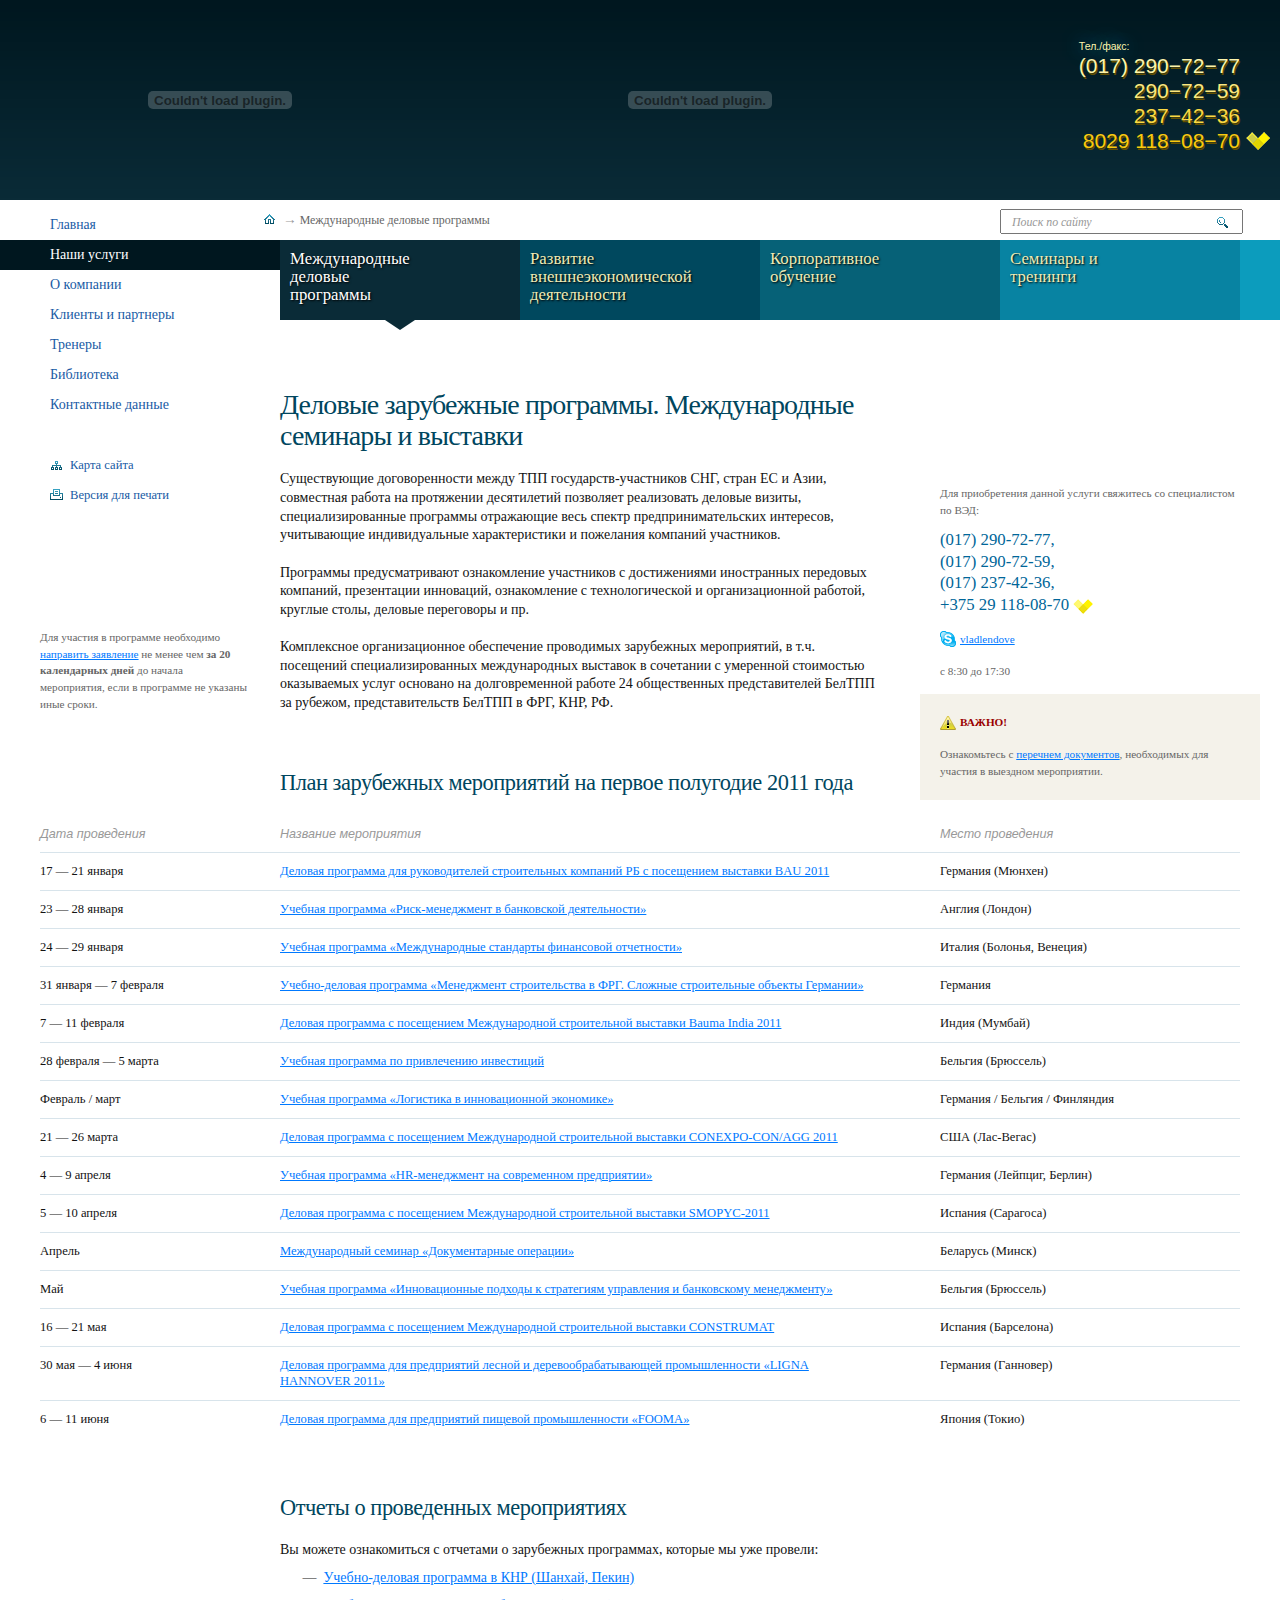
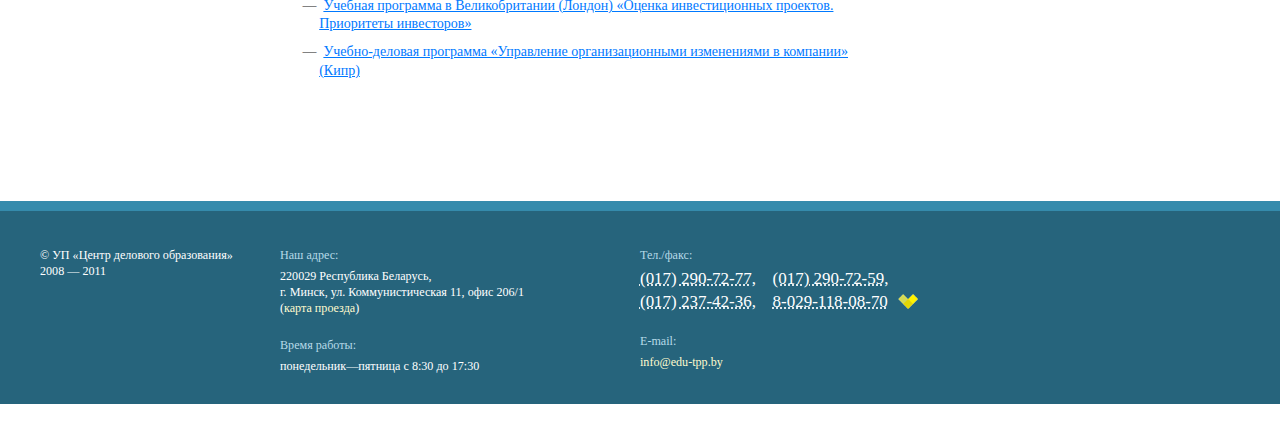
<file: international-business-programs.html>
<!doctype html>  
<!-- paulirish.com/2008/conditional-stylesheets-vs-css-hacks-answer-neither/ --> 
<!--[if lt IE 7 ]> <html lang="en" class="no-js ie6"> <![endif]-->
<!--[if IE 7 ]>    <html lang="en" class="no-js ie7"> <![endif]-->
<!--[if IE 8 ]>    <html lang="en" class="no-js ie8"> <![endif]-->
<!--[if IE 9 ]>    <html lang="en" class="no-js ie9"> <![endif]-->
<!--[if (gt IE 9)|!(IE)]><!--> <html lang="en" class="no-js"> <!--<![endif]-->
<head>
  <meta charset="utf-8">

  <!-- Always force latest IE rendering engine (even in intranet) & Chrome Frame 
       Remove this if you use the .htaccess -->
  <meta http-equiv="X-UA-Compatible" content="IE=edge">

  <title>Международные деловые программы - Центр делового образования</title>
  <meta name="description" content="">
  <meta name="author" content="Paul Radzkov">

  <!--  Mobile viewport optimized: j.mp/bplateviewport -->
  <meta name="viewport" content="width=device-width, initial-scale=1.0">

  <!-- Place favicon.ico & apple-touch-icon.png in the root of your domain and delete these references -->
  <link rel="shortcut icon" href="/favicon.ico">
  <link rel="apple-touch-icon" href="/apple-touch-icon.png">

  <!-- CSS : implied media="all" -->
  <link type="text/css" rel="stylesheet" href="css/global.css?v=1">
  <link type="text/css" rel="stylesheet" href="css/t2.css?v=1">
  

  <!-- Uncomment if you are specifically targeting less enabled mobile browsers
  <link rel="stylesheet" media="handheld" href="css/handheld.css?v=2">  -->
 
  <!-- All JavaScript at the bottom, except for Modernizr which enables HTML5 elements & feature detects -->
  <script type="text/javascript" src="js/libs/modernizr-1.6.min.js"></script>

</head>

<body>
	<div id="allpage">
		<div class="header">
			<div class="l-margin">
				<div class="header-logo">
					<embed width="360" height="200" align="middle" type="application/x-shockwave-flash" pluginspage="http://www.macromedia.com/go/getflashplayer" allowfullscreen="false" allowscriptaccess="sameDomain" name="logo" quality="high" src="images/logo.swf">  
				</div>
				<div class="header-map">
					<embed width="600" height="200" align="middle" type="application/x-shockwave-flash" pluginspage="http://www.macromedia.com/go/getflashplayer" allowfullscreen="false" allowscriptaccess="sameDomain" name="map" quality="high" src="images/map.swf"> 
				</div>
				<div class="header-phones">
					<ul>
						<li><span class="label">Тел./факс:</span>(017) 290&minus;72&minus;77</li>
						<li>290&minus;72&minus;59</li>
						<li>237&minus;42&minus;36</li>
						<li class="velcom-sufx">8029 118&minus;08&minus;70</li>
					</ul>
				</div>
			</div>
		</div>
		<div class="topline l-margin">
			<div class="l-zero">
				<p class="breadcrumbs nav">
					<a class="homepage" href="index.html"><span>Главная</span></a>
					<span class="sep">&rarr;</span>
					<span class="current">Международные деловые программы</span>
				</p>
				<fieldset class="sitesearch jslabels">
					<legend>Поиск</legend>
					<form action="">
						<label for="searchfield">Поиск по сайту</label>
						<input type="text" name="searchfield" id="searchfield" class="jsfield" />
						<input type="submit" value="Найти" title="Найти" />
					</form>
				</fieldset>
			</div>
		</div>
		<div class="mainnavigation l-margin">
			<div class="l-zero">
				<ul class="nav services">
					<li>
						<p class="menu-title"><span>Наши услуги</span></p>
						<ul class="menu-content">
							<li class="item-1" class="current"><a href="international-business-programs.html">Международные <br />деловые <br />программы</a></li>
							<li class="item-2"><a href="foreign-economic-activity.html">Развитие <br />внешнеэкономической <br />деятельности</a></li>
							<li class="item-3"><a href="corporate-training.html">Корпоративное <br />обучение</a></li>
							<li class="item-4"><a href="seminars-and-workshops.html">Семинары и <br />тренинги</a></li>
						</ul>
					</li>
				</ul>
				<div class="verticalmenu">
					<ul class="nav mainmenu">
						<li><a href="about.html">О компании</a></li>
						<li><a href="clients.html">Клиенты и партнеры</a></li>
						<li><a href="trainers.html">Тренеры</a></li>
						<li><a href="library.html">Библиотека</a></li>
						<li><a href="contacts.html">Контактные данные</a></li>
					</ul>
					<ul class="nav servicemenu">
						<li class="sitemap"><a href="sitemap.html">Карта сайта</a></li>
						<li class="printversion"><a href="printsample.html">Версия для печати</a></li>
					</ul>
				</div>
			</div>
		</div>
		<div class="l-margin">
			<div class="l-zero">
				<div class="l-base">
					<div class="contentarea">
						<h1>Деловые зарубежные программы. Международные семинары и выставки</h1>
						<div class="subzero">
							<p>Существующие  договоренности между ТПП государств-участников СНГ, стран ЕС и Азии,  совместная работа на протяжении десятилетий позволяет реализовать деловые визиты, специализированные программы отражающие весь спектр предпринимательских интересов, учитывающие индивидуальные характеристики и пожелания компаний участников.</p>
							<p>Программы предусматривают ознакомление участников с  достижениями иностранных передовых компаний, презентации инноваций, ознакомление с технологической и организационной работой, круглые столы, деловые переговоры и пр.</p> 
							
							<p>Комплексное  организационное обеспечение  проводимых зарубежных мероприятий,  в т.ч. посещений специализированных международных выставок в сочетании с умеренной стоимостью оказываемых услуг основано на долговременной работе 24 общественных представителей БелТПП за рубежом, представительств БелТПП в ФРГ, КНР, РФ.</p>				
							<div class="call_us">
								<p>Для приобретения данной услуги свяжитесь со специалистом по ВЭД:</p>
								<p class="phones">
									(017) 290-72-77,<br />
									(017) 290-72-59,<br />
									(017) 237-42-36,<br />
									+375 29 118-08-70 <span class="velcom">(velcom)</span>
								</p>
								<p class="skype"><a onclick="return skypeCheck()" href="skype:vladlendove?call">vladlendove</a></p>
								<p>с 8:30 до 17:30</p>
								
								<div class="highlight">
									<p class="icon-important important"><strong>ВАЖНО!</strong></p>
									<p>Ознакомьтесь с <a href="i-p-moreinfo.html">перечнем документов</a>, необходимых для участия в выездном мероприятии.</p>
								</div>
							</div>
						</div>
						<div class="subzero">
							<div class="outset-left extrainfo vpos-b">
								<p>Для участия в программе необходимо <a href="i-p-moreinfo.html">направить заявление</a> не менее чем <strong>за 20 календарных дней</strong> до начала мероприятия, если в программе не указаны иные сроки.</p>
							</div>
						</div>
						
						<h2>План зарубежных мероприятий на первое полугодие 2011 года</h2>
						<table class="very-wide-table international-programs highlight-rows">
							<thead>
								<tr>
									<th class="date" id="event-date">Дата проведения</th>
									<th class="name" id="event-name">Название мероприятия</th>
									<th class="place" id="event-place">Место проведения</th>
								</tr>
							</thead>
							<tbody>
								<tr>
									<td headers="event-date"><span class="nowrap">17 &mdash; 21</span> января</td>
									<td headers="event-name"><a href="#">Деловая программа для руководителей строительных компаний РБ с посещением выставки BAU 2011</a></td>
									<td headers="event-place">Германия (Мюнхен)</td>
								</tr>
								<tr>
									<td headers="event-date"><span class="nowrap">23 &mdash; 28</span> января</td>
									<td headers="event-name"><a href="#">Учебная программа &laquo;Риск-менеджмент в банковской деятельности&raquo;</a></td>
									<td headers="event-place">Англия (Лондон)</td>
								</tr>
								<tr>
									<td headers="event-date"><span class="nowrap">24 &mdash; 29</span> января</td>
									<td headers="event-name"><a href="#">Учебная программа &laquo;Международные стандарты финансовой отчетности&raquo;</a></td>
									<td headers="event-place">Италия (Болонья, Венеция)</td>
								</tr>
								<tr>
									<td headers="event-date"><span class="nowrap">31 января &mdash;</span> <span class="nowrap">7 февраля</span></td>
									<td headers="event-name"><a href="#">Учебно-деловая программа &laquo;Менеджмент строительства в ФРГ. Сложные строительные объекты Германии&raquo;</a></td>
									<td headers="event-place">Германия</td>
								</tr>
								<tr>
									<td headers="event-date"><span class="nowrap">7 &mdash; 11</span> февраля</td>
									<td headers="event-name"><a href="#">Деловая программа с посещением Международной строительной выставки Bauma India 2011</a></td>
									<td headers="event-place">Индия (Мумбай)</td>
								</tr>
								<tr>
									<td headers="event-date"><span class="nowrap">28 февраля &mdash;</span> <span class="nowrap">5 марта</span></td>
									<td headers="event-name"><a href="#">Учебная программа по привлечению инвестиций</a></td>
									<td headers="event-place">Бельгия (Брюссель)</td>
								</tr>
								<tr>
									<td headers="event-date"><span class="nowrap">Февраль / март</span></td>
									<td headers="event-name"><a href="#">Учебная программа &laquo;Логистика в инновационной экономике&raquo;</a></td>
									<td headers="event-place">Германия / Бельгия / Финляндия</td>
								</tr>
								<tr>
									<td headers="event-date"><span class="nowrap">21 &mdash; 26</span> марта</td>
									<td headers="event-name"><a href="#">Деловая программа с посещением Международной строительной выставки CONEXPO-CON/AGG 2011</a></td>
									<td headers="event-place">США (Лас-Вегас)</td>
								</tr>
								<tr>
									<td headers="event-date"><span class="nowrap">4 &mdash; 9</span> апреля</td>
									<td headers="event-name"><a href="#">Учебная программа &laquo;HR-менеджмент на современном предприятии&raquo;</a></td>
									<td headers="event-place">Германия (Лейпциг, Берлин)</td>
								</tr>
								<tr>
									<td headers="event-date"><span class="nowrap">5 &mdash; 10</span> апреля</td>
									<td headers="event-name"><a href="#">Деловая программа с посещением Международной строительной выставки SMOPYC-2011</a></td>
									<td headers="event-place">Испания (Сарагоса)</td>
								</tr>
								<tr>
									<td headers="event-date">Апрель</td>
									<td headers="event-name"><a href="#">Международный семинар «Документарные операции»</a></td>
									<td headers="event-place">Беларусь (Минск)</td>
								</tr>
								<tr>
									<td headers="event-date">Май</td>
									<td headers="event-name"><a href="#">Учебная программа «Инновационные подходы к стратегиям управления и банковскому менеджменту»</a></td>
									<td headers="event-place">Бельгия (Брюссель)</td>
								</tr>
								<tr>
									<td headers="event-date"><span class="nowrap">16 &mdash; 21</span> мая</td>
									<td headers="event-name"><a href="#">Деловая программа с посещением Международной строительной выставки CONSTRUMAT</a></td>
									<td headers="event-place">Испания (Барселона)</td>
								</tr>
								<tr>
									<td headers="event-date"><span class="nowrap">30 мая &mdash;</span> <span class="nowrap">4 июня</span></td>
									<td headers="event-name"><a href="#">Деловая программа для предприятий лесной и деревообрабатывающей промышленности «LIGNA HANNOVER 2011»</a></td>
									<td headers="event-place">Германия (Ганновер)</td>
								</tr>
								<tr>
									<td headers="event-date"><span class="nowrap">6 &mdash; 11</span> июня</td>
									<td headers="event-name"><a href="#">Деловая программа для предприятий пищевой промышленности «FOOMA»</a></td>
									<td headers="event-place">Япония (Токио)</td>
								</tr>
							</tbody>
						</table>
						<h2>Отчеты о проведенных мероприятиях</h2>
						<p>Вы можете ознакомиться с отчетами о зарубежных программах, которые мы уже провели:</p>
						<ul class="space">
							<li><a href="#">Учебно-деловая программа в КНР (Шанхай, Пекин)</a></li>
							<li><a href="#">Учебная программа в Великобритании (Лондон) «Оценка инвестиционных проектов. Приоритеты инвесторов»</a></li>
							<li><a href="#">Учебно-деловая программа «Управление организационными изменениями в компании» (Кипр)</a></li>
						</ul>
					</div><!-- end of .contentarea -->
				</div>
			</div>
		</div>
		<div class="pushfooter"><!-- x --></div>
	</div> <!-- end of #allpage -->
	<div class="footer">
		<div class="l-margin">
			<div class="l-zero">
				<div class="l-base"><!-- this is microformat data hCard. be carefull with classes. manual: http://help.yandex.ru/webmaster/?id=1111574 -->
					<div id="hcard-edutpp" class="vcard">
						<p class="copyrights">
							&copy; <a class="fn org url" href="http://edu-tpp.by">УП &laquo;Центр делового образования&raquo;</a> <span class="nowrap">2008 &mdash; 2011</span>
							<span class="logo"><span class="value-title" title="http://dl.dropbox.com/u/9354329/edu-tpp-2/apple-touch-icon.png"><!-- x --></span></span>
							<span class="photo"><span class="value-title" title="http://dl.dropbox.com/u/9354329/edu-tpp-2/apple-touch-icon.png"><!-- x --></span></span>
						</p>
						<div class="subzero clearfix">
							<dl>
								<dt>Наш адрес:</dt>
								<dd>
									<address class="adr">
										<span class="postal-code">220029</span>
										<span class="country-name">Республика Беларусь</span>, <br />
										<span class="locality nowrap">г. Минск</span>,
										<span class="street-address nowrap">ул. Коммунистическая 11</span>, <span class="extended-address nowrap">офис 206/1</span>
									</address>
									(<a href="#">карта проезда</a>)
									<span class="geo">
										<span class="latitude">Широта: <abbr class="value-title" title="53.912652"> 53°54′45.27″</abbr> с. ш.</span>
										<span class="longitude">Долгота: <abbr class="value-title" title="27.562235"> 27°33′44.43″</abbr> в. д.</span>
									</span>
								</dd>
								<dt>Время работы:</dt>
								<dd class="workhours">понедельник&mdash;пятница <span class="nowrap">с 8:30</span> <span class="nowrap">до 17:30</span></dd>
							</dl>
							<dl class="side">
								<dt>Тел./факс:</dt>
								<dd>
									<span class="tel"><abbr class="value" title="+375 (17) 290-72-77">(017) 290-72-77</abbr>,</span>
									<span class="tel"><abbr class="value" title="+375 (17) 290-72-59">(017) 290-72-59</abbr>,</span><br />
									<span class="tel"><abbr class="value" title="+375 (17) 237-42-36">(017) 237-42-36</abbr>,</span>
									<span class="tel"><abbr class="value velcom-sufx" title="+375291180870">8-029-118-08-70</abbr></span>
								</dd>
								<dt>E-mail:</dt>
								<dd><a class="email" href="mailto:info@edu-tpp.by">info@edu-tpp.by</a></dd>
							</dl>
						</div>
						<span class="category"><span class="value-title" title="образование"><!-- x --></span></span>
					</div> <!-- end hCard --></div>
			</div>
				</div>
		</div>

  <!-- Javascript at the bottom for fast page loading -->

  <!-- Grab Google CDN's jQuery. fall back to local if necessary -->
  <!-- <script src="//ajax.googleapis.com/ajax/libs/jquery/1.5/jquery.js"></script>
  <script>!window.jQuery && document.write(unescape('%3Cscript src="js/libs/jquery-1.5.min.js"%3E%3C/script%3E'))</script> -->
  <script type="text/javascript" src="js/libs/jquery-1.5.min.js"></script>
  
  <!-- scripts concatenated and minified via ant build script-->
  <script type="text/javascript" src="js/plugins.js"></script>
  <script type="text/javascript" src="js/mylibs/jquery.scrollTo-1.4.2-min.js"></script>
  <script type="text/javascript" src="js/mylibs/jquery.localscroll-1.2.7-min.js"></script>
  <script type="text/javascript" src="js/mylibs/jquery.darkbox.min.js"></script>
  <script type="text/javascript" src="js/mylibs/jquery.mousewheel.min.js"></script>
  <script type="text/javascript" src="js/mylibs/fluidslider.jquery.js"></script>
  <script type="text/javascript" src="js/script.js"></script>
  <!-- end concatenated and minified scripts-->
  
  <!-- <script type="text/javascript" src="js/mylibs/modulargrid.js"></script> -->
  
  <!--[if lt IE 7 ]>
    <script src="js/libs/dd_belatedpng.js"></script>
    <script> DD_belatedPNG.fix('img, .png_bg'); //fix any <img> or .png_bg background-images </script>
  <![endif]-->

  <!-- asynchronous google analytics: mathiasbynens.be/notes/async-analytics-snippet 
       change the UA-XXXXX-X to be your site's ID -->
  
</body>
</html>
</file>
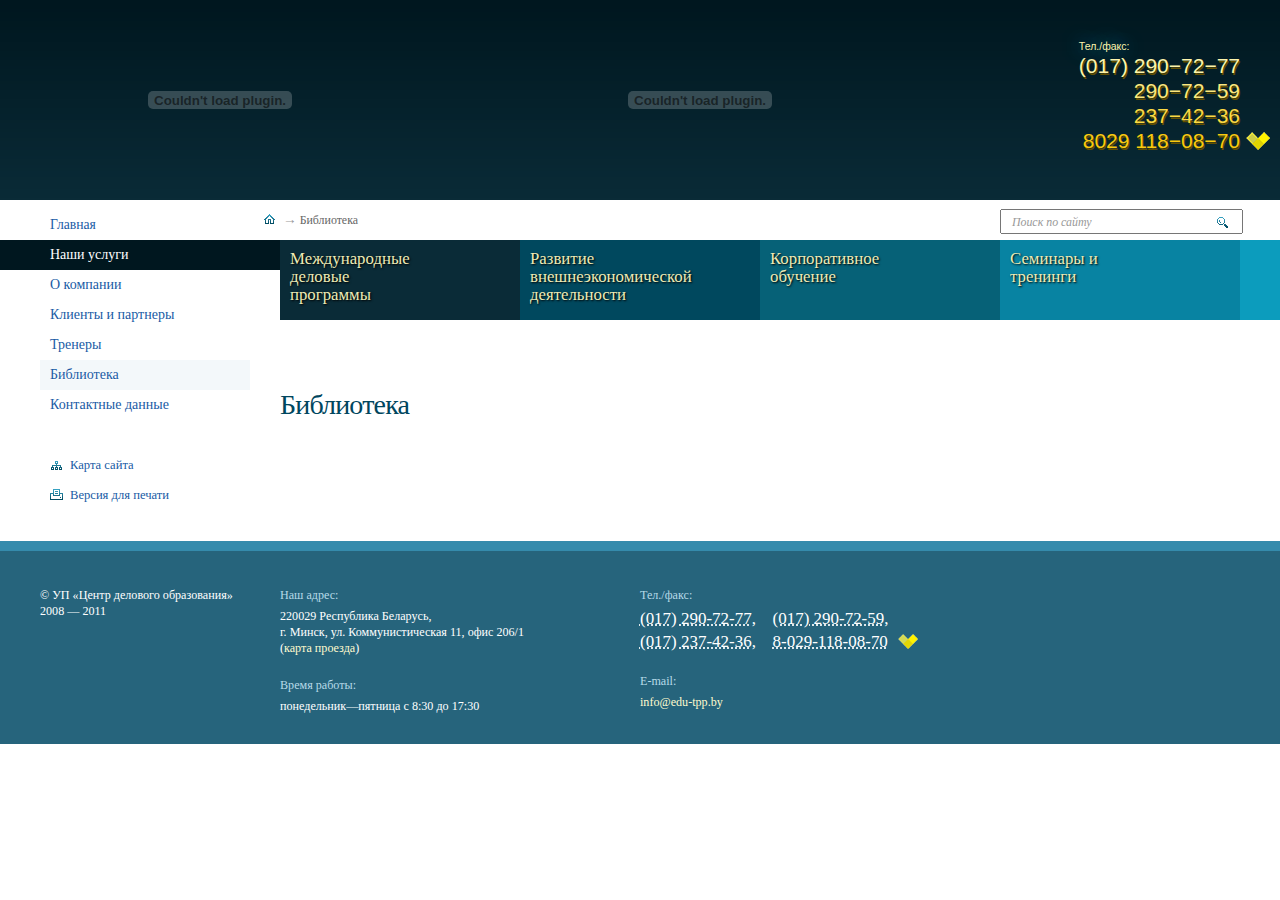
<file: library.html>
<!doctype html>  
<!-- paulirish.com/2008/conditional-stylesheets-vs-css-hacks-answer-neither/ --> 
<!--[if lt IE 7 ]> <html lang="en" class="no-js ie6"> <![endif]-->
<!--[if IE 7 ]>    <html lang="en" class="no-js ie7"> <![endif]-->
<!--[if IE 8 ]>    <html lang="en" class="no-js ie8"> <![endif]-->
<!--[if IE 9 ]>    <html lang="en" class="no-js ie9"> <![endif]-->
<!--[if (gt IE 9)|!(IE)]><!--> <html lang="en" class="no-js"> <!--<![endif]-->
<head>
  <meta charset="utf-8">

  <!-- Always force latest IE rendering engine (even in intranet) & Chrome Frame 
       Remove this if you use the .htaccess -->
  <meta http-equiv="X-UA-Compatible" content="IE=edge">

  <title>Библиотека - Центр делового образования</title>
  <meta name="description" content="">
  <meta name="author" content="Paul Radzkov">

  <!--  Mobile viewport optimized: j.mp/bplateviewport -->
  <meta name="viewport" content="width=device-width, initial-scale=1.0">

  <!-- Place favicon.ico & apple-touch-icon.png in the root of your domain and delete these references -->
  <link rel="shortcut icon" href="/favicon.ico">
  <link rel="apple-touch-icon" href="/apple-touch-icon.png">

  <!-- CSS : implied media="all" -->
  <link type="text/css" rel="stylesheet" href="css/global.css?v=1">
  <link type="text/css" rel="stylesheet" href="css/t2.css?v=1">
  

  <!-- Uncomment if you are specifically targeting less enabled mobile browsers
  <link rel="stylesheet" media="handheld" href="css/handheld.css?v=2">  -->
 
  <!-- All JavaScript at the bottom, except for Modernizr which enables HTML5 elements & feature detects -->
  <script type="text/javascript" src="js/libs/modernizr-1.6.min.js"></script>

</head>

<body>
	<div id="allpage">
		<div class="header">
			<div class="l-margin">
				<div class="header-logo">
					<embed width="360" height="200" align="middle" type="application/x-shockwave-flash" pluginspage="http://www.macromedia.com/go/getflashplayer" allowfullscreen="false" allowscriptaccess="sameDomain" name="logo" quality="high" src="images/logo.swf">  
				</div>
				<div class="header-map">
					<embed width="600" height="200" align="middle" type="application/x-shockwave-flash" pluginspage="http://www.macromedia.com/go/getflashplayer" allowfullscreen="false" allowscriptaccess="sameDomain" name="map" quality="high" src="images/map.swf"> 
				</div>
				<div class="header-phones">
					<ul>
						<li><span class="label">Тел./факс:</span>(017) 290&minus;72&minus;77</li>
						<li>290&minus;72&minus;59</li>
						<li>237&minus;42&minus;36</li>
						<li class="velcom-sufx">8029 118&minus;08&minus;70</li>
					</ul>
				</div>
			</div>
		</div>
		<div class="topline l-margin">
			<div class="l-zero">
				<p class="breadcrumbs nav">
					<a class="homepage" href="index.html"><span>Главная</span></a>
					<span class="sep">&rarr;</span>
					<span class="current">Библиотека</span>
				</p>
				<fieldset class="sitesearch jslabels">
					<legend>Поиск</legend>
					<form action="">
						<label for="searchfield">Поиск по сайту</label>
						<input type="text" name="searchfield" id="searchfield" class="jsfield" />
						<input type="submit" value="Найти" title="Найти" />
					</form>
				</fieldset>
			</div>
		</div>
		<div class="mainnavigation l-margin">
			<div class="l-zero">
				<ul class="nav services">
					<li>
						<p class="menu-title"><span>Наши услуги</span></p>
						<ul class="menu-content">
							<li class="item-1"><a href="international-business-programs.html">Международные <br />деловые <br />программы</a></li>
							<li class="item-2"><a href="foreign-economic-activity.html">Развитие <br />внешнеэкономической <br />деятельности</a></li>
							<li class="item-3"><a href="corporate-training.html">Корпоративное <br />обучение</a></li>
							<li class="item-4"><a href="seminars-and-workshops.html">Семинары и <br />тренинги</a></li>
						</ul>
					</li>
				</ul>
				<div class="verticalmenu">
					<ul class="nav mainmenu">
						<li><a href="about.html">О компании</a></li>
						<li><a href="clients.html">Клиенты и партнеры</a></li>
						<li><a href="trainers.html">Тренеры</a></li>
						<li class="current"><a href="library.html">Библиотека</a></li>
						<li><a href="contacts.html">Контактные данные</a></li>
					</ul>
					<ul class="nav servicemenu">
						<li class="sitemap"><a href="sitemap.html">Карта сайта</a></li>
						<li class="printversion"><a href="printsample.html">Версия для печати</a></li>
					</ul>
				</div>
			</div>
		</div>
		<div class="l-margin">
			<div class="l-zero">
				<div class="l-base">
					<div class="contentarea">
						<h1>Библиотека</h1>
						
						
						
						
					</div><!-- end of .contentarea -->
				</div>
			</div>
		</div>
		<div class="pushfooter"><!-- x --></div>
	</div> <!-- end of #allpage -->
	<div class="footer">
		<div class="l-margin">
			<div class="l-zero">
				<div class="l-base"><!-- this is microformat data hCard. be carefull with classes. manual: http://help.yandex.ru/webmaster/?id=1111574 -->
					<div id="hcard-edutpp" class="vcard">
						<p class="copyrights">
							&copy; <a class="fn org url" href="http://edu-tpp.by">УП &laquo;Центр делового образования&raquo;</a> <span class="nowrap">2008 &mdash; 2011</span>
							<span class="logo"><span class="value-title" title="http://dl.dropbox.com/u/9354329/edu-tpp-2/apple-touch-icon.png"><!-- x --></span></span>
							<span class="photo"><span class="value-title" title="http://dl.dropbox.com/u/9354329/edu-tpp-2/apple-touch-icon.png"><!-- x --></span></span>
						</p>
						<div class="subzero clearfix">
							<dl>
								<dt>Наш адрес:</dt>
								<dd>
									<address class="adr">
										<span class="postal-code">220029</span>
										<span class="country-name">Республика Беларусь</span>, <br />
										<span class="locality nowrap">г. Минск</span>,
										<span class="street-address nowrap">ул. Коммунистическая 11</span>, <span class="extended-address nowrap">офис 206/1</span>
									</address>
									(<a href="#">карта проезда</a>)
									<span class="geo">
										<span class="latitude">Широта: <abbr class="value-title" title="53.912652"> 53°54′45.27″</abbr> с. ш.</span>
										<span class="longitude">Долгота: <abbr class="value-title" title="27.562235"> 27°33′44.43″</abbr> в. д.</span>
									</span>
								</dd>
								<dt>Время работы:</dt>
								<dd class="workhours">понедельник&mdash;пятница <span class="nowrap">с 8:30</span> <span class="nowrap">до 17:30</span></dd>
							</dl>
							<dl class="side">
								<dt>Тел./факс:</dt>
								<dd>
									<span class="tel"><abbr class="value" title="+375 (17) 290-72-77">(017) 290-72-77</abbr>,</span>
									<span class="tel"><abbr class="value" title="+375 (17) 290-72-59">(017) 290-72-59</abbr>,</span><br />
									<span class="tel"><abbr class="value" title="+375 (17) 237-42-36">(017) 237-42-36</abbr>,</span>
									<span class="tel"><abbr class="value velcom-sufx" title="+375291180870">8-029-118-08-70</abbr></span>
								</dd>
								<dt>E-mail:</dt>
								<dd><a class="email" href="mailto:info@edu-tpp.by">info@edu-tpp.by</a></dd>
							</dl>
						</div>
						<span class="category"><span class="value-title" title="образование"><!-- x --></span></span>
					</div> <!-- end hCard --></div>
			</div>
				</div>
		</div>

  <!-- Javascript at the bottom for fast page loading -->

  <!-- Grab Google CDN's jQuery. fall back to local if necessary -->
  <!-- <script src="//ajax.googleapis.com/ajax/libs/jquery/1.5/jquery.js"></script>
  <script>!window.jQuery && document.write(unescape('%3Cscript src="js/libs/jquery-1.5.min.js"%3E%3C/script%3E'))</script> -->
  <script type="text/javascript" src="js/libs/jquery-1.5.min.js"></script>
  
  <!-- scripts concatenated and minified via ant build script-->
  <script type="text/javascript" src="js/plugins.js"></script>
  <script type="text/javascript" src="js/mylibs/jquery.scrollTo-1.4.2-min.js"></script>
  <script type="text/javascript" src="js/mylibs/jquery.localscroll-1.2.7-min.js"></script>
  <script type="text/javascript" src="js/mylibs/jquery.darkbox.min.js"></script>
  <script type="text/javascript" src="js/mylibs/jquery.mousewheel.min.js"></script>
  <script type="text/javascript" src="js/mylibs/fluidslider.jquery.js"></script>
  <script type="text/javascript" src="js/script.js"></script>
  <!-- end concatenated and minified scripts-->
  
  <!-- <script type="text/javascript" src="js/mylibs/modulargrid.js"></script> -->
  
  <!--[if lt IE 7 ]>
    <script src="js/libs/dd_belatedpng.js"></script>
    <script> DD_belatedPNG.fix('img, .png_bg'); //fix any <img> or .png_bg background-images </script>
  <![endif]-->

  <!-- asynchronous google analytics: mathiasbynens.be/notes/async-analytics-snippet 
       change the UA-XXXXX-X to be your site's ID -->
  
  <script type="text/javascript" src="http://download.skype.com/share/skypebuttons/js/skypeCheck.js"></script>
</body>
</html>
</file>
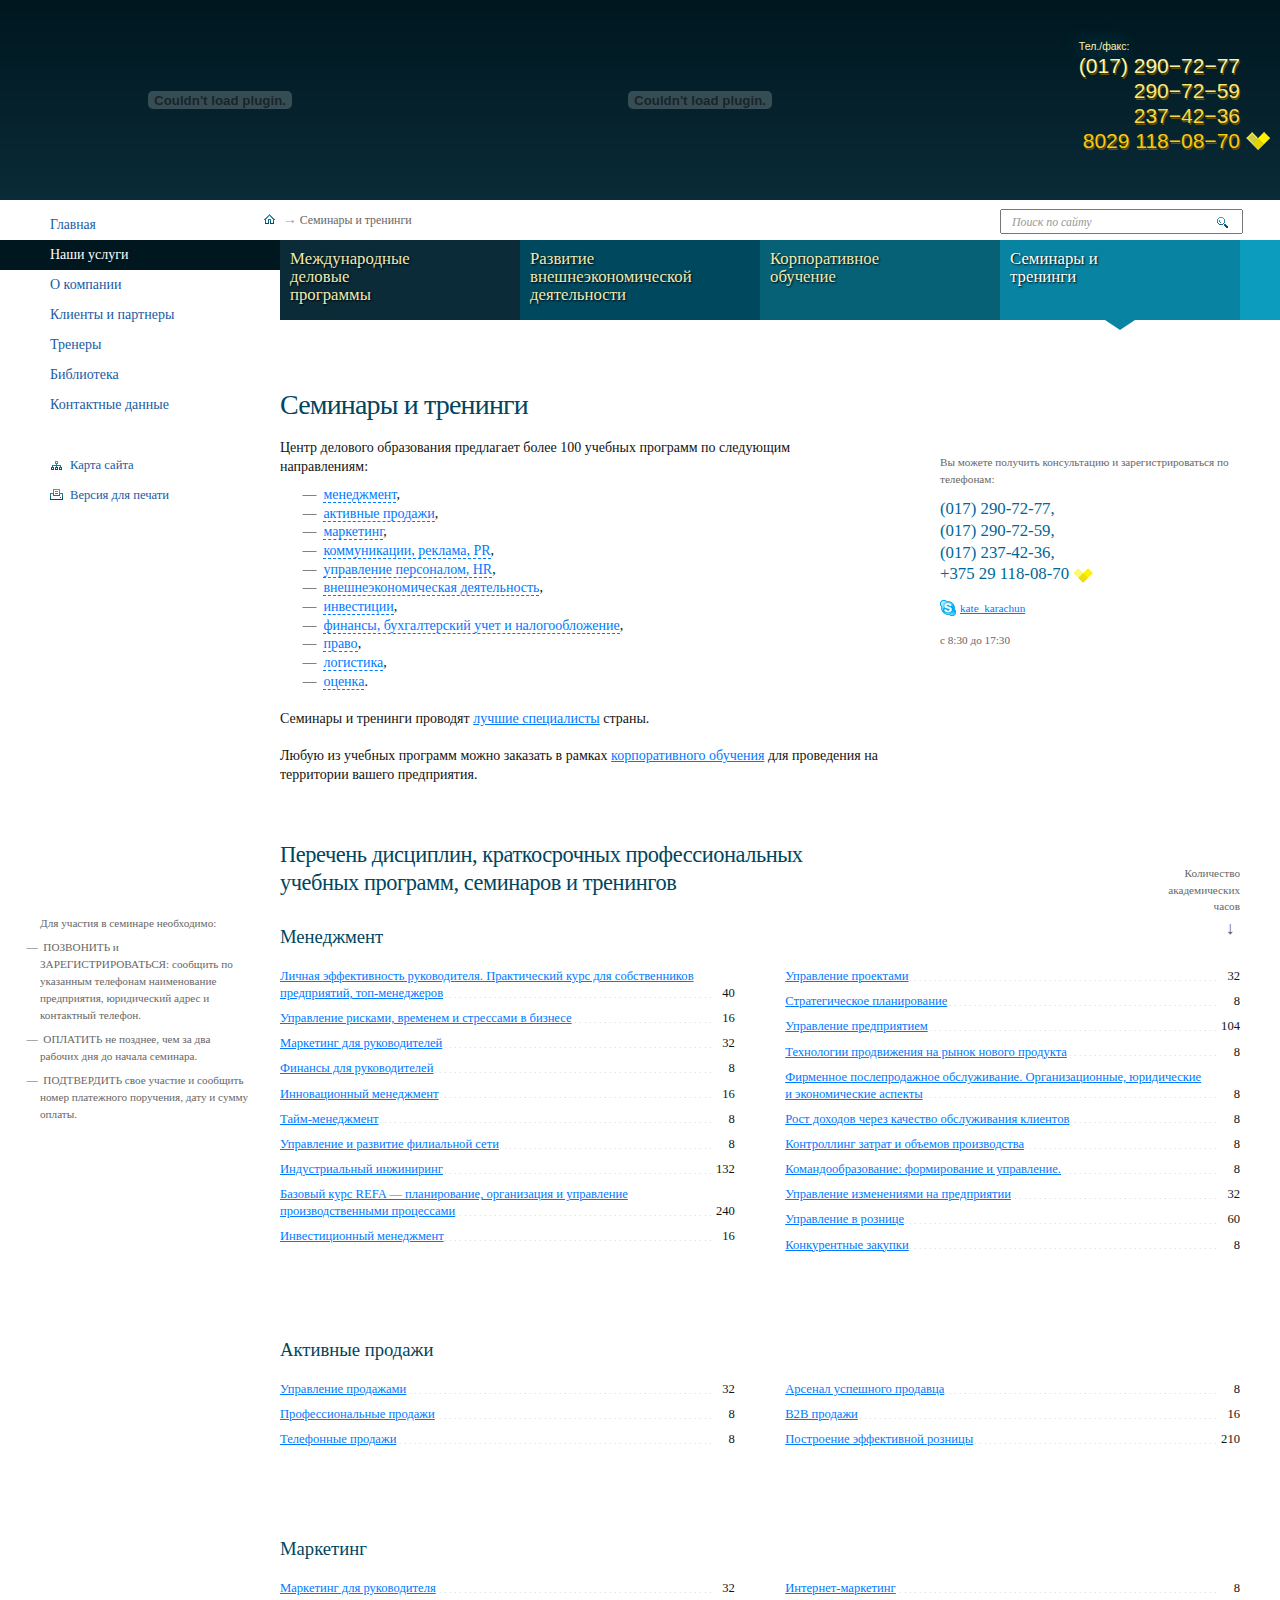
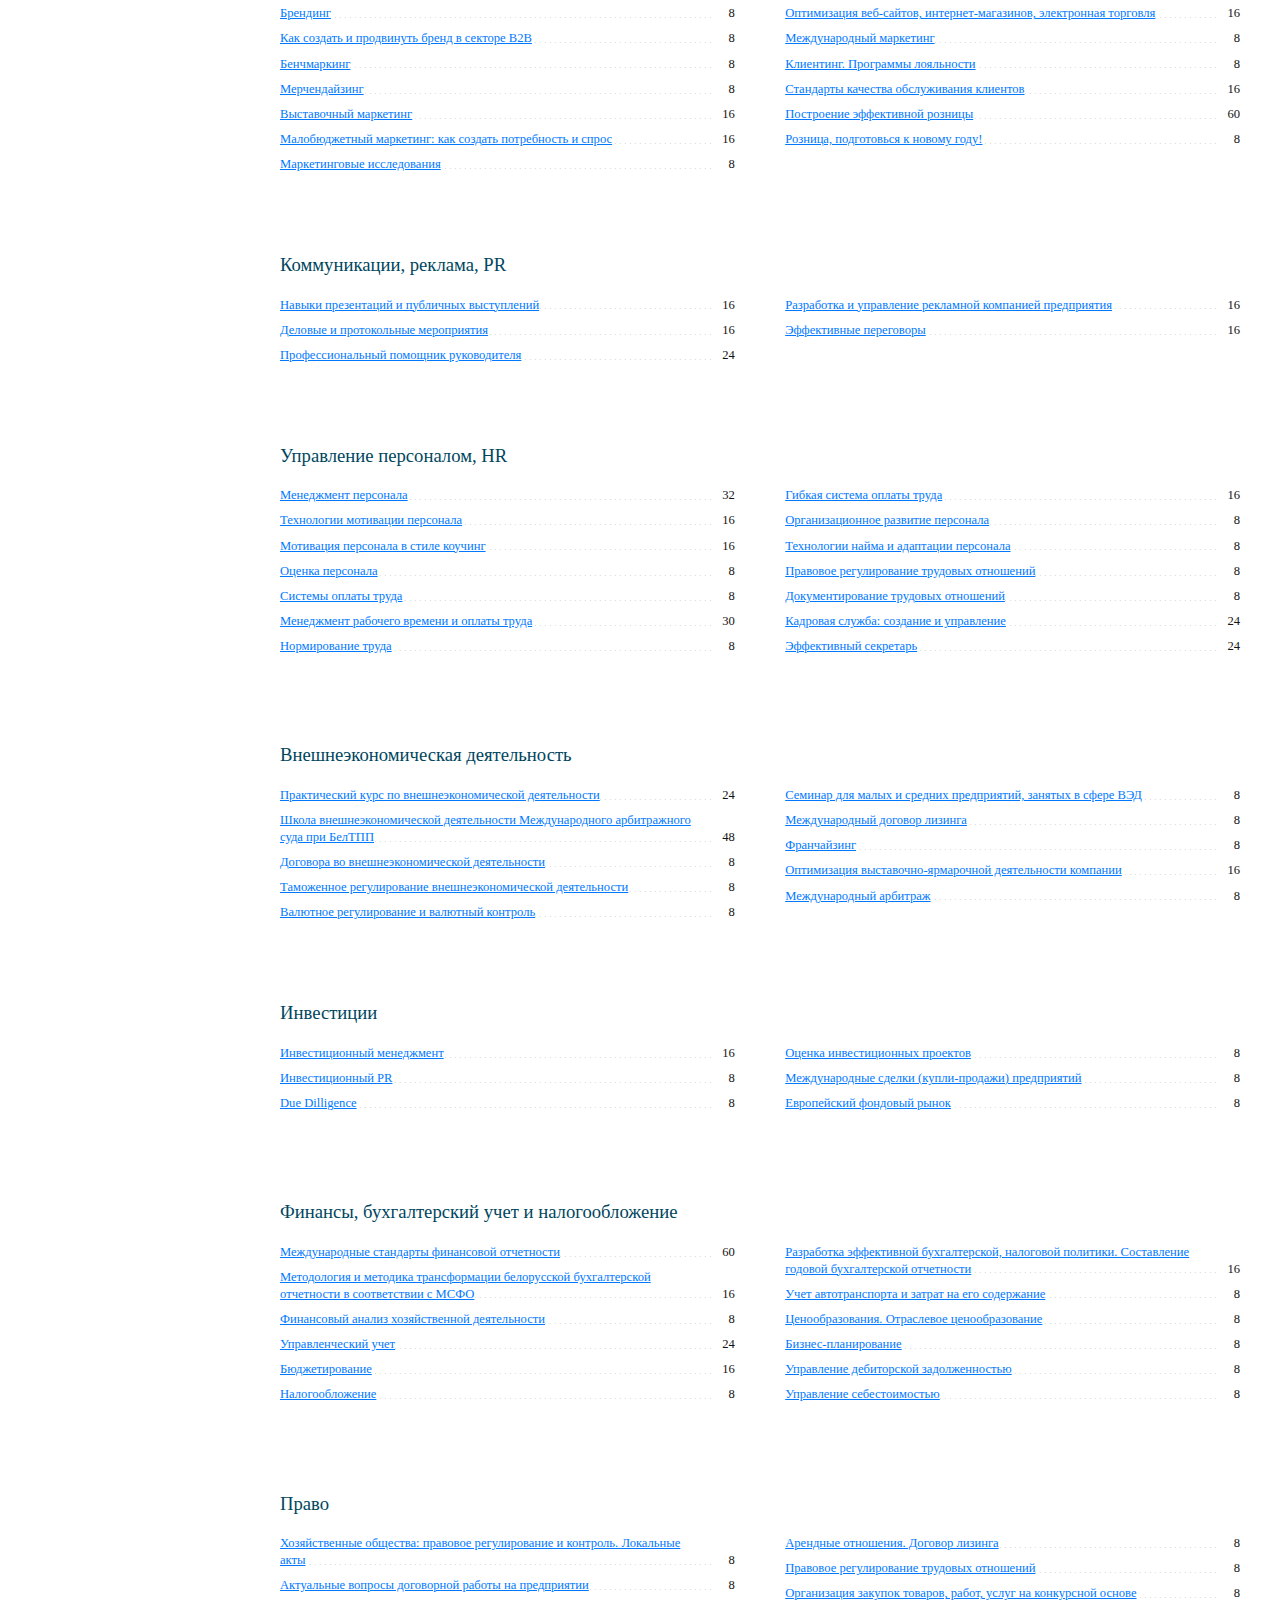
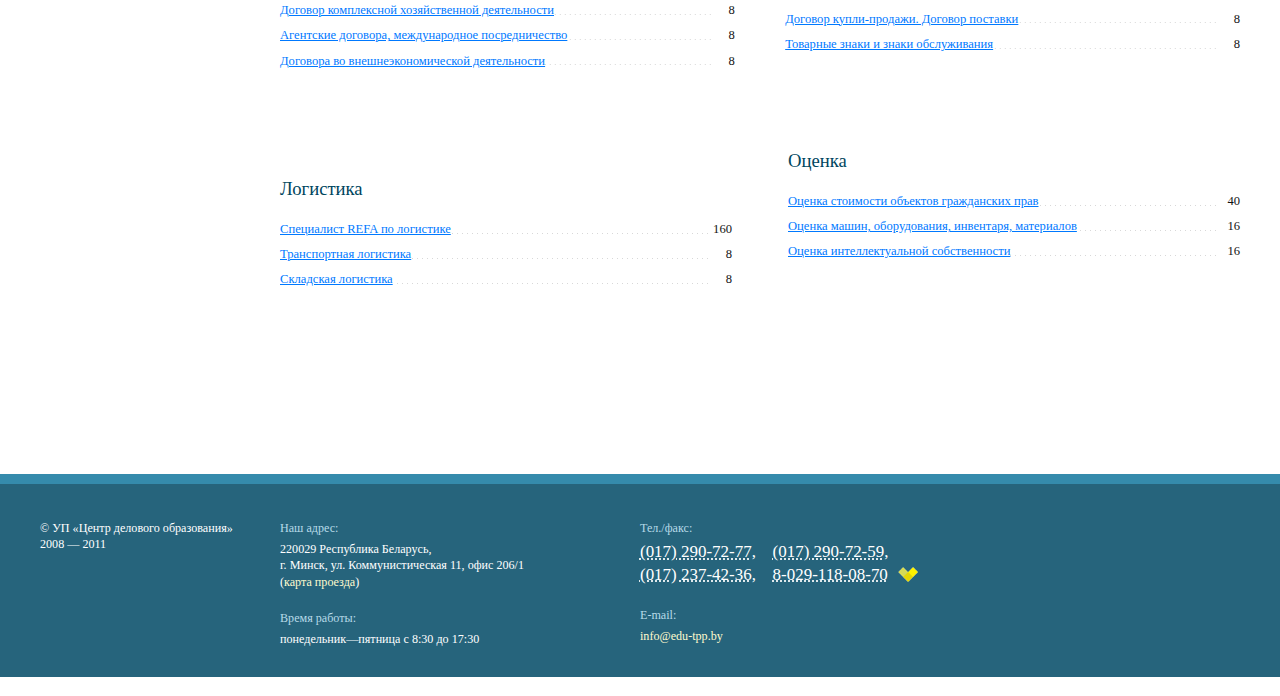
<file: seminars-and-workshops.html>
<!doctype html>  
<!-- paulirish.com/2008/conditional-stylesheets-vs-css-hacks-answer-neither/ --> 
<!--[if lt IE 7 ]> <html lang="en" class="no-js ie6"> <![endif]-->
<!--[if IE 7 ]>    <html lang="en" class="no-js ie7"> <![endif]-->
<!--[if IE 8 ]>    <html lang="en" class="no-js ie8"> <![endif]-->
<!--[if IE 9 ]>    <html lang="en" class="no-js ie9"> <![endif]-->
<!--[if (gt IE 9)|!(IE)]><!--> <html lang="en" class="no-js"> <!--<![endif]-->
<head>
  <meta charset="utf-8">

  <!-- Always force latest IE rendering engine (even in intranet) & Chrome Frame 
       Remove this if you use the .htaccess -->
  <meta http-equiv="X-UA-Compatible" content="IE=edge">

  <title>Семинары и тренинги - Центр делового образования</title>
  <meta name="description" content="">
  <meta name="author" content="Paul Radzkov">

  <!--  Mobile viewport optimized: j.mp/bplateviewport -->
  <meta name="viewport" content="width=device-width, initial-scale=1.0">

  <!-- Place favicon.ico & apple-touch-icon.png in the root of your domain and delete these references -->
  <link rel="shortcut icon" href="/favicon.ico">
  <link rel="apple-touch-icon" href="/apple-touch-icon.png">

  <!-- CSS : implied media="all" -->
  <link type="text/css" rel="stylesheet" href="css/global.css?v=1">
  <link type="text/css" rel="stylesheet" href="css/t2.css?v=1">
  

  <!-- Uncomment if you are specifically targeting less enabled mobile browsers
  <link rel="stylesheet" media="handheld" href="css/handheld.css?v=2">  -->
 
  <!-- All JavaScript at the bottom, except for Modernizr which enables HTML5 elements & feature detects -->
  <script type="text/javascript" src="js/libs/modernizr-1.6.min.js"></script>

</head>

<body>
	<div id="allpage">
		<div class="header">
			<div class="l-margin">
				<div class="header-logo">
					<embed width="360" height="200" align="middle" type="application/x-shockwave-flash" pluginspage="http://www.macromedia.com/go/getflashplayer" allowfullscreen="false" allowscriptaccess="sameDomain" name="logo" quality="high" src="images/logo.swf">  
				</div>
				<div class="header-map">
					<embed width="600" height="200" align="middle" type="application/x-shockwave-flash" pluginspage="http://www.macromedia.com/go/getflashplayer" allowfullscreen="false" allowscriptaccess="sameDomain" name="map" quality="high" src="images/map.swf"> 
				</div>
				<div class="header-phones">
					<ul>
						<li><span class="label">Тел./факс:</span>(017) 290&minus;72&minus;77</li>
						<li>290&minus;72&minus;59</li>
						<li>237&minus;42&minus;36</li>
						<li class="velcom-sufx">8029 118&minus;08&minus;70</li>
					</ul>
				</div>
			</div>
		</div>
		<div class="topline l-margin">
			<div class="l-zero">
				<p class="breadcrumbs nav">
					<a class="homepage" href="index.html"><span>Главная</span></a>
					<span class="sep">&rarr;</span>
					<span class="current">Семинары и тренинги</span>
				</p>
				<fieldset class="sitesearch jslabels">
					<legend>Поиск</legend>
					<form action="">
						<label for="searchfield">Поиск по сайту</label>
						<input type="text" name="searchfield" id="searchfield" class="jsfield" />
						<input type="submit" value="Найти" title="Найти" />
					</form>
				</fieldset>
			</div>
		</div>
		<div class="mainnavigation l-margin">
			<div class="l-zero">
				<ul class="nav services">
					<li>
						<p class="menu-title"><span>Наши услуги</span></p>
						<ul class="menu-content">
							<li class="item-1"><a href="international-business-programs.html">Международные <br />деловые <br />программы</a></li>
							<li class="item-2"><a href="foreign-economic-activity.html">Развитие <br />внешнеэкономической <br />деятельности</a></li>
							<li class="item-3"><a href="corporate-training.html">Корпоративное <br />обучение</a></li>
							<li class="item-4"><a href="seminars-and-workshops.html">Семинары и <br />тренинги</a></li>
						</ul>
					</li>
				</ul>
				<div class="verticalmenu">
					<ul class="nav mainmenu">
						<li><a href="about.html">О компании</a></li>
						<li><a href="clients.html">Клиенты и партнеры</a></li>
						<li><a href="trainers.html">Тренеры</a></li>
						<li><a href="library.html">Библиотека</a></li>
						<li><a href="contacts.html">Контактные данные</a></li>
					</ul>
					<ul class="nav servicemenu">
						<li class="sitemap"><a href="sitemap.html">Карта сайта</a></li>
						<li class="printversion"><a href="printsample.html">Версия для печати</a></li>
					</ul>
				</div>
			</div>
		</div>
		<div class="l-margin">
			<div class="l-zero">
				<div class="l-base">
					<div class="contentarea">
						<h1>Семинары и тренинги</h1>
						<div class="subzero">
							<p>Центр делового образования предлагает более 100 учебных программ по следующим направлениям:</p>
							<ul>
								<li><a href="#management" class="goto">менеджмент</a>,</li>
								<li><a href="#active_sales" class="goto">активные продажи</a>,</li>
								<li><a href="#marketing" class="goto">маркетинг</a>,</li>
								<li><a href="#pr" class="goto">коммуникации, реклама, PR</a>,</li>
								<li><a href="#hr" class="goto">управление персоналом, HR</a>,</li>
								<li><a href="#foreign_economic_activity" class="goto">внешнеэкономическая деятельность</a>,</li>
								<li><a href="#investments" class="goto">инвестиции</a>,</li>
								<li><a href="#finances" class="goto">финансы, бухгалтерский учет и налогообложение</a>,</li>
								<li><a href="#law" class="goto">право</a>,</li>
								<li><a href="#logistics" class="goto">логистика</a>,</li>
								<li><a href="#evaluation" class="goto">оценка</a>.</li>
							</ul>
							<p>Семинары и тренинги проводят <a href="trainers.html">лучшие специалисты</a> страны.</p>
							<p>Любую из учебных программ можно заказать в рамках <a href="corporate-training.html">корпоративного обучения</a> для проведения на территории вашего предприятия.</p>
							<div class="call_us">
								<p>Вы можете получить консультацию и зарегистрироваться по телефонам:</p>
								<p class="phones">
									(017) 290-72-77,<br />
									(017) 290-72-59,<br />
									(017) 237-42-36,<br />
									+375 29 118-08-70 <span class="velcom">(velcom)</span>
								</p>
								<p class="skype"><a onclick="return skypeCheck()" href="skype:kate_karachun?call">kate_karachun</a></p>
								<p>с 8:30 до 17:30</p>
							</div>
						</div>
						<h2>Перечень дисциплин, краткосрочных профессиональных учебных программ, семинаров и тренингов</h2>
						<div class="subzero">
							<div class="outset-left extrainfo v-top">
								<p>Для участия в семинаре необходимо:</p>
								<ul class="space left-edge">
									<li>ПОЗВОНИТЬ и ЗАРЕГИСТРИРОВАТЬСЯ: сообщить по указанным телефонам наименование предприятия, юридический адрес и контактный телефон.</li>
									<li>ОПЛАТИТЬ не позднее, чем за два рабочих дня до начала семинара.</li>
									<li>ПОДТВЕРДИТЬ свое участие и сообщить номер платежного поручения, дату и сумму оплаты.</li>
								</ul>
							</div>
						</div>
						<div class="subzero seminars_toc_hint_base">
							<p class="seminars_toc_hint">Количество <br /> академических <br /> часов</p>
						</div>
						<h3 id="management">Менеджмент</h3>
						<ol class="seminars_toc css2columns">
							<li><a href="#">Личная эффективность руководителя. Практический курс для собственников предприятий, топ-менеджеров</a> <span class="hours">40</span></li>
							<li><a href="#">Управление рисками, временем и стрессами в бизнесе</a> <span class="hours">16</span></li>
							<li><a href="#">Маркетинг для руководителей</a> <span class="hours">32</span></li>
							<li><a href="#">Финансы для руководителей</a> <span class="hours">8</span></li>
							<li><a href="#">Инновационный менеджмент</a> <span class="hours">16</span></li>
							<li><a href="#">Тайм-менеджмент</a> <span class="hours">8</span></li>
							<li><a href="#">Управление и развитие филиальной сети</a> <span class="hours">8</span></li>
							<li><a href="#">Индустриальный инжиниринг</a> <span class="hours">132</span></li>
							<li><a href="#">Базовый курс REFA &mdash; планирование, организация и управление производственными процессами</a> <span class="hours">240</span></li>
							<li><a href="#">Инвестиционный менеджмент</a> <span class="hours">16</span></li>
							<li><a href="#">Управление проектами</a> <span class="hours">32</span></li>
							<li><a href="#">Стратегическое планирование</a> <span class="hours">8</span></li>
							<li><a href="#">Управление предприятием</a> <span class="hours">104</span></li>
							<li><a href="#">Технологии продвижения на рынок нового продукта</a> <span class="hours">8</span></li>
							<li><a href="#">Фирменное послепродажное обслуживание. Организационные, юридические и экономические аспекты</a> <span class="hours">8</span></li>
							<li><a href="#">Рост доходов через качество обслуживания клиентов</a> <span class="hours">8</span></li>
							<li><a href="#">Контроллинг затрат и объемов производства</a> <span class="hours">8</span></li>
							<li><a href="#">Командообразование: формирование и управление.</a> <span class="hours">8</span></li>
							<li><a href="#">Управление изменениями на предприятии</a> <span class="hours">32</span></li>
							<li><a href="#">Управление в рознице </a> <span class="hours">60</span></li>
							<li><a href="#">Конкурентные закупки</a> <span class="hours">8</span></li>
						</ol>
						<h3 id="active_sales">Активные продажи</h3>
						<ol class="seminars_toc css2columns">
							<li><a href="#">Управление продажами</a> <span class="hours">32</span></li>
							<li><a href="#">Профессиональные продажи</a> <span class="hours">8</span></li>
							<li><a href="#">Телефонные продажи</a> <span class="hours">8</span></li>
							<li><a href="#">Арсенал успешного продавца</a> <span class="hours">8</span></li>
							<li><a href="#">B2B продажи</a> <span class="hours">16</span></li>
							<li><a href="#">Построение эффективной розницы</a> <span class="hours">210</span></li>
						</ol>
						<h3 id="marketing">Маркетинг</h3>
						<ol class="seminars_toc css2columns">
							<li><a href="#">Маркетинг для руководителя</a> <span class="hours">32</span></li>
							<li><a href="#">Брендинг</a> <span class="hours">8</span></li>
							<li><a href="#">Как создать и продвинуть бренд в секторе B2B</a> <span class="hours">8</span></li>
							<li><a href="#">Бенчмаркинг</a> <span class="hours">8</span></li>
							<li><a href="#">Мерчендайзинг</a> <span class="hours">8</span></li>
							<li><a href="#">Выставочный маркетинг</a> <span class="hours">16</span></li>
							<li><a href="#">Малобюджетный маркетинг: как создать потребность и спрос</a> <span class="hours">16</span></li>
							<li><a href="#">Маркетинговые исследования</a> <span class="hours">8</span></li>
							<li><a href="#">Интернет-маркетинг</a> <span class="hours">8</span></li>
							<li><a href="#">Оптимизация веб-сайтов,  интернет-магазинов, электронная торговля</a> <span class="hours">16</span></li>
							<li><a href="#">Международный маркетинг</a> <span class="hours">8</span></li>
							<li><a href="#">Клиентинг. Программы лояльности</a> <span class="hours">8</span></li>
							<li><a href="#">Стандарты качества обслуживания клиентов</a> <span class="hours">16</span></li>
							<li><a href="#">Построение эффективной розницы</a> <span class="hours">60</span></li>
							<li><a href="#">Розница, подготовься к новому году!</a> <span class="hours">8</span></li>
						</ol>
						<h3 id="pr">Коммуникации, реклама, PR</h3>
						<ol class="seminars_toc css2columns">
							<li><a href="#">Навыки презентаций и публичных выступлений</a> <span class="hours">16</span></li>
							<li><a href="#">Деловые и протокольные мероприятия</a> <span class="hours">16</span></li>
							<li><a href="#">Профессиональный помощник руководителя</a> <span class="hours">24</span></li>
							<li><a href="#">Разработка и управление рекламной компанией предприятия</a> <span class="hours">16</span></li>
							<li><a href="#">Эффективные переговоры</a> <span class="hours">16</span></li>
						</ol>
						<h3 id="hr">Управление персоналом, HR</h3>
						<ol class="seminars_toc css2columns">
							<li><a href="#">Менеджмент персонала </a> <span class="hours">32</span></li>
							<li><a href="#">Технологии мотивации персонала</a> <span class="hours">16</span></li>
							<li><a href="#">Мотивация персонала в стиле коучинг</a> <span class="hours">16</span></li>
							<li><a href="#">Оценка персонала</a> <span class="hours">8</span></li>
							<li><a href="#">Системы оплаты труда</a> <span class="hours">8</span></li>
							<li><a href="#">Менеджмент рабочего времени и оплаты труда</a> <span class="hours">30</span></li>
							<li><a href="#">Нормирование труда </a> <span class="hours">8</span></li>
							<li><a href="#">Гибкая система оплаты труда</a> <span class="hours">16</span></li>
							<li><a href="#">Организационное развитие персонала</a> <span class="hours">8</span></li>
							<li><a href="#">Технологии найма и адаптации персонала</a> <span class="hours">8</span></li>
							<li><a href="#">Правовое регулирование трудовых отношений</a> <span class="hours">8</span></li>
							<li><a href="#">Документирование трудовых отношений</a> <span class="hours">8</span></li>
							<li><a href="#">Кадровая служба: создание и управление</a> <span class="hours">24</span></li>
							<li><a href="#">Эффективный секретарь</a> <span class="hours">24</span></li>
						</ol>
						<h3 id="foreign_economic_activity">Внешнеэкономическая деятельность</h3>
						<ol class="seminars_toc css2columns">
							<li><a href="#">Практический курс по внешнеэкономической деятельности</a> <span class="hours">24</span></li>
							<li><a href="#">Школа внешнеэкономической деятельности Международного арбитражного суда при БелТПП</a> <span class="hours">48</span></li>
							<li><a href="#">Договора во внешнеэкономической деятельности</a> <span class="hours">8</span></li>
							<li><a href="#">Таможенное регулирование внешнеэкономической деятельности </a> <span class="hours">8</span></li>
							<li><a href="#">Валютное регулирование и валютный контроль</a> <span class="hours">8</span></li>
							<li><a href="#">Семинар для малых и средних предприятий, занятых в сфере ВЭД</a> <span class="hours">8</span></li>
							<li><a href="#">Международный договор лизинга</a> <span class="hours">8</span></li>
							<li><a href="#">Франчайзинг</a> <span class="hours">8</span></li>
							<li><a href="#">Оптимизация выставочно-ярмарочной деятельности компании</a> <span class="hours">16</span></li>
							<li><a href="#">Международный арбитраж</a> <span class="hours">8</span></li>
						</ol>
						<h3 id="investments">Инвестиции</h3>
						<ol class="seminars_toc css2columns">
							<li><a href="#">Инвестиционный менеджмент</a> <span class="hours">16</span></li>
							<li><a href="#">Инвестиционный PR</a> <span class="hours">8</span></li>
							<li><a href="#">Due Dilligence</a> <span class="hours">8</span></li>
							<li><a href="#">Оценка инвестиционных проектов</a> <span class="hours">8</span></li>
							<li><a href="#">Международные сделки (купли-продажи) предприятий</a> <span class="hours">8</span></li>
							<li><a href="#">Европейский фондовый рынок</a> <span class="hours">8</span></li>
						</ol>
						<h3 id="finances">Финансы, бухгалтерский учет и налогообложение</h3>
						<ol class="seminars_toc css2columns">
							<li><a href="#">Международные стандарты финансовой отчетности</a> <span class="hours">60</span></li>
							<li><a href="#">Методология и методика трансформации белорусской бухгалтерской отчетности в соответствии с МСФО</a> <span class="hours">16</span></li>
							<li><a href="#">Финансовый анализ хозяйственной деятельности</a> <span class="hours">8</span></li>
							<li><a href="#">Управленческий учет</a> <span class="hours">24</span></li>
							<li><a href="#">Бюджетирование</a> <span class="hours">16</span></li>
							<li><a href="#">Налогообложение</a> <span class="hours">8</span></li>
							<li><a href="#">Разработка эффективной бухгалтерской, налоговой политики. Составление годовой бухгалтерской отчетности</a> <span class="hours">16</span></li>
							<li><a href="#">Учет автотранспорта и затрат на его содержание</a> <span class="hours">8</span></li>
							<li><a href="#">Ценообразования. Отраслевое ценообразование</a> <span class="hours">8</span></li>
							<li><a href="#">Бизнес-планирование</a> <span class="hours">8</span></li>
							<li><a href="#">Управление дебиторской задолженностью</a> <span class="hours">8</span></li>
							<li><a href="#">Управление себестоимостью</a> <span class="hours">8</span></li>
						</ol>
						<h3 id="law">Право</h3>
						<ol class="seminars_toc css2columns">
							<li><a href="#">Хозяйственные общества: правовое регулирование и контроль. Локальные акты</a> <span class="hours">8</span></li>
							<li><a href="#">Актуальные вопросы договорной работы на предприятии</a> <span class="hours">8</span></li>
							<li><a href="#">Договор комплексной хозяйственной деятельности</a> <span class="hours">8</span></li>
							<li><a href="#">Агентские договора, международное посредничество</a> <span class="hours">8</span></li>
							<li><a href="#">Договора во внешнеэкономической деятельности</a> <span class="hours">8</span></li>
							<li><a href="#">Арендные отношения. Договор лизинга</a> <span class="hours">8</span></li>
							<li><a href="#">Правовое регулирование трудовых отношений</a> <span class="hours">8</span></li>
							<li><a href="#">Организация закупок товаров, работ, услуг на конкурсной основе</a> <span class="hours">8</span></li>
							<li><a href="#">Договор купли-продажи. Договор поставки</a> <span class="hours">8</span></li>
							<li><a href="#">Товарные знаки и знаки обслуживания</a> <span class="hours">8</span></li>
						</ol>
						<div class="css2columns">
							<h3 id="logistics">Логистика</h3>
							<ol class="seminars_toc">
								<li><a href="#">Специалист REFA по логистике</a> <span class="hours">160</span></li>
								<li><a href="#">Транспортная логистика</a> <span class="hours">8</span></li>
								<li><a href="#">Складская логистика</a> <span class="hours">8</span></li>
							</ol>
							<h3 id="evaluation">Оценка</h3>
							<ol class="seminars_toc">
								<li><a href="#">Оценка стоимости объектов гражданских прав</a> <span class="hours">40</span></li>
								<li><a href="#">Оценка машин, оборудования, инвентаря, материалов</a> <span class="hours">16</span></li>
								<li><a href="#">Оценка интеллектуальной собственности</a> <span class="hours">16</span></li>
							</ol>
						</div>

						
					</div><!-- end of .contentarea -->
				</div>
			</div>
		</div>
		<div class="pushfooter"><!-- x --></div>
	</div> <!-- end of #allpage -->
	<div class="footer">
		<div class="l-margin">
			<div class="l-zero">
				<div class="l-base"><!-- this is microformat data hCard. be carefull with classes. manual: http://help.yandex.ru/webmaster/?id=1111574 -->
					<div id="hcard-edutpp" class="vcard">
						<p class="copyrights">
							&copy; <a class="fn org url" href="http://edu-tpp.by">УП &laquo;Центр делового образования&raquo;</a> <span class="nowrap">2008 &mdash; 2011</span>
							<span class="logo"><span class="value-title" title="http://dl.dropbox.com/u/9354329/edu-tpp-2/apple-touch-icon.png"><!-- x --></span></span>
							<span class="photo"><span class="value-title" title="http://dl.dropbox.com/u/9354329/edu-tpp-2/apple-touch-icon.png"><!-- x --></span></span>
						</p>
						<div class="subzero clearfix">
							<dl>
								<dt>Наш адрес:</dt>
								<dd>
									<address class="adr">
										<span class="postal-code">220029</span>
										<span class="country-name">Республика Беларусь</span>, <br />
										<span class="locality nowrap">г. Минск</span>,
										<span class="street-address nowrap">ул. Коммунистическая 11</span>, <span class="extended-address nowrap">офис 206/1</span>
									</address>
									(<a href="#">карта проезда</a>)
									<span class="geo">
										<span class="latitude">Широта: <abbr class="value-title" title="53.912652"> 53°54′45.27″</abbr> с. ш.</span>
										<span class="longitude">Долгота: <abbr class="value-title" title="27.562235"> 27°33′44.43″</abbr> в. д.</span>
									</span>
								</dd>
								<dt>Время работы:</dt>
								<dd class="workhours">понедельник&mdash;пятница <span class="nowrap">с 8:30</span> <span class="nowrap">до 17:30</span></dd>
							</dl>
							<dl class="side">
								<dt>Тел./факс:</dt>
								<dd>
									<span class="tel"><abbr class="value" title="+375 (17) 290-72-77">(017) 290-72-77</abbr>,</span>
									<span class="tel"><abbr class="value" title="+375 (17) 290-72-59">(017) 290-72-59</abbr>,</span><br />
									<span class="tel"><abbr class="value" title="+375 (17) 237-42-36">(017) 237-42-36</abbr>,</span>
									<span class="tel"><abbr class="value velcom-sufx" title="+375291180870">8-029-118-08-70</abbr></span>
								</dd>
								<dt>E-mail:</dt>
								<dd><a class="email" href="mailto:info@edu-tpp.by">info@edu-tpp.by</a></dd>
							</dl>
						</div>
						<span class="category"><span class="value-title" title="образование"><!-- x --></span></span>
					</div> <!-- end hCard --></div>
			</div>
				</div>
		</div>

  <!-- Javascript at the bottom for fast page loading -->

  <!-- Grab Google CDN's jQuery. fall back to local if necessary -->
  <!-- <script src="//ajax.googleapis.com/ajax/libs/jquery/1.5/jquery.js"></script>
  <script>!window.jQuery && document.write(unescape('%3Cscript src="js/libs/jquery-1.5.min.js"%3E%3C/script%3E'))</script> -->
  <script type="text/javascript" src="js/libs/jquery-1.5.min.js"></script>
  
  <!-- scripts concatenated and minified via ant build script-->
  <script type="text/javascript" src="js/plugins.js"></script>
  <script type="text/javascript" src="js/mylibs/jquery.scrollTo-1.4.2-min.js"></script>
  <script type="text/javascript" src="js/mylibs/jquery.localscroll-1.2.7-min.js"></script>
  <script type="text/javascript" src="js/mylibs/jquery.darkbox.min.js"></script>
  <script type="text/javascript" src="js/mylibs/jquery.mousewheel.min.js"></script>
  <script type="text/javascript" src="js/mylibs/fluidslider.jquery.js"></script>
  <script type="text/javascript" src="js/script.js"></script>
  <!-- end concatenated and minified scripts-->
  
  <!-- <script type="text/javascript" src="js/mylibs/modulargrid.js"></script> -->
  
  <!--[if lt IE 7 ]>
    <script src="js/libs/dd_belatedpng.js"></script>
    <script> DD_belatedPNG.fix('img, .png_bg'); //fix any <img> or .png_bg background-images </script>
  <![endif]-->

  <!-- asynchronous google analytics: mathiasbynens.be/notes/async-analytics-snippet 
       change the UA-XXXXX-X to be your site's ID -->
  
</body>
</html>
</file>
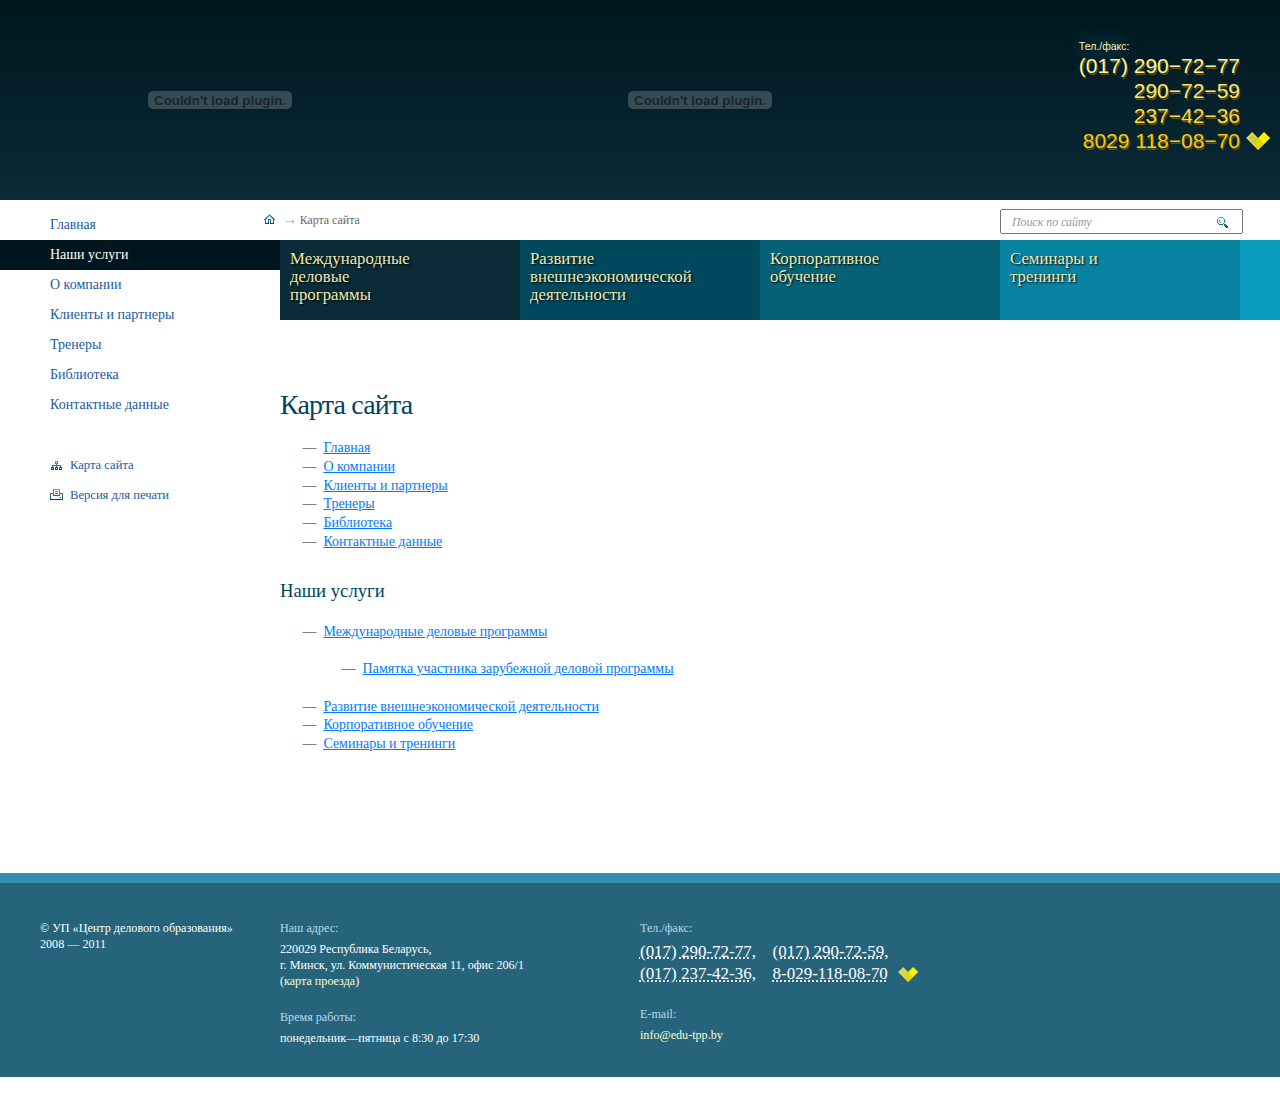
<file: sitemap.html>
<!doctype html>  
<!-- paulirish.com/2008/conditional-stylesheets-vs-css-hacks-answer-neither/ --> 
<!--[if lt IE 7 ]> <html lang="en" class="no-js ie6"> <![endif]-->
<!--[if IE 7 ]>    <html lang="en" class="no-js ie7"> <![endif]-->
<!--[if IE 8 ]>    <html lang="en" class="no-js ie8"> <![endif]-->
<!--[if IE 9 ]>    <html lang="en" class="no-js ie9"> <![endif]-->
<!--[if (gt IE 9)|!(IE)]><!--> <html lang="en" class="no-js"> <!--<![endif]-->
<head>
  <meta charset="utf-8">

  <!-- Always force latest IE rendering engine (even in intranet) & Chrome Frame 
       Remove this if you use the .htaccess -->
  <meta http-equiv="X-UA-Compatible" content="IE=edge">

  <title>Карта сайта - Центр делового образования</title>
  <meta name="description" content="">
  <meta name="author" content="Paul Radzkov">

  <!--  Mobile viewport optimized: j.mp/bplateviewport -->
  <meta name="viewport" content="width=device-width, initial-scale=1.0">

  <!-- Place favicon.ico & apple-touch-icon.png in the root of your domain and delete these references -->
  <link rel="shortcut icon" href="/favicon.ico">
  <link rel="apple-touch-icon" href="/apple-touch-icon.png">

  <!-- CSS : implied media="all" -->
  <link type="text/css" rel="stylesheet" href="css/global.css?v=1">
  <link type="text/css" rel="stylesheet" href="css/t2.css?v=1">
  

  <!-- Uncomment if you are specifically targeting less enabled mobile browsers
  <link rel="stylesheet" media="handheld" href="css/handheld.css?v=2">  -->
 
  <!-- All JavaScript at the bottom, except for Modernizr which enables HTML5 elements & feature detects -->
  <script type="text/javascript" src="js/libs/modernizr-1.6.min.js"></script>

</head>

<body>
	<div id="allpage">
		<div class="header">
			<div class="l-margin">
				<div class="header-logo">
					<embed width="360" height="200" align="middle" type="application/x-shockwave-flash" pluginspage="http://www.macromedia.com/go/getflashplayer" allowfullscreen="false" allowscriptaccess="sameDomain" name="logo" quality="high" src="images/logo.swf">  
				</div>
				<div class="header-map">
					<embed width="600" height="200" align="middle" type="application/x-shockwave-flash" pluginspage="http://www.macromedia.com/go/getflashplayer" allowfullscreen="false" allowscriptaccess="sameDomain" name="map" quality="high" src="images/map.swf"> 
				</div>
				<div class="header-phones">
					<ul>
						<li><span class="label">Тел./факс:</span>(017) 290&minus;72&minus;77</li>
						<li>290&minus;72&minus;59</li>
						<li>237&minus;42&minus;36</li>
						<li class="velcom-sufx">8029 118&minus;08&minus;70</li>
					</ul>
				</div>
			</div>
		</div>
		<div class="topline l-margin">
			<div class="l-zero">
				<p class="breadcrumbs nav">
					<a class="homepage" href="index.html"><span>Главная</span></a>
					<span class="sep">&rarr;</span>
					<span class="current">Карта сайта</span>
				</p>
				<fieldset class="sitesearch jslabels">
					<legend>Поиск</legend>
					<form action="">
						<label for="searchfield">Поиск по сайту</label>
						<input type="text" name="searchfield" id="searchfield" class="jsfield" />
						<input type="submit" value="Найти" title="Найти" />
					</form>
				</fieldset>
			</div>
		</div>
		<div class="mainnavigation l-margin">
			<div class="l-zero">
				<ul class="nav services">
					<li>
						<p class="menu-title"><span>Наши услуги</span></p>
						<ul class="menu-content">
							<li class="item-1"><a href="international-business-programs.html">Международные <br />деловые <br />программы</a></li>
							<li class="item-2"><a href="foreign-economic-activity.html">Развитие <br />внешнеэкономической <br />деятельности</a></li>
							<li class="item-3"><a href="corporate-training.html">Корпоративное <br />обучение</a></li>
							<li class="item-4"><a href="seminars-and-workshops.html">Семинары и <br />тренинги</a></li>
						</ul>
					</li>
				</ul>
				<div class="verticalmenu">
					<ul class="nav mainmenu">
						<li><a href="about.html">О компании</a></li>
						<li><a href="clients.html">Клиенты и партнеры</a></li>
						<li><a href="trainers.html">Тренеры</a></li>
						<li><a href="library.html">Библиотека</a></li>
						<li><a href="contacts.html">Контактные данные</a></li>
					</ul>
					<ul class="nav servicemenu">
						<li class="sitemap"><a href="sitemap.html">Карта сайта</a></li>
						<li class="printversion"><a href="printsample.html">Версия для печати</a></li>
					</ul>
				</div>
			</div>
		</div>
		<div class="l-margin">
			<div class="l-zero">
				<div class="l-base">
					<div class="contentarea">
						<h1>Карта сайта</h1>
						<ul class="">
							<li><a href="index.html">Главная</a></li>
							<li><a href="about.html">О компании</a></li>
							<li><a href="clients.html">Клиенты и партнеры</a></li>
							<li><a href="trainers.html">Тренеры</a></li>
							<li><a href="library.html">Библиотека</a></li>
							<li><a href="contacts.html">Контактные данные</a></li>
						</ul>
						<h3>Наши услуги</h3>
						<ul class="">
							<li><a href="international-business-programs.html">Международные деловые программы</a>
								<ul>
									<li><a href="i-p-moreinfo.html">Памятка участника зарубежной деловой программы</a></li>
								</ul>
							</li>
							<li><a href="foreign-economic-activity.html">Развитие внешнеэкономической деятельности</a></li>
							<li><a href="corporate-training.html">Корпоративное обучение</a></li>
							<li><a href="seminars-and-workshops.html">Семинары и тренинги</a></li>
						</ul>
					</div><!-- end of .contentarea -->
				</div>
			</div>
		</div>
		<div class="pushfooter"><!-- x --></div>
	</div> <!-- end of #allpage -->
	<div class="footer">
		<div class="l-margin">
			<div class="l-zero">
				<div class="l-base"><!-- this is microformat data hCard. be carefull with classes. manual: http://help.yandex.ru/webmaster/?id=1111574 -->
					<div id="hcard-edutpp" class="vcard">
						<p class="copyrights">
							&copy; <a class="fn org url" href="http://edu-tpp.by">УП &laquo;Центр делового образования&raquo;</a> <span class="nowrap">2008 &mdash; 2011</span>
							<span class="logo"><span class="value-title" title="http://dl.dropbox.com/u/9354329/edu-tpp-2/apple-touch-icon.png"><!-- x --></span></span>
							<span class="photo"><span class="value-title" title="http://dl.dropbox.com/u/9354329/edu-tpp-2/apple-touch-icon.png"><!-- x --></span></span>
						</p>
						<div class="subzero clearfix">
							<dl>
								<dt>Наш адрес:</dt>
								<dd>
									<address class="adr">
										<span class="postal-code">220029</span>
										<span class="country-name">Республика Беларусь</span>, <br />
										<span class="locality nowrap">г. Минск</span>,
										<span class="street-address nowrap">ул. Коммунистическая 11</span>, <span class="extended-address nowrap">офис 206/1</span>
									</address>
									(<a href="#">карта проезда</a>)
									<span class="geo">
										<span class="latitude">Широта: <abbr class="value-title" title="53.912652"> 53°54′45.27″</abbr> с. ш.</span>
										<span class="longitude">Долгота: <abbr class="value-title" title="27.562235"> 27°33′44.43″</abbr> в. д.</span>
									</span>
								</dd>
								<dt>Время работы:</dt>
								<dd class="workhours">понедельник&mdash;пятница <span class="nowrap">с 8:30</span> <span class="nowrap">до 17:30</span></dd>
							</dl>
							<dl class="side">
								<dt>Тел./факс:</dt>
								<dd>
									<span class="tel"><abbr class="value" title="+375 (17) 290-72-77">(017) 290-72-77</abbr>,</span>
									<span class="tel"><abbr class="value" title="+375 (17) 290-72-59">(017) 290-72-59</abbr>,</span><br />
									<span class="tel"><abbr class="value" title="+375 (17) 237-42-36">(017) 237-42-36</abbr>,</span>
									<span class="tel"><abbr class="value velcom-sufx" title="+375291180870">8-029-118-08-70</abbr></span>
								</dd>
								<dt>E-mail:</dt>
								<dd><a class="email" href="mailto:info@edu-tpp.by">info@edu-tpp.by</a></dd>
							</dl>
						</div>
						<span class="category"><span class="value-title" title="образование"><!-- x --></span></span>
					</div> <!-- end hCard --></div>
			</div>
				</div>
		</div>

  <!-- Javascript at the bottom for fast page loading -->

  <!-- Grab Google CDN's jQuery. fall back to local if necessary -->
  <!-- <script src="//ajax.googleapis.com/ajax/libs/jquery/1.5/jquery.js"></script>
  <script>!window.jQuery && document.write(unescape('%3Cscript src="js/libs/jquery-1.5.min.js"%3E%3C/script%3E'))</script> -->
  <script type="text/javascript" src="js/libs/jquery-1.5.min.js"></script>
  
  <!-- scripts concatenated and minified via ant build script-->
  <script type="text/javascript" src="js/plugins.js"></script>
  <script type="text/javascript" src="js/mylibs/jquery.scrollTo-1.4.2-min.js"></script>
  <script type="text/javascript" src="js/mylibs/jquery.localscroll-1.2.7-min.js"></script>
  <script type="text/javascript" src="js/mylibs/jquery.darkbox.min.js"></script>
  <script type="text/javascript" src="js/mylibs/jquery.mousewheel.min.js"></script>
  <script type="text/javascript" src="js/mylibs/fluidslider.jquery.js"></script>
  <script type="text/javascript" src="js/script.js"></script>
  <!-- end concatenated and minified scripts-->
  
  <!-- <script type="text/javascript" src="js/mylibs/modulargrid.js"></script> -->
  
  <!--[if lt IE 7 ]>
    <script src="js/libs/dd_belatedpng.js"></script>
    <script> DD_belatedPNG.fix('img, .png_bg'); //fix any <img> or .png_bg background-images </script>
  <![endif]-->

  <!-- asynchronous google analytics: mathiasbynens.be/notes/async-analytics-snippet 
       change the UA-XXXXX-X to be your site's ID -->
  
  <script type="text/javascript" src="http://download.skype.com/share/skypebuttons/js/skypeCheck.js"></script>
</body>
</html>
</file>
<file: css/t2.css>
@charset "utf-8";
/* @author: Paul Radzkov | radzkov@gmail.com */

/* Table of contest */

/* Basics */
body {background:#FFF;}
body, select, input, textarea {font: 15px/1.333 "PT Sans", "Trebuchet MS";color:#131313;}
@media screen and (max-width:1280px) {
	body, select, input, textarea {font-size: 14px;}
}
@media screen and (max-width:1024px) {
	body, select, input, textarea {font-size: 13px;}
}
@media screen and (max-width:800px) {
	body, select, input, textarea {font-size: 12px;}
}

/* Accessible focus treatment: people.opera.com/patrickl/experiments/keyboard/test */
a:hover, a:active {outline: none;}
a, a:active {color: #0079FF;}
a:visited {color:#002F63;}
a:hover {color: #000 /* #0051AB; */}
a.goto, a.goto:visited, a.goto:active {color: #0079FF;text-decoration:none;border-bottom:1px dashed;}
a.goto:hover {color:#000 /* #0051AB; */}

/* New tab link */
/*a[target="_blank"]:hover         { background-image: url(../images/icons/external-small.png);padding:2px 16px 2px 0px; margin:-2px 0; background-repeat: no-repeat; background-position: right center;} */

/* Make sure the icons are not cut */
p a[href^="mailto:"],
p a[href$=".pdf"], 
p a[href$=".doc"], 
p a[href$=".xls"], 
p a[href$=".rss"], 
p a[href$=".rdf"], 
p a[href*="twitter.com"], 
p a[href*="facebook.com"] { padding:2px 0px 2px 18px; margin:-2px 0; background-repeat: no-repeat; background-position: left center; }

/* External links */
p a[href^="mailto:"]        { background-image: url(../images/icons/mail-medium.png); background-position:0 5px; }

/* Files */
p a[href$=".pdf"]   { background-image: url(../images/icons/document-pdf.png); }  
p a[href$=".doc"]   { background-image: url(../images/icons/document-word.png); }  
p a[href$=".xls"]   { background-image: url(../images/icons/document-excel.png); }  
 
/* Misc */
p a[href$=".rss"], 
p a[href$=".rdf"]   { background-image: url(../images/icons/feed.png); }
p a[href*="twitter.com"]   { background-image: url(../images/icons/balloon-twitter.png); }
p a[href*="facebook.com"]   { background-image: url(../images/icons/balloon-facebook.png); }

h1,h2,h3,h4,h5,h6 {font-family:/*"Segoe UI",*/"Myriad Pro",Tahoma;color:#00465E;font-weight:normal; text-shadow:0px 1px 0px #FFF; }
h1 {font-size:2em;letter-spacing:-0.03em;margin:0 0 0.666em;line-height:1.1;}
h2 {font-size:1.6em;letter-spacing:-0.02em;margin:2.5em 0 0.833em;line-height:1.25;}
h3 {font-size:1.333em;margin:1.5em 0 1em;}
h4 {font-size:1.2em;margin:2em 0 1em;font-family:"Trebuchet MS";}
h5 {font-size:1.0em;margin:1.333em 0 1.333em;font-weight:bold;font-family:"Trebuchet MS";}
h6 {font-size:1.0em;margin:1.333em 0 1.333em;font-weight:bold;}
div > p:first-child {margin-top:0;}
/* h4, h5, h6 {margin-top:0;} */
h1 + h2, h2 + h3, h1 + h3  {margin-top:20px;}

blockquote, ul, ol {margin-top:1.333em;margin-bottom:1.333em;}
/* p {margin:1.333em 0;} */
p, address {margin-top:0;margin-bottom:0;}
address {font-style:normal;}
p + p, div + p, p+div, p + blockquote, div + blockquote {margin-top:1.333em;}
li p {margin-bottom:1.333em;}
p + ul, p + ol {margin-top:0.666em;}
ul, ol { margin-left: 2.8em; }
ol { list-style-type: decimal; }
li {margin-bottom:0;}
ul.space li, ol.space li {margin-bottom:0.666em;}
ul.nospace li, ul.nospace li {margin-bottom:0;}
ul.left-edge {margin-left:0;}

.contentarea ul {list-style:none;}
.contentarea ul li:before {content:'\2014';margin-left:-1.2em;padding-right:0.5em;}
.contentarea ul.no-bullets li:before {content:'';margin-left:0em;display:none;}

/* Remove margins for navigation lists */
nav ul, nav li { margin: 0; } 

code, kbd, samp, pre, tt, var  { font-family: Consolas, monaco, "Lucida Console", courier, monospace; }
pre {overflow:auto; background:#EEE; padding:5px;}
/* mobile */
@media screen and (max-width: 480px) {
	pre {overflow:visible;}
}
sup, sub {vertical-align:middle;position:relative;font-size:75%;}
sup { bottom: 0.5em; }
sub {    top: 0.5em; }
hr {border:0;border-bottom:1px dotted;}

/* Links */
a img {border:none;}

/* Positioning & clearing */
.fl {float:left;}
.fr {float:right;}
.clr, .clear {clear:both;}

.ta-l {text-align:left;}
.ta-r {text-align:right;}
.ta-c {text-align:center;}
.ta-j {text-align:justify;}

/* Text styles */
.loud {font-size:1.4em;line-height:normal;}
.quiet {font-size:0.9em;}

.nobr, .nowrap {white-space:nowrap;}

.initial-letter:first-letter {font-family:Georgia, "Times New Roman", Times, serif;font-weight:bold;font-size:3em;display:block;float:left;padding-top:0.2em;}
/* Block styles */
.outset {margin-left:-10px;margin-right:-10px; }
.underlay {background-color:#EEE;padding:8px 10px;}

.inverse {background-color:#333;color:#FFF;} /* inverse background and color */
span.inverse, strong.inverse, em.inverse {outline:0.4em solid #333;} /* for inline elements */
span.inverse.loud, strong.inverse.loud, em.inverse.loud {line-height:1.6em;} /*to fix outline that overlap text (in Firefox) */

/* Pictures */
.pic {font-size:10px;margin-bottom:9px;}
.pic.fl {margin-right:20px;margin-top:6px;clear:left;}
.pic.fr {margin-left:20px;margin-top:6px;clear:right;}
.pic img {margin-bottom:9px;} 
.pic img, img.pic {max-width:100%;} /* all image fluid by default */
.pic p, .caption {font-size:11px;line-height:16px; margin:0px; color:#666;}
.pic.frame img {padding:1px;border:1px solid #666;background-color:#FFF;}


/* Incuts */
.incut {/*margin-top:0;*/}
.incut.fl {margin-right:40px;width:25%;clear:left;}
.incut.fr {margin-left:40px;width:25%;clear:right;}
.incut.outset-left {margin:2em 10% 2em -40%;width:60%;float:left;clear:left;position:static;}
.incut.outset-right {margin:2em -60% 2em 10%;width:80%;float:right;clear:right;position:static;}
.incut.fl.sep {border-right:1px solid;padding-right:20px;}
.incut.fr.sep {border-left:1px solid;padding-left:20px;}
.incut.frame {padding:7px 9px;border:1px solid;}

.incut > p:first-child {margin-top:0;}

.bigtext {font-family:Georgia;font-size:1.3em;}

/* Blockquotes */
blockquote {margin:0px 0; clear:both;font-family:Arial;}
cite {font-style:italic;font-family:Arial;} /* <CITE> indicates a reference to work, such as a book, report or web site. Also commonly used to indicate ownership and authorship of a web page */
blockquote cite {display:block;text-align:right;color:#999;margin-top:0.666em;}
blockquote h3 {font-style:italic;margin-top:0;}

/* Shedules */
dl.shedule {overflow:hidden;margin:1.333em 0;}
dl.shedule dt {float:left;clear:left;padding-bottom:0.666em;width:10em;}
dl.shedule dd {float:left;padding-bottom:0.666em;}
</file>
<file: css/handheld.css>
* {
  float: none;       /* Screens are not big enough to account for floats */
  background: #fff;  /*  As much contrast as possible */
  color: #000;
}

/* Slightly reducing font size to reduce need to scroll */
body { font-size: 80%; }
</file>
<file: css/global.css>
@charset "utf-8";
/* 
  HTML5 ✰ Boilerplate 
  
  style.css contains a reset, font normalization and some base styles.
  
  credit is left where credit is due.
  much inspiration was taken from these projects:
    yui.yahooapis.com/2.8.1/build/base/base.css
    camendesign.com/design/
    praegnanz.de/weblog/htmlcssjs-kickstart
*/

/* 
  html5doctor.com Reset Stylesheet (Eric Meyer's Reset Reloaded + HTML5 baseline)
  v1.4 2009-07-27 | Authors: Eric Meyer & Richard Clark
  html5doctor.com/html-5-reset-stylesheet/
*/

html, body, div, span, object, iframe,
h1, h2, h3, h4, h5, h6, p, blockquote, pre,
abbr, address, cite, code,
del, dfn, em, img, ins, kbd, q, samp,
small, strong, sub, sup, var,
b, i,
dl, dt, dd, ol, ul, li,
fieldset, form, label, legend,
table, caption, tbody, tfoot, thead, tr, th, td,
article, aside, canvas, details, figcaption, figure, 
footer, header, hgroup, menu, nav, section, summary,
time, mark, audio, video {
  margin:0;
  padding:0;
  border:0;
  font-size:100%;
  vertical-align:baseline;
  background:transparent;
}                  

article, aside, details, figcaption, figure,
footer, header, hgroup, menu, nav, section { 
    display:block;
}

nav ul { list-style:none; }

blockquote, q { quotes:none; }

blockquote:before, blockquote:after,
q:before, q:after { content:''; content:none; }

a { margin:0; padding:0; font-size:100%; vertical-align:baseline; background:transparent; }

ins { background-color:#ff9; color:#000; text-decoration:none; }

mark { background-color:#ff9; color:#000; font-style:italic; font-weight:bold; }

del { text-decoration: line-through; }

dfn {font-weight:bold;font-style:normal;}
abbr[title], dfn[title] { border-bottom:1px dotted; cursor:help; }

/* tables still need cellspacing="0" in the markup */
table { border-collapse:collapse; border-spacing:0; }

hr { display:block; height:1px; border:0; border-top:1px solid #ccc; margin:1em 0; padding:0; }

input, select { vertical-align:middle; }

/* END RESET CSS */


/* fonts.css from the YUI Library: developer.yahoo.com/yui/
   Refer to developer.yahoo.com/yui/3/cssfonts/ for font sizing percentages

  There are three custom edits:
   * remove arial, helvetica from explicit font stack
   * we normalize monospace styles ourselves
   * table font-size is reset in the HTML5 reset above so there is no need to repeat
*/
body { font:100%/1.231 sans-serif; *font-size:small; } /* hack retained to preserve specificity */

select, input, textarea, button { font:99% sans-serif; }

/* normalize monospace sizing 
 * en.wikipedia.org/wiki/MediaWiki_talk:Common.css/Archive_11#Teletype_style_fix_for_Chrome
 */
pre, code, kbd, samp { font-family: monospace, sans-serif; }
 

/* 
 * minimal base styles 
 */


/* always force a scrollbar in non-IE */ 
html { overflow-y: scroll; }

small { font-size: 85%; }
strong { font-weight: bold; }

th, th img,
td, td img { vertical-align: top; } 

sub { vertical-align: sub; font-size: smaller; }
sup { vertical-align: super; font-size: smaller; }

pre { 
  padding: 15px; 
  
  /* www.pathf.com/blogs/2008/05/formatting-quoted-code-in-blog-posts-css21-white-space-pre-wrap/ */
  white-space: pre; /* CSS2 */
  white-space: pre-wrap; /* CSS 2.1 */
  white-space: pre-line; /* CSS 3 (and 2.1 as well, actually) */
  word-wrap: break-word; /* IE */
}
 
textarea { overflow: auto; } /* thnx ivannikolic! www.sitepoint.com/blogs/2010/08/20/ie-remove-textarea-scrollbars/ */

.ie6 legend, .ie7 legend { margin-left: -7px; } /* thnx ivannikolic! */

/* align checkboxes, radios, text inputs with their label
   by: Thierry Koblentz tjkdesign.com/ez-css/css/base.css  */
input[type="radio"] { vertical-align: text-bottom; }
input[type="checkbox"] { vertical-align: bottom; }
.ie7 input[type="checkbox"] { vertical-align: baseline; }
.ie6 input { vertical-align: text-bottom; }

/* hand cursor on clickable input elements */
label, input[type=button], input[type=submit], button { cursor: pointer; }
 
/* webkit browsers add a 2px margin outside the chrome of form elements */  
button, input, select, textarea { margin: 0; }

/* colors for form validity */
input:valid, textarea:valid   {  }
input:invalid, textarea:invalid { 
      border-radius: 1px;
    -moz-box-shadow: 0px 0px 5px red; 
 -webkit-box-shadow: 0px 0px 5px red; 
         box-shadow: 0px 0px 5px red;
}
.no-boxshadow input:invalid, 
.no-boxshadow textarea:invalid { background-color: #f0dddd; }


/* These selection declarations have to be separate.
   No text-shadow: twitter.com/miketaylr/status/12228805301 
  */
::-moz-selection{ background: #FFED11; color:#00465E; text-shadow: none; }
::selection { background:#FFED11; color:#00465E; text-shadow: none; } 

/*  j.mp/webkit-tap-highlight-color */
a:link { -webkit-tap-highlight-color: #FFED11; } 

/* make buttons play nice in IE:    
   www.viget.com/inspire/styling-the-button-element-in-internet-explorer/ */
button {  width: auto; overflow: visible; }
 
/* bicubic resizing for non-native sized IMG: 
   code.flickr.com/blog/2008/11/12/on-ui-quality-the-little-things-client-side-image-resizing/ */
.ie7 img { -ms-interpolation-mode: bicubic; }



/* 
 * Non-semantic helper classes 
 */

/* for image replacement */
.ir { display: block; text-indent: -999em; overflow: hidden; background-repeat: no-repeat; text-align: left; direction: ltr; }

/* Hide for both screenreaders and browsers
   css-discuss.incutio.com/wiki/Screenreader_Visibility */
.hidden { display: none; visibility: hidden; } 

/* Hide only visually, but have it available for screenreaders 
   www.webaim.org/techniques/css/invisiblecontent/  &  j.mp/visuallyhidden  */
.visuallyhidden { position: absolute !important;    
  clip: rect(1px 1px 1px 1px); /* IE6, IE7 */
  clip: rect(1px, 1px, 1px, 1px); }

/* Hide visually and from screenreaders, but maintain layout */
.invisible { visibility: hidden; }

/* >> The Magnificent CLEARFIX: Updated to prevent margin-collapsing on child elements << j.mp/bestclearfix */
.clearfix:before, .clearfix:after {
  content: "\0020"; display: block; height: 0; visibility: hidden;	
} 

.clearfix:after { clear: both; }
/* Fix clearfix: blueprintcss.lighthouseapp.com/projects/15318/tickets/5-extra-margin-padding-bottom-of-page */
.clearfix { zoom: 1; }






 /* Primary Styles
	Author: Paul Radzkov
 */
 #allpage {overflow:hidden;}
 /* global layout - grid */
.l-margin {position:relative;margin:0 40px;}
.l-zero {position:relative;width:5%;margin:0 0;left:20%;}
.topline .l-zero,
.mainnavigation .l-zero  {left:0;}
.l-base {width:1000%;position:relative;}
.contentarea {margin:60px 0 120px 0;}


.header {background:#0A2B37 url("../images/header_bg.gif") repeat-x 0 0 ;overflow:hidden;width:100%;}
.header-logo, .header-map {float:left;color:#FCE77E;}

/* phones in header */
.header-phones {display:none;float:right;color:#FCE77E;}
.header-phones .label {font-size:0.5em;/* text-indent:-6em; */vertical-align:baseline;text-shadow:0px 0px 20px #25B3D5;padding-right:1em;}
.header-phones ul {list-style-type:none;margin:0;padding:40px 0px 10px 10px;}
.header-phones li {font:2em/1.2 Arial;padding:0 0 0 10px;margin:0;white-space:nowrap;text-align:right;text-shadow:1px 2px 0px #624F00;}
.header-phones li:nth-child(1) {color:#FDF4AB;}
.header-phones li:nth-child(2) {color:#FCE77D;}
.header-phones li:nth-child(3) {color:#FBD944;}
.header-phones li:nth-child(4) {color:#FACA0F;}

@media screen and (min-width: 1250px) {
	.header-phones {display:block;}
	.header-phones .label {display:block;text-align:left;}
	.header-phones li {font:1.5em/1.2 Arial;}
}
@media screen and (min-width: 1400px) {
	.header-phones ul {padding-top:30px;}
	.header-phones .label {display:inline;}
	.header-phones li {font:2em/1.2 Arial;}
}
@media screen and (max-width: 980px) {
	.header-phones {display:block;padding-right:30px;}
	.header-phones li {font:2em/1.2 Arial;}
}
/* end phones in header */

.topline {height:40px;overflow:hidden;color:#666666;font-size:0.85em;}
.js .topline {overflow:visible;}
.breadcrumbs {width:2000%;margin:0 0 0 0;height:40px;line-height:40px;overflow:hidden;white-space:nowrap;}
.breadcrumbs .sep {color:#999999;font-size:1.15em;}
.homepage {font-size:1.15em;width:20%;display:inline-block;vertical-align:bottom;line-height:30px;}
.homepage span {display:block;padding:10px 40px 0 10px;background: url(../images/icons-sprite.png) no-repeat 100% 9px;}
a.homepage:hover {background:#F3F8FA;}
.sitesearch {width:400%;position:absolute;top:0;left:1600%;margin:0;padding:0 0 0 0px;height:40px;line-height:40px;background:#FFF;}
.sitesearch legend {display:none;}
.sitesearch:before {content:'';display:block;width:50px;height:40px;position:absolute;top:0;left:-50px;background:url(../images/search-left-overlay.png) 0 0;}
.js .sitesearch form {position:relative;}
.js .sitesearch label {position:absolute;left:1em;top:2px;font-style:italic;color:#999;}
.js .sitesearch input[type="text"] {width:98%;}
.js .sitesearch input[type="submit"] {position:absolute;right:2px;top:9px;border:none;background: url(../images/icons-sprite.png) no-repeat 50% -77px;width:30px;height:25px;padding:0;margin:0;text-indent:-666em;}

.nav a {color:#195BA5;text-decoration:none;}
.nav a:hover {color:#195BA5;text-decoration:none;}

.verticalmenu {width:350%;margin:0 -350% 0 0;float:left;clear:left;display:inline;position:relative;z-index:1;padding:0;}
.verticalmenu {margin-top:-100px;}
.mainmenu,
.servicemenu {margin-left:0;padding:0;list-style-type:none;line-height:30px;}
.servicemenu {font-size:0.9em;margin-top:30px;}
.mainmenu a,
.servicemenu a {display:block;padding:7px 5px 7px 10px;line-height:16px;}
.mainmenu a:hover,
.servicemenu a:hover {background:#F3F8FA;text-shadow:0 1px 0 #FFF;}
.mainmenu .current a,
.mainmenu .active a {background:#F3F8FA;text-shadow:0 1px 0 #FFF;}
.sitemap a,
.printversion a {background: url(../images/icons-sprite.png) no-repeat 0 0;padding-left:30px;}
.sitemap a:hover,
.printversion a:hover {background:#F3F8FA url(../images/icons-sprite.png) no-repeat 0 0;padding-left:30px;}
.sitemap a 		{background-position:7px -155px;}
.printversion a 	{background-position:7px -236px;}
.sitemap a:hover 		{background-position:7px -155px;}
.printversion a:hover 	{background-position:7px -236px;}

/* block services */
.services {width:2000%;margin:0;padding:0;list-style-type:none;color:#FFF;/* float:left; */}
.menu-title {width:20%;float:left;background:#00171F;height:30px;line-height:30px;}
.menu-title span {padding:0 0 0 10px;}
.menu-title:before {content:'';display:block;width:500%;height:30px;position:absolute;top:0;right:0;background:#00171F;z-index:-1;}
/* styles for inner pages */
.menu-content {margin:0 0 40px 20%;width:80%;padding:0 0 10px;list-style-type:none;overflow:hidden;}
.menu-content li {margin:0;float:left;width:25%;position:relative;}
.menu-content li a {display:block;padding:10px 10px;color:#EDEBB6;height:60px;font-size:1.2em;font-family:"Myriad Pro",Tahoma;line-height:18px;text-shadow:1px 1px 2px #000;}
.menu-content li a:hover {color:#FFF;}
.menu-content:after {content:'';display:block;width:500%;height:80px;position:absolute;top:0;left:2000%;background:#0C9CBD;}
/*.mp-nav .services:after {content:'';display:block;width:500%;height:300px;position:absolute;top:0;left:2000%;background:#0C9CBD;}*/
.menu-content .item-1 {background:#0A2B37;}
.menu-content .item-2 {background:#00485E;}
.menu-content .item-3 {background:#066177;}
.menu-content .item-4 {background:#0883A2;}
.menu-content li.current a {color:#FFF;}
.menu-content li.current:after {content:'';display:block;background:#000;
	position:absolute;bottom:-10px;left:50%;width:0px;height:0px;margin-left:-15px;
	border-style:solid;border-width:10px 15px 0;border-color:#000 #FFF;
	} /* стрелка текущей страницы */
.menu-content .item-1.current:after {border-top-color:#0A2B37;}
.menu-content .item-2.current:after {border-top-color:#00485E;}
.menu-content .item-3.current:after {border-top-color:#066177;}
.menu-content .item-4.current:after {border-top-color:#0883A2;}

/* mp slider */
.slides-container {margin:0 0 40px 20%;width:80%;padding:0;overflow:visible;}
#slides  {margin-right:-40px;overflow:hidden;} /* компенсирует правый margin*/
#slides .menu-content {margin:0;width:100%;padding:0;list-style-type:none;overflow:hidden;}
#slides .menu-content .slide {margin:0;float:none;width:100%;height:300px;float:none;}
#slides .menu-content .slides_control .slide {width:25%;}
#slides .menu-content .slide a {display:block;height:auto;padding:20px 40px;font-size:3em;font-family:"Myriad Pro",Tahoma;color:#EDEBB6;line-height:0.8;text-shadow:1px 1px 2px #000;letter-spacing:-0.04em;}
#slides .menu-content .slide p {padding:10px 40px 20px;white-space:normal;width:40%;}

.mp-nav .verticalmenu {margin-top:-310px;}
.verticalmenu .mainmenu {margin-top:0;}

.fluidslider .item-1 {background:#0A2B37 url(../images/slides_01.jpg) no-repeat 50% 50%;}
.fluidslider .item-2 {background:#00485E url(../images/slides_02.jpg) no-repeat 50% 50%;}
.fluidslider .item-3 {background:#066177 url(../images/slides_03.jpg) no-repeat 50% 50%;}
.fluidslider .item-4 {background:#0883A2 url(../images/slides_03.jpg) no-repeat 50% 50%;}

/* fluidslider default */

.fluidslider ul {position:relative;}
.fluidslider ul li {background:transparent;display:block;top:0;}
/* fluidslider pagination */
ol.fluidslider_pagination {margin:0 0 0;width:auto;padding:0;list-style-type:none;position:absolute;bottom:20px;right:20px;z-index:10;}
ol.fluidslider_pagination li {margin:0 5px;padding:0;float:left;width:10px;height:10px;line-height:10px;font-size:5px;}
ol.fluidslider_pagination li a {display:block;text-indent:-666em;overflow:hidden;background:#FFF;background:rgba(255,255,255,0.6);cursor:pointer;
	-moz-border-radius:5px;
		 border-radius:5px;
	}
ol.fluidslider_pagination li.current a {background:#FACA0F;
	-webkit-box-shadow:0px 0px 10px #FEFAD1;
	   -moz-box-shadow:0px 0px 10px #FEFAD1;
			box-shadow:0px 0px 10px #FEFAD1;
}



.pict {float:left;margin:5px 10px 4px 0;}


/* content layout helpers */
.subzero {position:relative;}
.extrainfo {color:#666;font-size:0.8em;line-height:1.5;font-family:Tahoma;}
.subzero .extrainfo  {}
.outset-left {position:absolute;width:35%;left:-40%;margin-top:0;}
.outset-right {position:absolute;width:50%;right:-60%;margin-top:0;}
.vpos-t {top:0;}
.vpos-b {bottom:0;}
.extrainfo-china {position:absolute;width:50%;right:-60%;top:10%;color:#666;font-size:0.8em;line-height:1.5;font-family:Tahoma;}


/* tables */
th {font-style:italic;font-weight:normal;font-family:Arial;text-align:left;color:#999;padding-top:0.8em;padding-bottom:0.8em;}
td {border-top:1px solid #D8E4EB;padding-top:0.8em;padding-bottom:0.8em;}
.highlight-rows tr:hover td {background:#F4F2EA;}
.very-wide-table {margin-left:-40%;margin-right:-60%;width:200%;}
.international-programs {font-size:0.9em;}
.international-programs .date {width:20%;}
.international-programs .name {}
.international-programs .place {width:25%;}
.international-programs td[headers="event-name"] {padding-right:5%;}

/* content styles */
.highlight {background:#F4F2EA;margin-left:-20px;margin-right:-20px;padding:20px;}
.mod_search_highlight {background: #FFED11; color:#00465E; text-shadow: none;}
.important {color:#990000;}
.keepblock {display:table;}

/* intext icons */
.icon-important {padding-left:20px;background: url(../images/icons/exclamation.png) no-repeat 0 50%;}

/* call us block */
.call_us {position:absolute;top:0;right:-60%;width:50%;color:#666666;font-family:Tahoma;font-size:0.8em;line-height:1.5;}
.call_us .phones {color:#069;font-size:1.5em;line-height:1.3;margin-top:10px;}
.call_us .phones .velcom {display:inline-block;vertical-align:middle;height:15px;width:20px;color:#999;font-size:0.6em;line-height:1.2;background: url(../images/logo-velcom-transp-small.png) no-repeat 0 0;text-indent:-666em;}

/* prologue - cite */
.prologue {text-align:right;font-size:0.8em;line-height:1.6;}
.prologue cite {line-height:1.6;}


.velcom-sufx {position:relative;}
.velcom-sufx:after {display:block;content:'';width:20px;height:15px;background: url(../images/logo-velcom-transp-small.png) no-repeat 0 0;position:absolute;right:-30px;top:50%;margin-top:-7px;}
.header-phones .velcom-sufx:after {width:24px;height:18px;background: url(../images/logo-velcom-transp.png) no-repeat 0 0;margin-top:-9px;}

.skype {padding-left:20px;background: url(../images/icons/skype.png) no-repeat 0 0;}
/* seminars */

.seminars_toc {color:#CCC;width:140%;margin-left:0;margin-bottom:80px;font-size:0.9em;}
.seminars_toc li {margin-bottom:0.666em;position:relative;padding-right:3em;background: transparent url(../images/dotted-line.png) repeat-x bottom right;}

.seminars_toc li a {background:#FFF;}
.seminars_toc li span {color:#131313;background:#FFF;}
.seminars_toc li .hours {position:absolute;bottom:0;right:0;width:1.8em;background:#FFF;text-align:right;}

.seminars_toc_hint_base {width:140%;}
.seminars_toc_hint {
	position: absolute;
	bottom: 0;
	right: 0;
	width: 40%;
	color: #666666;
	font-family: Tahoma;
	font-size: 0.8em;
	line-height: 1.5;
	text-align:right;
}
.seminars_toc_hint:after {
	content:'↓';
	font-size:1.6em;
	font-family:Arial;
	position:absolute;
	bottom:-1.5em;
	right:0.3em;
}

ul.trainers_toc  {list-style-type:none;margin:30px 0 40px;}
.trainers_toc  li {margin-bottom:0.666em;}

.clients-list {font-size:0.9em;/*  font-family:Arial; */}
.clients-list li {margin-bottom:0.666em;}
.clients-fact p {background:#F4F2EA url(../images/highlight-right-triangle.png) no-repeat 100% 50%;padding:15px 30px 15px 20px;}
.clients-list + .clients-list {margin-top:-0.666em;}


.clients-list li.featured:before {content:url(../images/medal-small.png);margin-left:-1.5em;position:absolute;}
.featured-legend {margin-left:20px;margin-top:110px !important;font-size:0.85em;width:50%;padding-left:40px;background: url(../images/medal-big.png) no-repeat 0 5px;min-height:45px;}


 /*experiment*/ 
.csscolumns .css-auto-columns {
		width:160%;
		-webkit-column-width: 260px;
		   -moz-column-width: 260px;
				column-width: 260px;
		-webkit-column-gap: 2em;
		   -moz-column-gap: 2em;
				column-gap: 2em;
				list-style-type:none;
				margin-left:0;
	}
.csscolumns .clients-list {		
		-webkit-column-gap: 4em;
		   -moz-column-gap: 4em;
				column-gap: 4em;
	}
.csscolumns .trainers_toc li, .csscolumns .clients-list li {break-inside: avoid-column;}
@media screen and (min-width: 980px) {
	.csscolumns .css2columns {
		width:160%;
		-webkit-column-count: 2;
		   -moz-column-count: 2;
				column-count: 2;
		-webkit-column-gap: 4em;
		   -moz-column-gap: 4em;
				column-gap: 4em;
				list-style-type:none;
				margin-left:0;
	}
	.csscolumns .css2columns .seminars_toc {width:100%;list-style-type:none;margin-left:0;}
	.csscolumns .seminars_toc li {break-inside: avoid-column;}
	.csscolumns .seminars_toc_hint_base {width:160%;}
	

}
 /* end*/

.clients-list + .js-more-less {width:160%;}
.js-more-less {text-align:center;}
.js-more-less a {text-decoration:none;border-bottom:1px dashed;color:#0079FF;}
.js-more-less a:visited {color:#0079FF;}
 
/* partners layout */
.partners-wrapper {margin-right:-60%;}
.partners-col1 {overflow:hidden;}
.partners-col2 {overflow:hidden;}
.partners-wrapper .part1 {width:49%;min-width:300px;float:left;clear:left;}
.partners-wrapper .part2 {width:49%;min-width:300px;float:left;}
.part1 .clients-list,
.part2 .clients-list {margin-top:0;}
 
.trainer  {position:relative;margin-bottom:100px;}
.trainer .photo {text-align:right;width:35%;position:absolute;left:-40%;top:10px;}
.trainer .photo  img {max-width:160px;}
.trainer .photo .cite {font-size:1.4em;}
.trainer .photo .cite:before {font-size:1.6em;content:'« ';vertical-align:bottom;}
.trainer .photo .cite:after {font-size:1.6em;content:' »';vertical-align:bottom;margin-right:-0.8em;}

/* contacts page */
.contacts-data {margin-bottom:2.666em;}
.contacts-data dt {margin-bottom:0.666em;color:#666;font-style:italic;float:left;width:9em;}
.contacts-data dd {margin-left:10em;}

/* footer styles */
.footer {padding:20px 0 30px;background:#26647C;border-top:#358BAC solid 10px;font-size:0.866em;color:#FFF;}
.footer a,
.footer a:link,
.footer a:visited {color:#FFFBCE;text-decoration:none;}
.footer a:hover,
.footer a:active {color:#FFFBCE;text-decoration:underline;}
.footer .copyrights {width:35%;position:absolute;left:-40%;}

.vcard .geo,
.vcard .logo,
.vcard .photo {display:none;}
.footer .vcard .url {color:#fff !important;text-decoration:none !important;}
.footer .vcard .subzero {width:120%;}
.footer .vcard dl {float:left;width:48%;padding-right:2%;}
.footer .vcard dl dt {margin:0px 0 5px;color:#B6DAE8;}
.footer .vcard dl dd + dt {margin:20px 0 5px;}
.footer .vcard dl dd {}
.footer .vcard .side {position:relative;}
.footer  .tel {font-size:1.4em;white-space:nowrap;padding-right:0.8em;}
.footer  .tel abbr {border:none;cursor:default;}

#skypedetectionswf {position:absolute;left:0;bottom:0;width:0;height:0;}


/* logoscroller */
.logoscroller {overflow:hidden;margin:20px 0;}
.logowrapper {position: relative; overflow: hidden; width: 100%; height: 50px;}
.logos {white-space:nowrap;position:absolute;background:#FFF;}

/* expandables */
.expand, .collapse {cursor:pointer;}
.expand {}
.expand:before {content:'+';width:1em;height:1em;margin-left:-1.6em;margin-right:0.6em;display:inline-block;text-align:center;font:normal 1em/1em Arial;vertical-align:baseline;
	color:#CCC;background:#FFF;border:1px solid #CCC;
	-webkit-border-radius:10px;
	   -moz-border-radius:10px;
			border-radius:10px;
	}
.expand:after {content:'(развернуть)';font:normal 0.8em/1em Arial;font-style:italic;color:#EEE;margin-left:0.5em;}
.expand:hover:after {color:#AAA;}
.collapse {}
.collapse:before {content:'\2212';width:1em;height:1em;margin-left:-1.6em;margin-right:0.6em;display:inline-block;text-align:center;font:normal 1em/1em Arial;vertical-align:baseline;
	color:#CCC;background:#FFF;border:1px solid #CCC;
	-webkit-border-radius:10px;
	   -moz-border-radius:10px;
			border-radius:10px;
			}
.collapse:after {content:'(свернуть)';font:normal 0.8em/1em Arial;font-style:italic;color:#EEE;margin-left:0.5em;}
.collapse:hover:after {color:#AAA;}
.js-expand-area {overflow:hidden;}
.js-expand-area > * {margin-top:0;} /* чтобы компенсировать overflow:hidden */

/* mod_search */
ol.searchresults {}
ol.searchresults li {color:#666;margin-bottom:60px;}
ol.searchresults li .search-item {color:#131313;}
.mod_search_title .open_blank {color:#666;font-family:Arial;font-size:11px;}
.mod_search_title .open_blank a {color:#666;font-family:Arial;font-size:11px;}
.big-search legend {display:none;}
.big-search #big-query {width:70%;}
/* end mod_search */

/* news query */
.news-query-item {position:relative;overflow:hidden;padding-left:140px;margin:40px 0;}
.news-query-title {float:right;width:100%;margin:0 0 10px;line-height:1;}
.news-query-image {width:120px;margin-left:-140px;float:left;padding-top:0.5em;}
.news-query-image img {max-width:100%;}
.news-query-short-text {float:right;width:100%;}

.news-image {text-align:right;padding:40px 0;}
.news-image img {max-width:100%;}
/* end news query */

/* body {background:#FCFEFF;}
.seminars_toc li span,
.seminars_toc li span.hours,
.seminars_toc li a {background:#FCFEFF;}
 */

/*
 * Media queries for responsive design
 * These follow after primary styles so they will successfully override. 
 */
@media screen and (min-width: 1500px) {
	.l-margin {width:1400px;margin:0 auto;}
	#slides  {margin-right:0px;}
}
 
@media screen and (max-width: 1060px) {
	.l-margin {margin:0 30px;}
	.header .l-margin {margin:0;}
	#slides  {margin-right:-30px;}
}
@media screen and (max-width: 980px) {
	.header .header-map {display:none;}
}


@media screen and (max-width: 800px) {
	.l-margin {margin:0 20px;}
	.l-margin.mainnavigation  {margin:0;}

	#slides  {margin-right:0px;}
	.menu-title {display:none;}
	.slides-container {margin:0;width:100%;}
	.menu-content {margin:0;width:100%;padding:0;}
	
	.verticalmenu {margin:0;width:2000%;float:none;display:block;}
	.mp-nav .verticalmenu {margin:0;}
	.verticalmenu .mainmenu {margin:0;padding:0 20px;overflow:hidden;border-bottom:1px solid #A8CEDB;}
	.verticalmenu .mainmenu li {float:left;}
	.verticalmenu .mainmenu li a {padding:15px;}
	.verticalmenu .mainmenu li {}
	.verticalmenu .mainmenu li + li {border-left:1px solid #A8CEDB;}
	.verticalmenu .servicemenu {margin:0;float:right;}
	.verticalmenu .servicemenu li {float:left;}
	
	.l-zero {left:0;}
	.l-base {width:2000%;}
	
	.footer .vcard .subzero {width:100%;}
	
	.header-phones {font-size:70%;}
}

@media all and (orientation:portrait) { 
  /* Style adjustments for portrait mode goes here */
  
}

@media all and (orientation:landscape) { 
  /* Style adjustments for landscape mode goes here */
  
}

/* Grade-A Mobile Browsers (Opera Mobile, iPhone Safari, Android Chrome)  
   Consider this: www.cloudfour.com/css-media-query-for-mobile-is-fools-gold/ */
@media screen and (max-width: 480px) {
	
	/* resetting layout */
	.l-margin {position:relative;margin:0 10px;}
	.l-zero {position:static;width:auto;margin:0 0;left:0;}
	.topline .l-zero,
	.mainnavigation .l-zero  {left:0;}
	.l-base {width:auto;position:static;}
	.contentarea {margin:60px 0 120px 0;}
	
	.topline {height:auto;}
	.breadcrumbs {width:auto;}
	.homepage {width:auto;}
	.sitesearch {width:auto;position:static;}
	
	.mainmenu, .servicemenu {width:auto;margin:0;float:none;clear:left;display:block;position:static;}
	.mainmenu {margin-top:0px;}
  
	.services {width:auto;}
	.menu-title {width:auto;float:none;}
	.menu-content {margin:0;width:auto;padding:0;list-style-type:none;overflow:hidden;}
	.menu-content li {float:none;width:auto;}
	
	
	.outset-right {position:static;width:auto;}
	
	
  /* Uncomment if you don't want iOS and WinMobile to mobile-optimize the text for you
     j.mp/textsizeadjust 
  html { -webkit-text-size-adjust:none; -ms-text-size-adjust:none; } */
}

/* 
 * print styles
 * inlined to avoid required HTTP connection www.phpied.com/delay-loading-your-print-css/ 
 */
@media print {
  * { background: transparent !important; color: #444 !important; text-shadow: none !important; }
  a, a:visited { color: #444 !important; text-decoration: underline; }
  a:after { content: " (" attr(href) ")"; } 
  abbr:after { content: " (" attr(title) ")"; }
  .ir a:after { content: ""; }  /* Don't show links for images */
  pre, blockquote { border: 1px solid #999; page-break-inside: avoid; }
  thead { display: table-header-group; } /* css-discuss.incutio.com/wiki/Printing_Tables */ 
  tr, img { page-break-inside: avoid; }
  @page { margin: 0.5cm; }
  p, h2, h3 { orphans: 3; widows: 3; }
  h2, h3{ page-break-after: avoid; }
}
</file>
